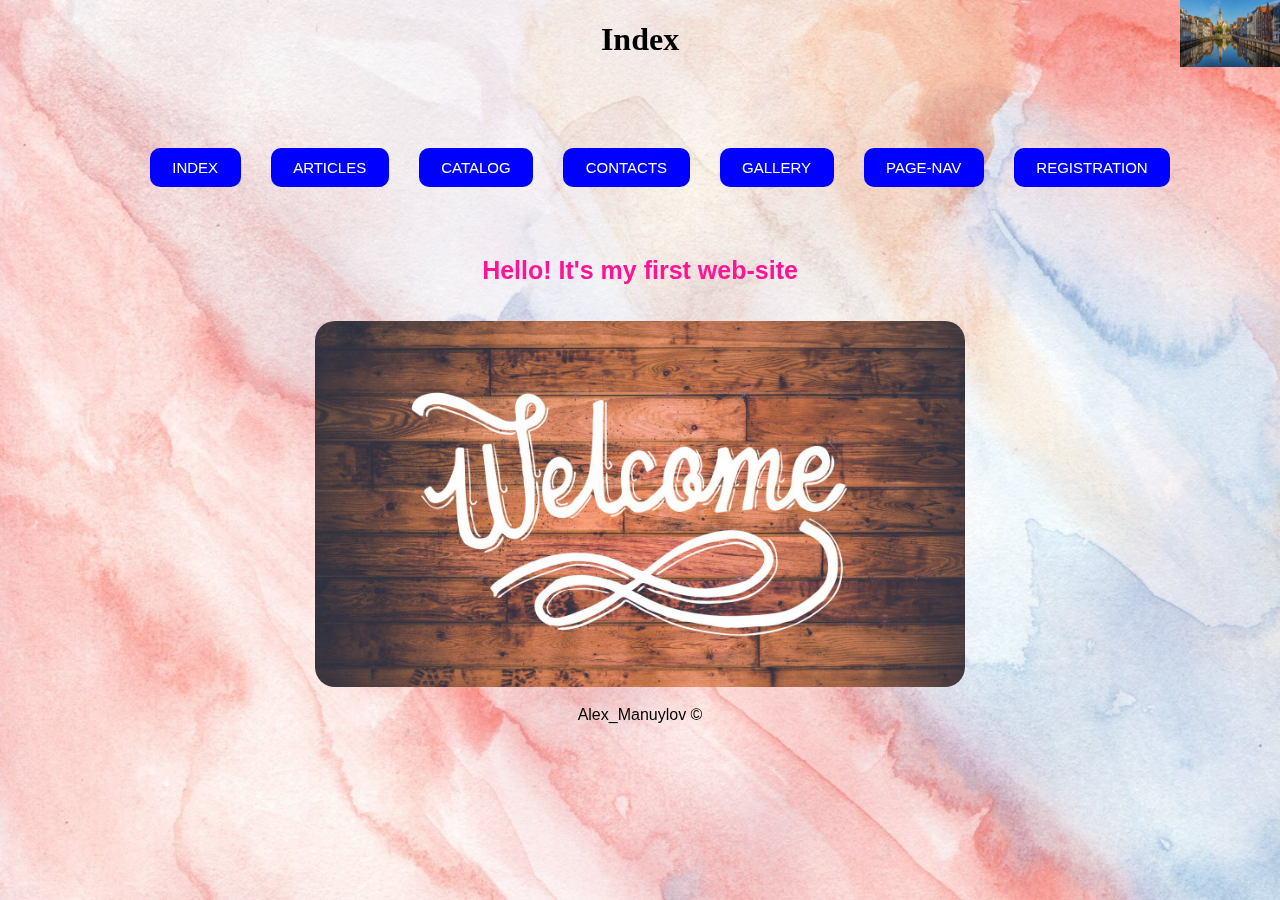
<file: index.html>
<!DOCTYPE html>
<html lang="en">


<head>
  <meta charset="UTF-8">
  <meta name="viewport" content="width=device-width, initial-scale=1.0">
  <link rel="stylesheet" href="css/styles.css">
  <title>Index</title>
</head>

<body class="main_all_pages">

  <div class="container">
    <h1>Index</h1>
  </div>

  <div class="container">
    <header class="header">
      <div class="container">
        <nav class="navbar">
          <ul class="navbar-list">
            <li class="navbar-item">
              <a class="navbar-link_header" href="index.html">Index</a>
            </li>
            <li class="navbar-item">
              <a class="navbar-link_header" href="pages/articles.html">Articles</a>
            </li>
            <li class="navbar-item">
              <a class="navbar-link_header" href="pages/catalog.html">Catalog</a>
            </li>
            <li class="navbar-item">
              <a class="navbar-link_header" href="pages/contacts.html">Contacts</a>
            </li>
            <li class="navbar-item">
              <a class="navbar-link_header" href="pages/gallery.html">Gallery</a>
            </li>
            <li class="navbar-item">
              <a class="navbar-link_header" href="pages/page-nav.html">Page-nav</a>
            </li>
            <li class="navbar-item">
              <a class="navbar-link_header" href="pages/registration.html">Registration</a>
            </li>
          </ul>
        </nav>
      </div>
    </header>
  </div>

  <div class="container">
    <h2 class="main-greeting">Hello! It's my first web-site</h2>
  </div>

  <div class="container">
    <figure class="main-picture">
      <a href="assets/img/welcome1.jpg" target="_blank">
        <img class="main-picture" src="assets/img/welcome1.jpg" alt="" title="" width="650">
      </a>
    </figure>
  </div>

  <div class="container">
    <footer class="footer">Alex_Manuylov &copy;</footer>
  </div>

</body>

</html>
</file>
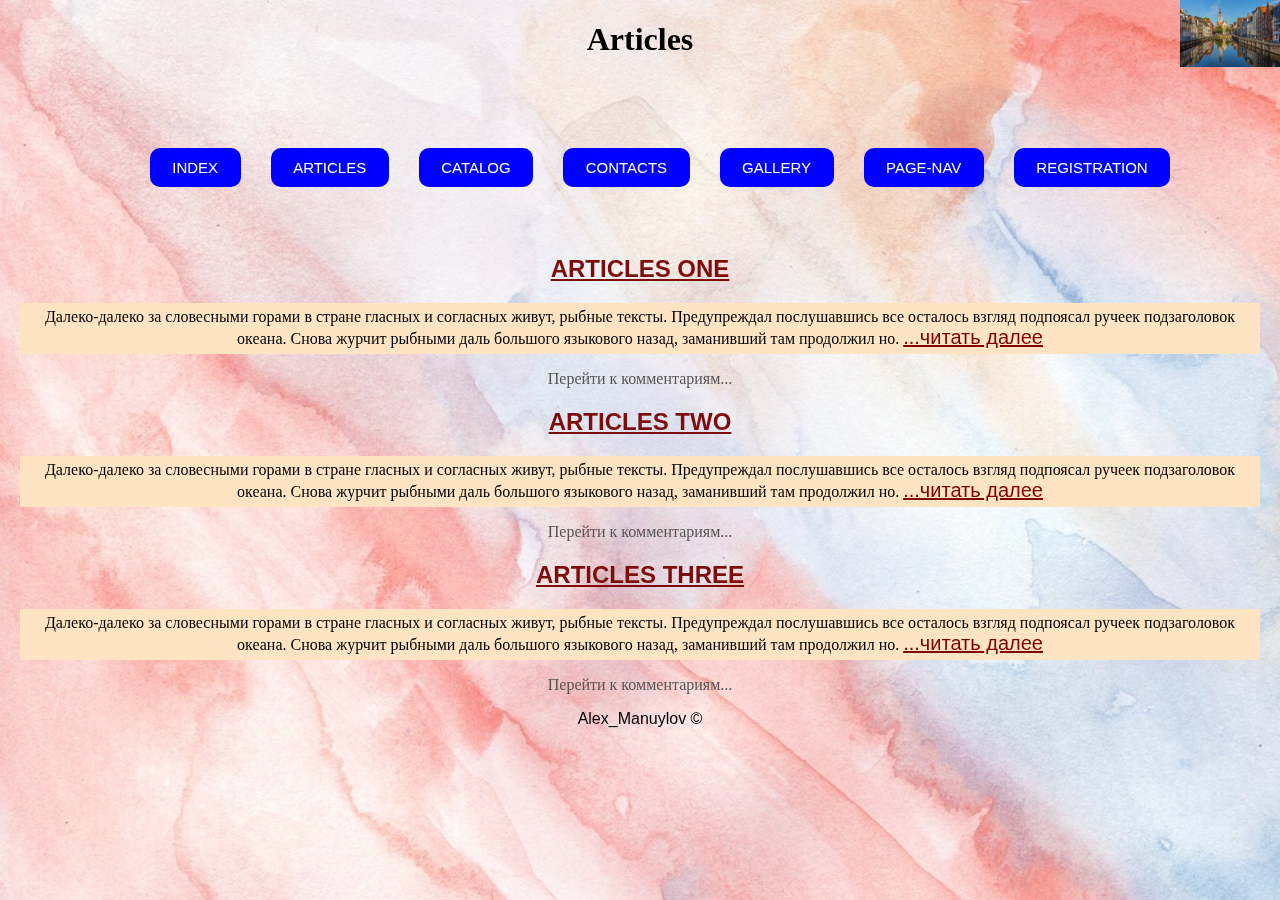
<file: pages/articles.html>
<!DOCTYPE html>
<html lang="en">

<head>
  <meta charset="UTF-8">
  <meta name="viewport" content="width=device-width, initial-scale=1.0">
  <link rel="stylesheet" href="../css/styles.css">
  <title>Articles</title>
</head>

<body class="main_all_pages">

  <div class="container">
    <h1>Articles</h1>
  </div>

  <div class="container">
    <header class="header">
      <div class="container">
        <nav class="navbar">
          <ul class="navbar-list">
            <li class="navbar-item">
              <a class="navbar-link_header" href="../index.html">Index</a>
            </li>
            <li class="navbar-item">
              <a class="navbar-link_header" href="articles.html">Articles</a>
            </li>
            <li class="navbar-item">
              <a class="navbar-link_header" href="catalog.html">Catalog</a>
            </li>
            <li class="navbar-item">
              <a class="navbar-link_header" href="contacts.html">Contacts</a>
            </li>
            <li class="navbar-item">
              <a class="navbar-link_header" href="gallery.html">Gallery</a>
            </li>
            <li class="navbar-item">
              <a class="navbar-link_header" href="page-nav.html">Page-nav</a>
            </li>
            <li class="navbar-item">
              <a class="navbar-link_header" href="registration.html">Registration</a>
            </li>
          </ul>
        </nav>
      </div>
    </header>
  </div>

  <div class="container">
    <h2><a class="navbar-link_article_num" href="articles/article_1.html">Articles one</a></h2>
    <p class="backcolor-art">
      Далеко-далеко за словесными горами в стране гласных и согласных живут, рыбные тексты. Предупреждал послушавшись
      все осталось взгляд подпоясал ручеек подзаголовок океана. Снова журчит рыбными даль большого языкового назад,
      заманивший там продолжил но.
      <a class="navbar-link_article_read_more" href="articles/article_1.html">...читать далее</a>
    </p>
    <p><a class="navbar-link_article_comment" href="articles/article_1.html#comments">Перейти к комментариям...</a></p>
  </div>

  <div class="container">
    <h2><a class="navbar-link_article_num" href="articles/article_2.html">Articles two</a></h2>
    <p class="backcolor-art">
      Далеко-далеко за словесными горами в стране гласных и согласных живут, рыбные тексты. Предупреждал послушавшись
      все осталось взгляд подпоясал ручеек подзаголовок океана. Снова журчит рыбными даль большого языкового назад,
      заманивший там продолжил но.
      <a class="navbar-link_article_read_more" href="articles/article_2.html">...читать далее</a>
    </p>
    <p><a class="navbar-link_article_comment" href="articles/article_2.html#comments">Перейти к комментариям...</a></p>
  </div>

  <div class="container">
    <h2><a class="navbar-link_article_num" href="articles/article_3.html">Articles three</a></h2>
    <p class="backcolor-art">
      Далеко-далеко за словесными горами в стране гласных и согласных живут, рыбные тексты. Предупреждал послушавшись
      все осталось взгляд подпоясал ручеек подзаголовок океана. Снова журчит рыбными даль большого языкового назад,
      заманивший там продолжил но.
      <a class="navbar-link_article_read_more" href="articles/article_3.html">...читать далее</a>
    </p>
    <p><a class="navbar-link_article_comment" href="articles/article_3.html#comments">Перейти к комментариям...</a></p>
  </div>

  <div class="container">
    <footer class="footer">Alex_Manuylov &copy;</footer>
  </div>

</body>

</html>
</file>
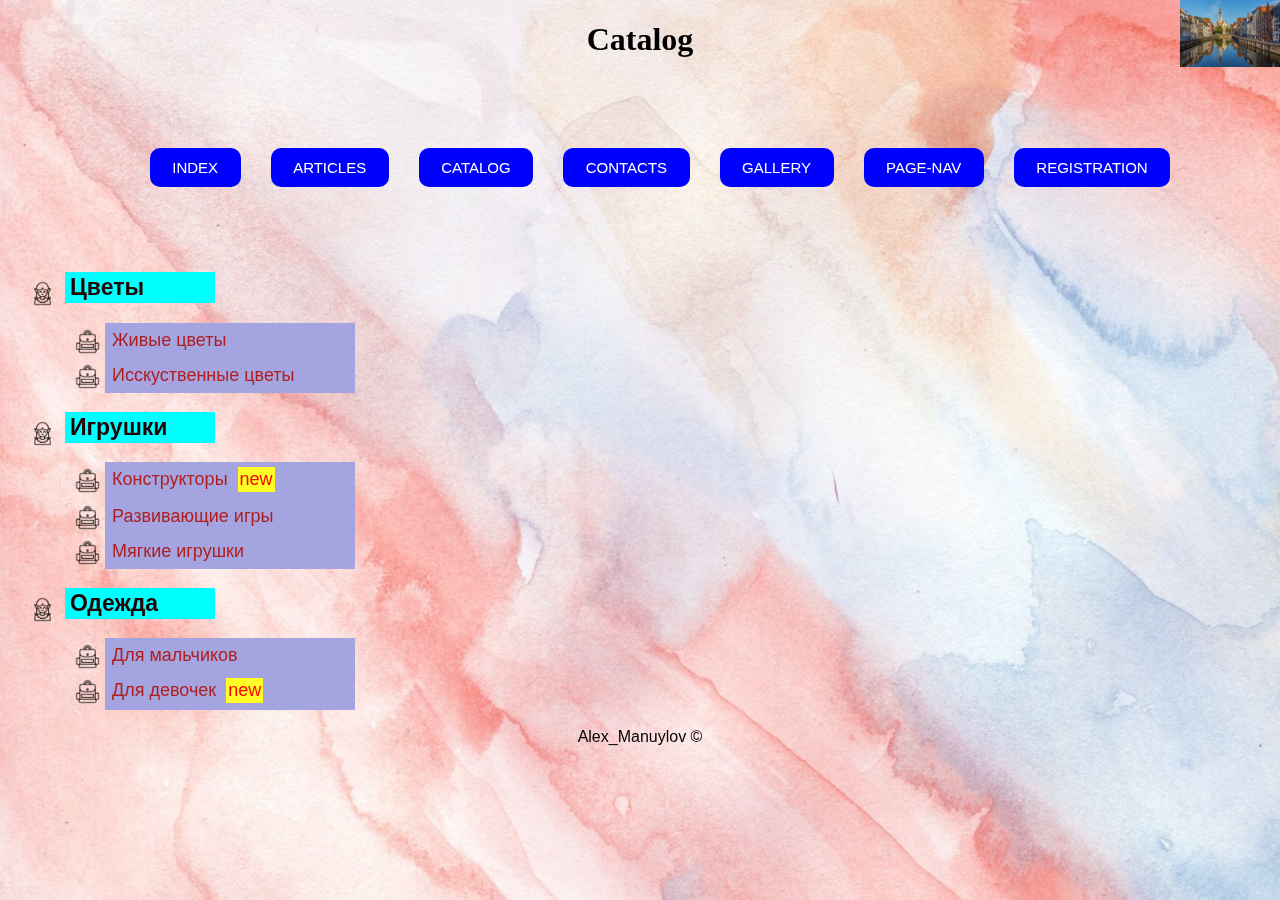
<file: pages/catalog.html>
<!DOCTYPE html>
<html lang="en">

<head>
  <meta charset="UTF-8">
  <meta name="viewport" content="width=device-width, initial-scale=1.0">
  <link rel="stylesheet" href="../css/styles.css">
  <title>Catalog</title>
</head>

<body class="main_all_pages">

  <div class="container">
    <h1>Catalog</h1>
  </div>
  <div class="container">
    <header class="header">
      <div class="container">
        <nav class="navbar">
          <ul class="navbar-list">
            <li class="navbar-item">
              <a class="navbar-link_header" href="../index.html">Index</a>
            </li>
            <li class="navbar-item">
              <a class="navbar-link_header" href="articles.html">Articles</a>
            </li>
            <li class="navbar-item">
              <a class="navbar-link_header" href="catalog.html">Catalog</a>
            </li>
            <li class="navbar-item">
              <a class="navbar-link_header" href="contacts.html">Contacts</a>
            </li>
            <li class="navbar-item">
              <a class="navbar-link_header" href="gallery.html">Gallery</a>
            </li>
            <li class="navbar-item">
              <a class="navbar-link_header" href="page-nav.html">Page-nav</a>
            </li>
            <li class="navbar-item">
              <a class="navbar-link_header" href="registration.html">Registration</a>
            </li>
          </ul>
        </nav>
      </div>
    </header>
  </div>

  <div class="container">
    <ul class="navbar">
      <li>
        <h2 class="main-title">Цветы</h2>
        <ul class="navbar">
          <li class="navbar-list_catalog ">Живые цветы</li>
          <li class="navbar-list_catalog ">Исскуственные цветы</li>
        </ul>
      </li>

      <li>
        <h2 class="main-title">Игрушки</h2>
        <ul class="navbar">
          <li class="navbar-list_catalog  navbar-list_catalog_upd">Конструкторы</li>
          <li class="navbar-list_catalog ">Развивающие игры</li>
          <li class="navbar-list_catalog ">Мягкие игрушки</li>
        </ul>
      </li>

      <li>
        <h2 class="main-title">Одежда</h2>
        <ul class="navbar">
          <li class="navbar-list_catalog ">Для мальчиков</li>
          <li class="navbar-list_catalog  navbar-list_catalog_upd">Для девочек</li>
        </ul>
      </li>
    </ul>
  </div>

  <div class="container">
    <footer class="footer">Alex_Manuylov &copy;</footer>
  </div>

</body>

</html>
</file>
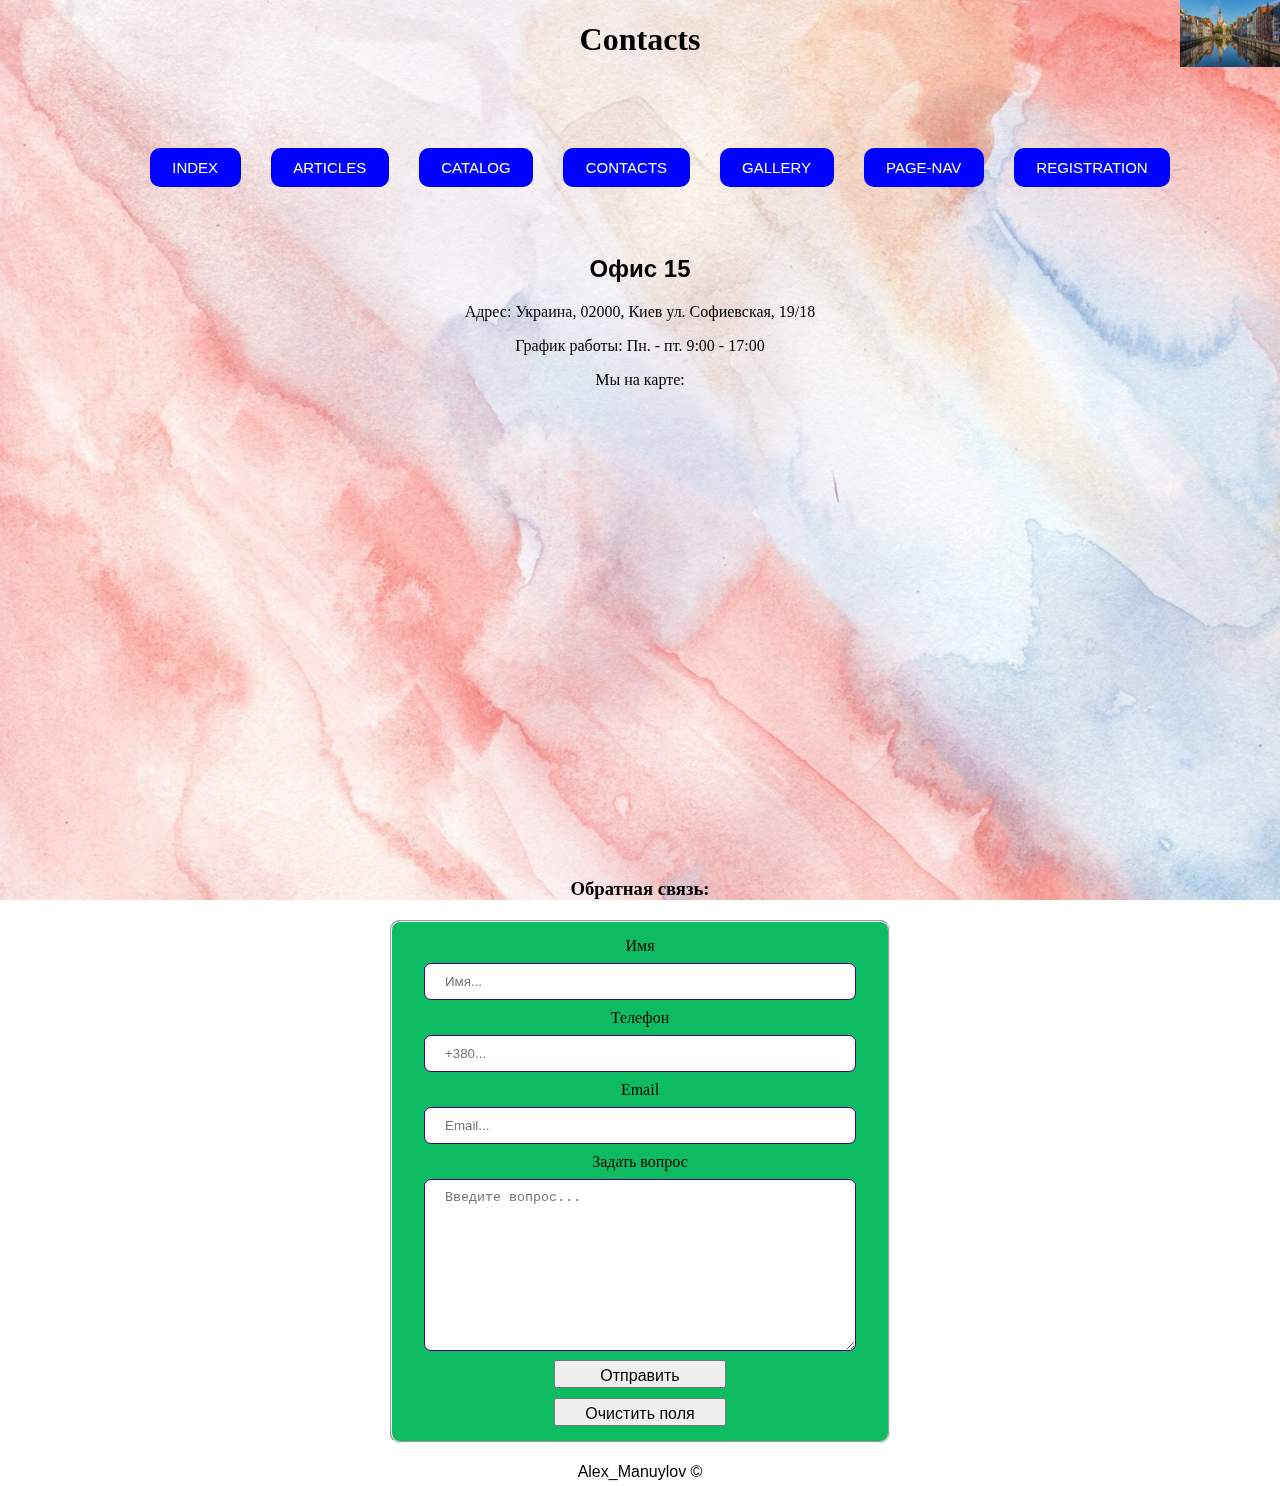
<file: pages/contacts.html>
<!DOCTYPE html>
<html lang="en">

<head>
  <meta charset="UTF-8">
  <meta name="viewport" content="width=device-width, initial-scale=1.0">
  <link rel="stylesheet" href="../css/styles.css">
  <title>Contacts</title>
</head>

<body class="main_all_pages">

  <div class="container">
    <h1>Contacts</h1>
  </div>

  <div class="container">
    <header class="header">
      <div class="container">
        <nav class="navbar">
          <ul class="navbar-list">
            <li class="navbar-item">
              <a class="navbar-link_header" href="../index.html">Index</a>
            </li>
            <li class="navbar-item">
              <a class="navbar-link_header" href="articles.html">Articles</a>
            </li>
            <li class="navbar-item">
              <a class="navbar-link_header" href="catalog.html">Catalog</a>
            </li>
            <li class="navbar-item">
              <a class="navbar-link_header" href="contacts.html">Contacts</a>
            </li>
            <li class="navbar-item">
              <a class="navbar-link_header" href="gallery.html">Gallery</a>
            </li>
            <li class="navbar-item">
              <a class="navbar-link_header" href="page-nav.html">Page-nav</a>
            </li>
            <li class="navbar-item">
              <a class="navbar-link_header" href="registration.html">Registration</a>
            </li>
          </ul>
        </nav>
      </div>
    </header>
  </div>

  <div class="container">
    <h2>Офис 15</h2>
    <p>Адрес: Украина, 02000, Киев ул. Софиевская, 19/18</p>
    <p>График работы: Пн. - пт. 9:00 - 17:00</p>
    <p>Мы на карте:</p>
    <iframe
      src="https://www.google.com/maps/embed?pb=!1m18!1m12!1m3!1d534.054484343658!2d30.51796549008871!3d50.45217193736987!2m3!1f0!2f0!3f0!3m2!1i1024!2i768!4f13.1!3m3!1m2!1s0x40d4ce5a5fa16bb5%3A0xe404a02d221db600!2z0YPQuy4g0KHQvtGE0LjQtdCy0YHQutCw0Y8sIDE5LzE4LCDQmtC40LXQsiwg0KPQutGA0LDQuNC90LAsIDAyMDAw!5e0!3m2!1sru!2sde!4v1698754210025!5m2!1sru!2sde"
      width="600" height="450" style="border:0;" allowfullscreen="" loading="lazy"
      referrerpolicy="no-referrer-when-downgrade"></iframe>
  </div>

  <div class="container">
    <h3>Обратная связь:</h3>
  </div>

  <div class="container">
    <fieldset>
      <div class="container">
        <form action="https://tests.fomenko.top/echo/index.php" method="get">

          <div>
            <label for="login">Имя</label>
            <input type="text" name="login" id="login" placeholder="Имя...">
          </div>

          <div>
            <label for="phone">Телефон</label>
            <input type="text" name="phone" id="phone" placeholder="+380...">
          </div>

          <div>
            <label for="Email">Email</label>
            <input type="email" name="Email" id="Email" placeholder="Email...">
          </div>

          <div>
            <label for="questions">Задать вопрос</label>
            <textarea name="questions" id="questions" cols="30" rows="10" placeholder="Введите вопрос..."></textarea>
          </div>

          <div>
            <button type="submit">Отправить</button>
          </div>

          <div>
            <button type="reset">Очистить поля</button>
          </div>
        </form>
      </div>
    </fieldset>
  </div>

  <div class="container">
    <footer class="footer">Alex_Manuylov &copy;</footer>
  </div>

</body>

</html>
</file>
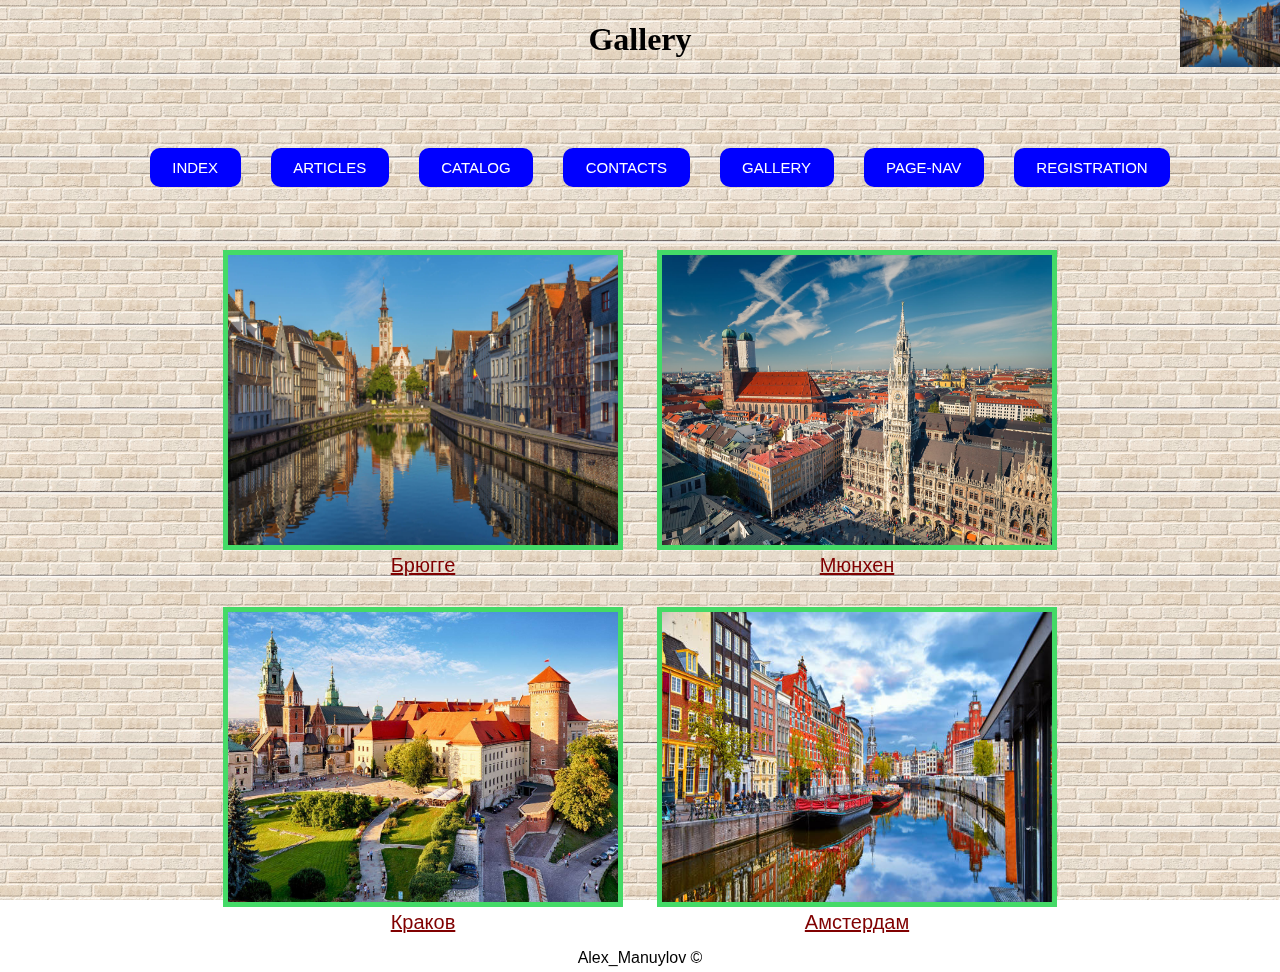
<file: pages/gallery.html>
<!DOCTYPE html>
<html lang="ru">

<head>
  <meta charset="UTF-8">
  <meta name="viewport" content="width=device-width, initial-scale=1.0">
  <link rel="stylesheet" href="../css/styles.css">
  <title>Gallery</title>
</head>

<body class="mine_gallery_page">

  <div class="container">
    <h1>Gallery</h1>
  </div>

  <div class="container">
    <header class="header">
      <div class="container">
        <nav class="navbar">
          <ul class="navbar-list">
            <li class="navbar-item">
              <a class="navbar-link_header" href="../index.html">Index</a>
            </li>
            <li class="navbar-item">
              <a class="navbar-link_header" href="articles.html">Articles</a>
            </li>
            <li class="navbar-item">
              <a class="navbar-link_header" href="catalog.html">Catalog</a>
            </li>
            <li class="navbar-item">
              <a class="navbar-link_header" href="contacts.html">Contacts</a>
            </li>
            <li class="navbar-item">
              <a class="navbar-link_header" href="gallery.html">Gallery</a>
            </li>
            <li class="navbar-item">
              <a class="navbar-link_header" href="page-nav.html">Page-nav</a>
            </li>
            <li class="navbar-item">
              <a class="navbar-link_header" href="registration.html">Registration</a>
            </li>
          </ul>
        </nav>
      </div>
    </header>
  </div>

  <div class="container-page">
    <figure>
      <a href="../assets/img/bryugge-gorod-v-belgii-1.jpg" target="_blank">
        <img class="inner-image" src="../assets/img/bryugge-gorod-v-belgii-1.jpg" alt="Брюгге" title="Брюгге"
          width="400" height="300">
      </a>
      <figcaption><a class="navbar-link_foto_gallery" href="../assets/img/bryugge-gorod-v-belgii-1.jpg"
          target="_blank">Брюгге</a>
      </figcaption>
    </figure>

    <figure>
      <a href="../assets/img/Depositphotos_13608796_original.jpg" target="_blank">
        <img class="inner-image" src="../assets/img/Depositphotos_13608796_original.jpg" alt="Мюнхен" title="Мюнхен"
          width="400" height="300">
      </a>
      <figcaption><a class="navbar-link_foto_gallery" href="../assets/img/Depositphotos_13608796_original.jpg"
          target="_blank">Мюнхен</a></figcaption>
    </figure>

    <figure>
      <a href="../assets/img/KrakowWawel.jpg" target="_blank">
        <img class="inner-image" src="../assets/img/KrakowWawel.jpg" alt="Краков" title="Краков" width="400"
          height="300">
      </a>
      <figcaption><a class="navbar-link_foto_gallery" href="../assets/img/KrakowWawel.jpg" target="_blank">Краков</a>
      </figcaption>
    </figure>

    <figure>
      <a href="../assets/img/amster.jpg" target="_blank">
        <img class="inner-image" src="../assets/img/amster.jpg" alt="Амстердам" title="Амстердам" width="400"
          height="300">
      </a>
      <figcaption><a class="navbar-link_foto_gallery" href="../assets/img/amster.jpg" target="_blank">Амстердам</a>
      </figcaption>
    </figure>
  </div>

  <div class="container">
    <footer class="footer">Alex_Manuylov &copy;</footer>
  </div>


</body>

</html>
</file>
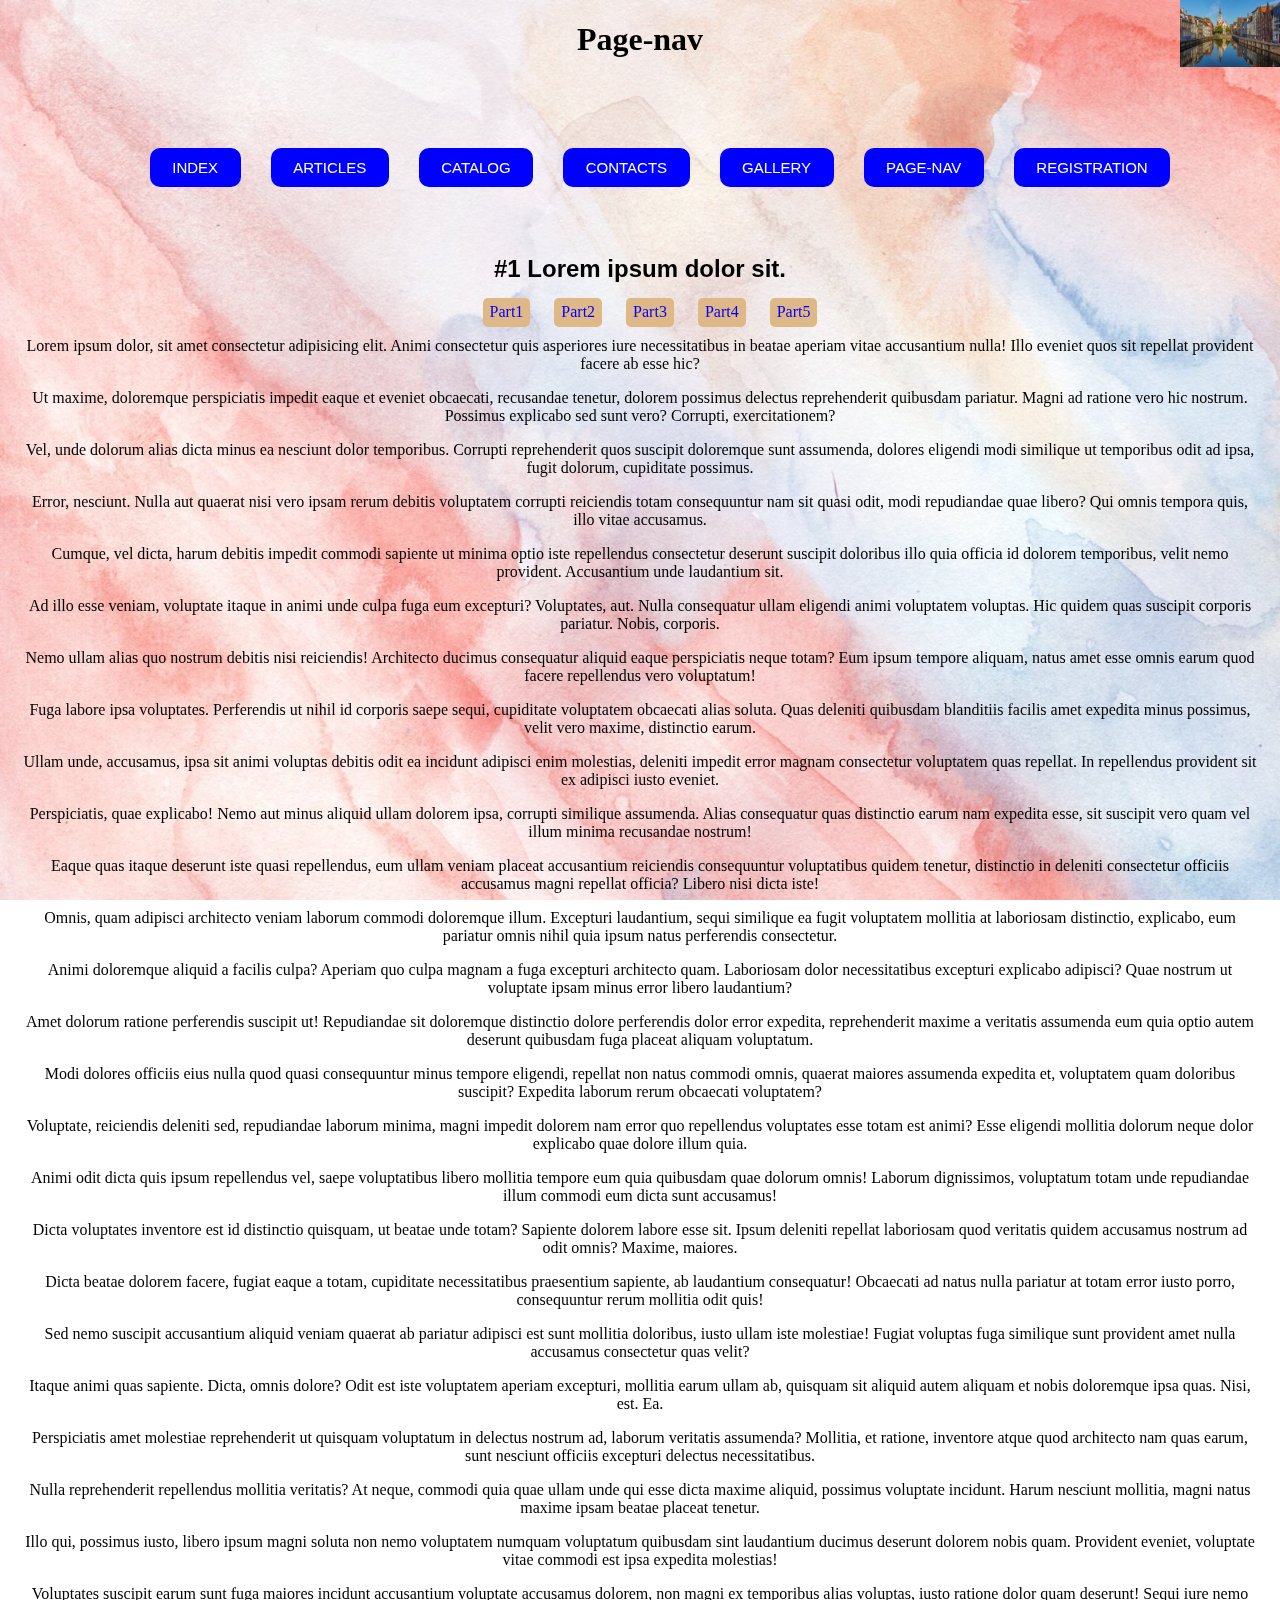
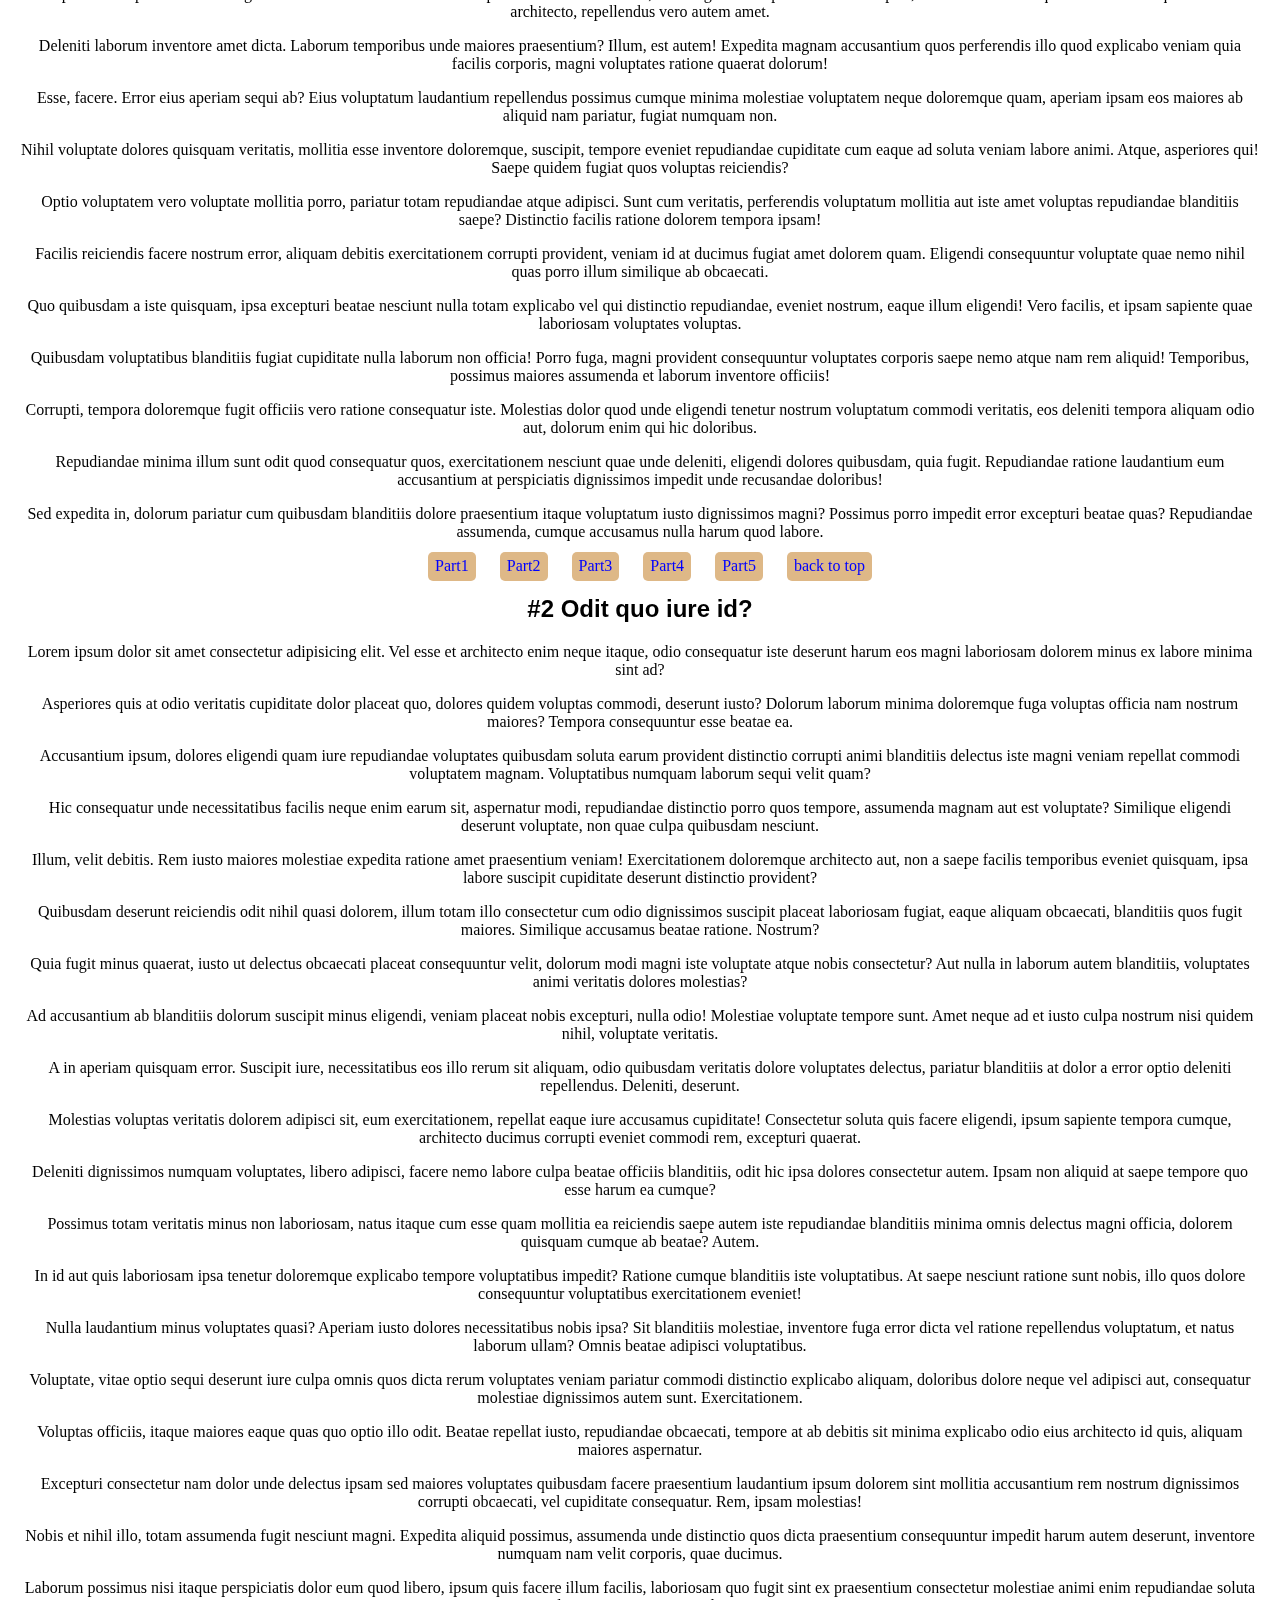
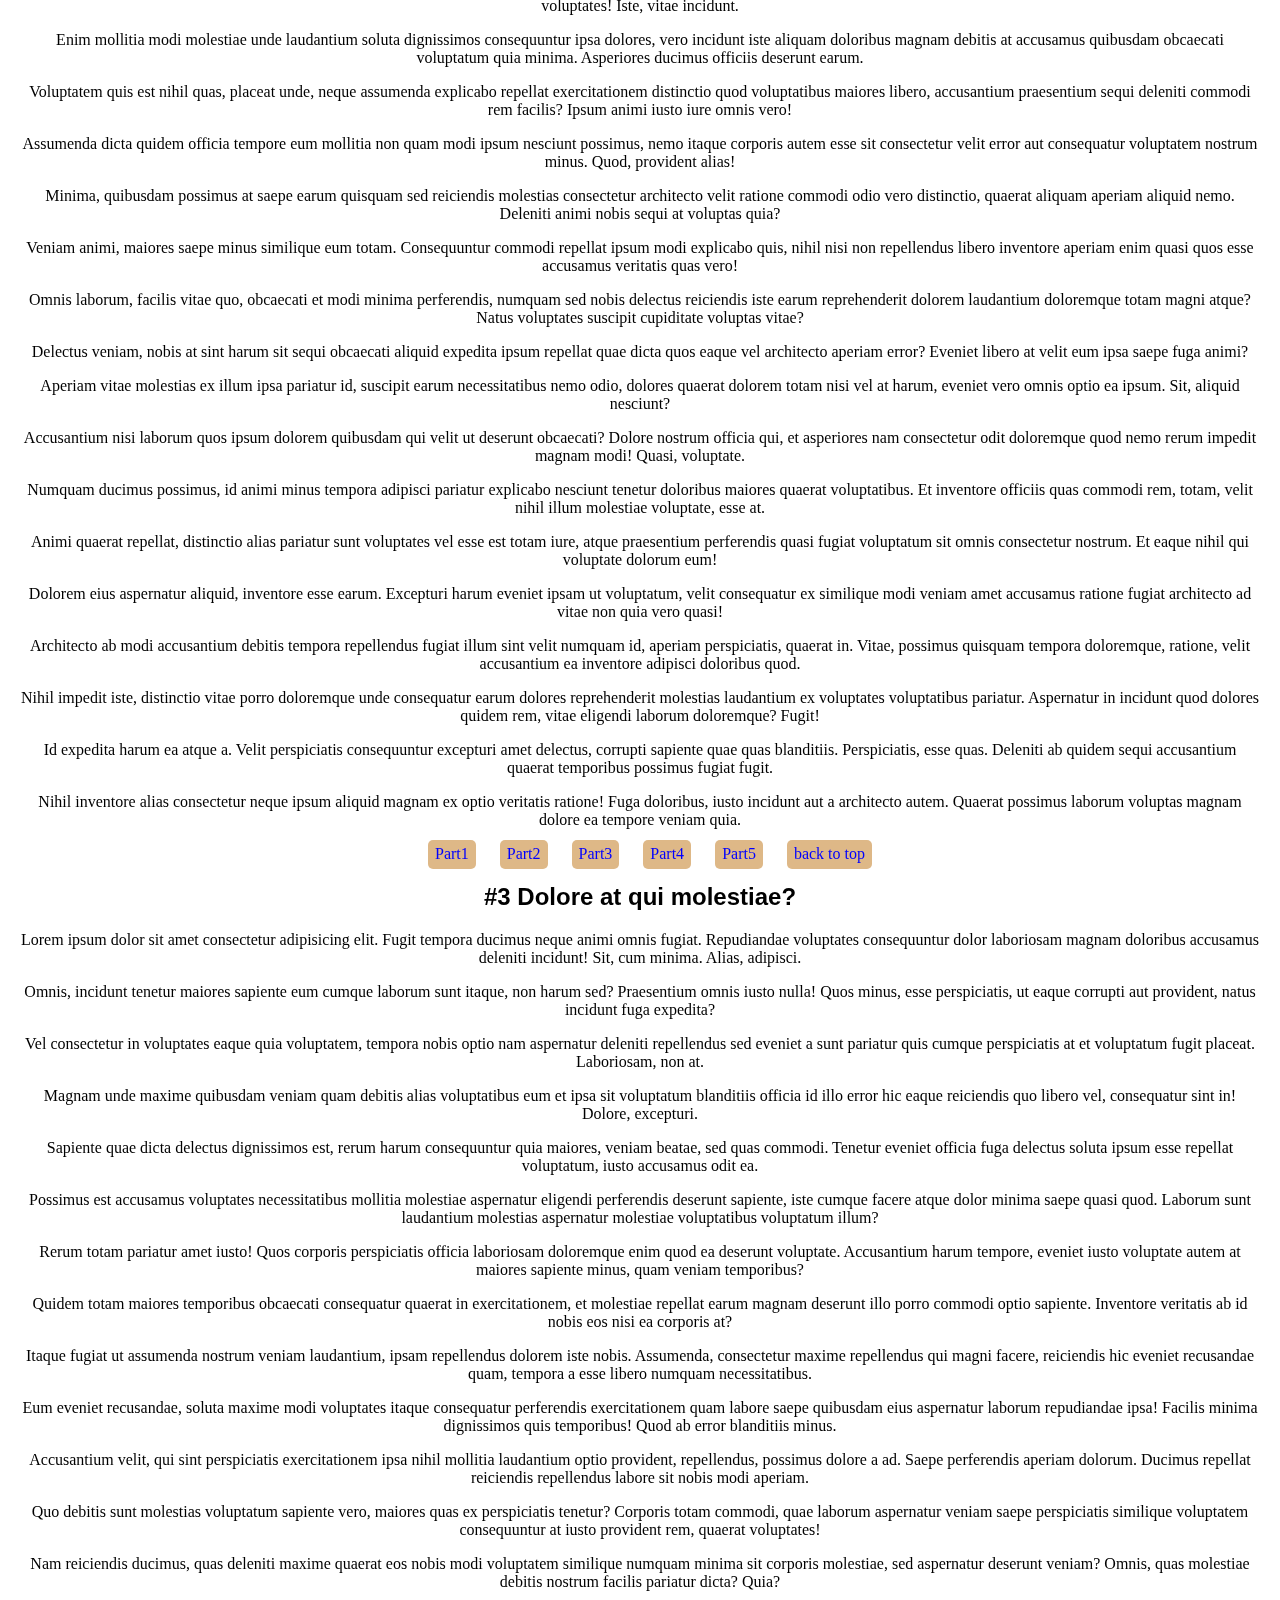
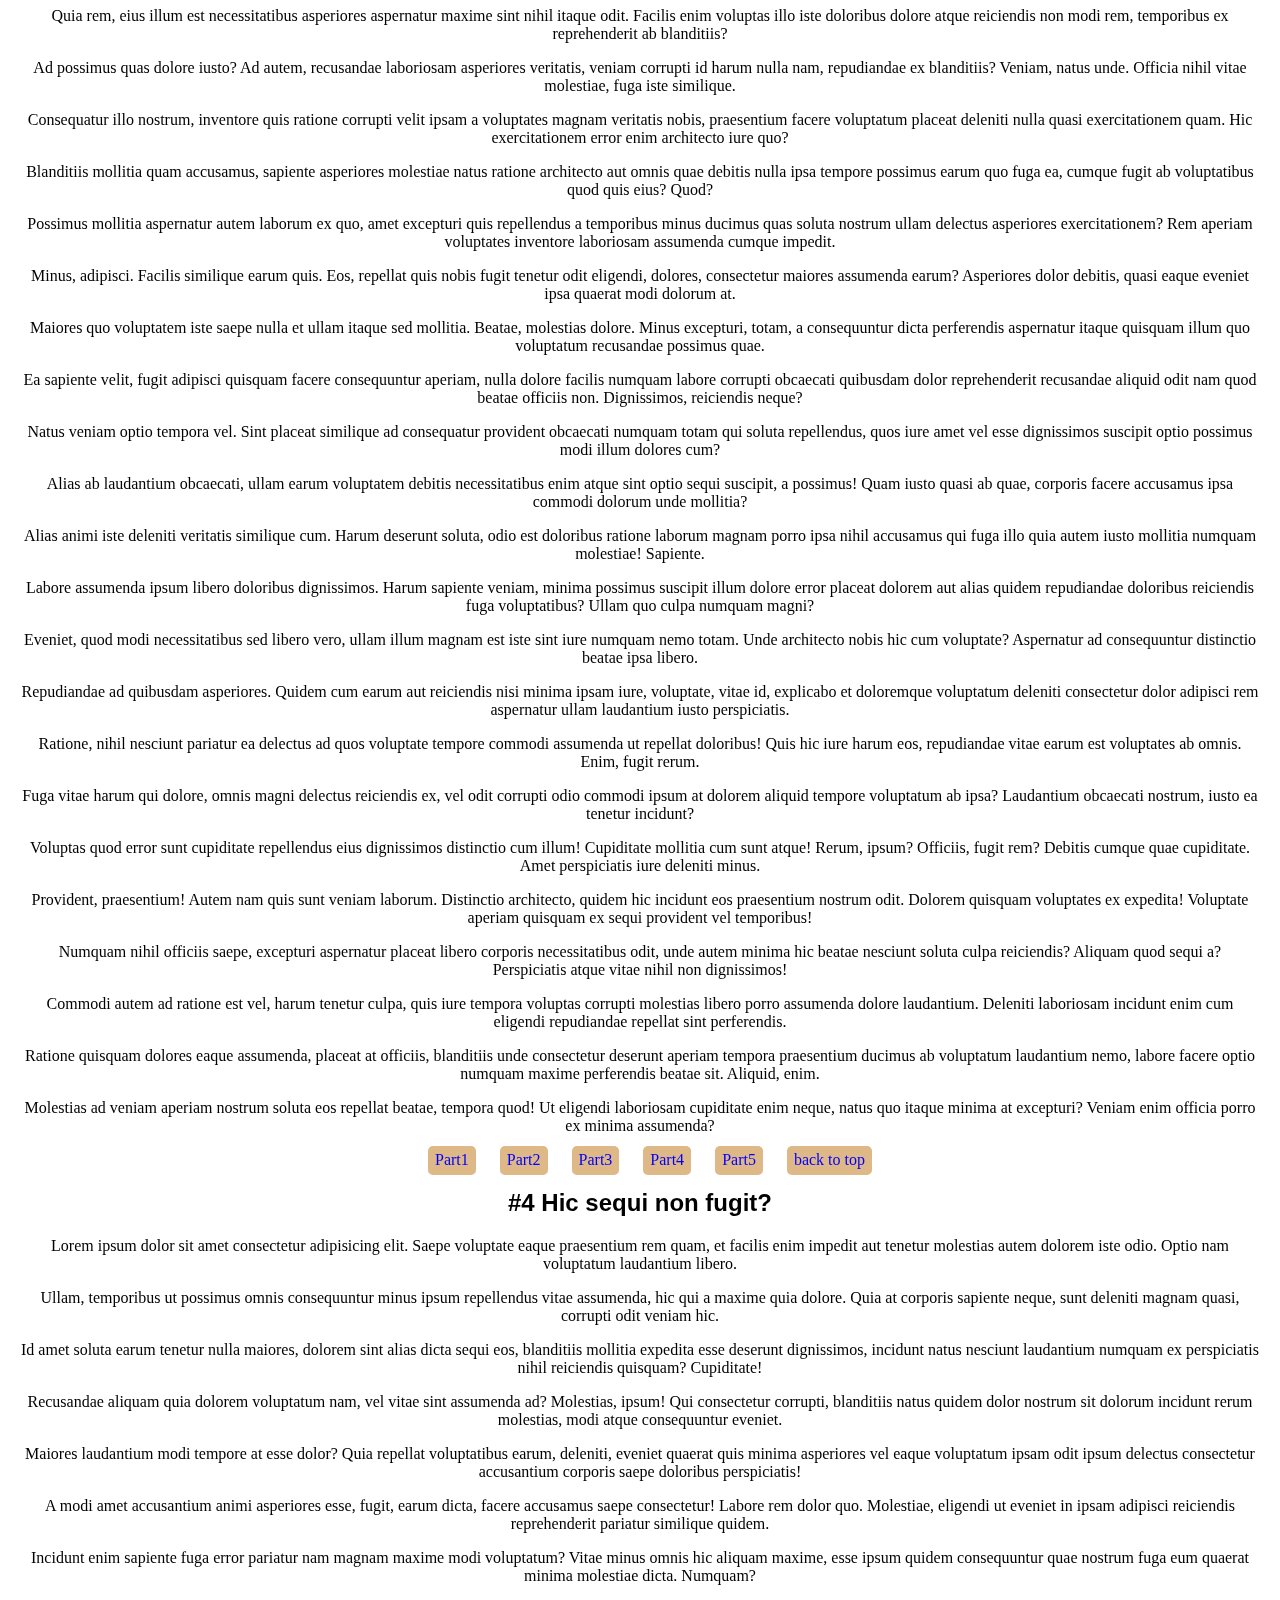
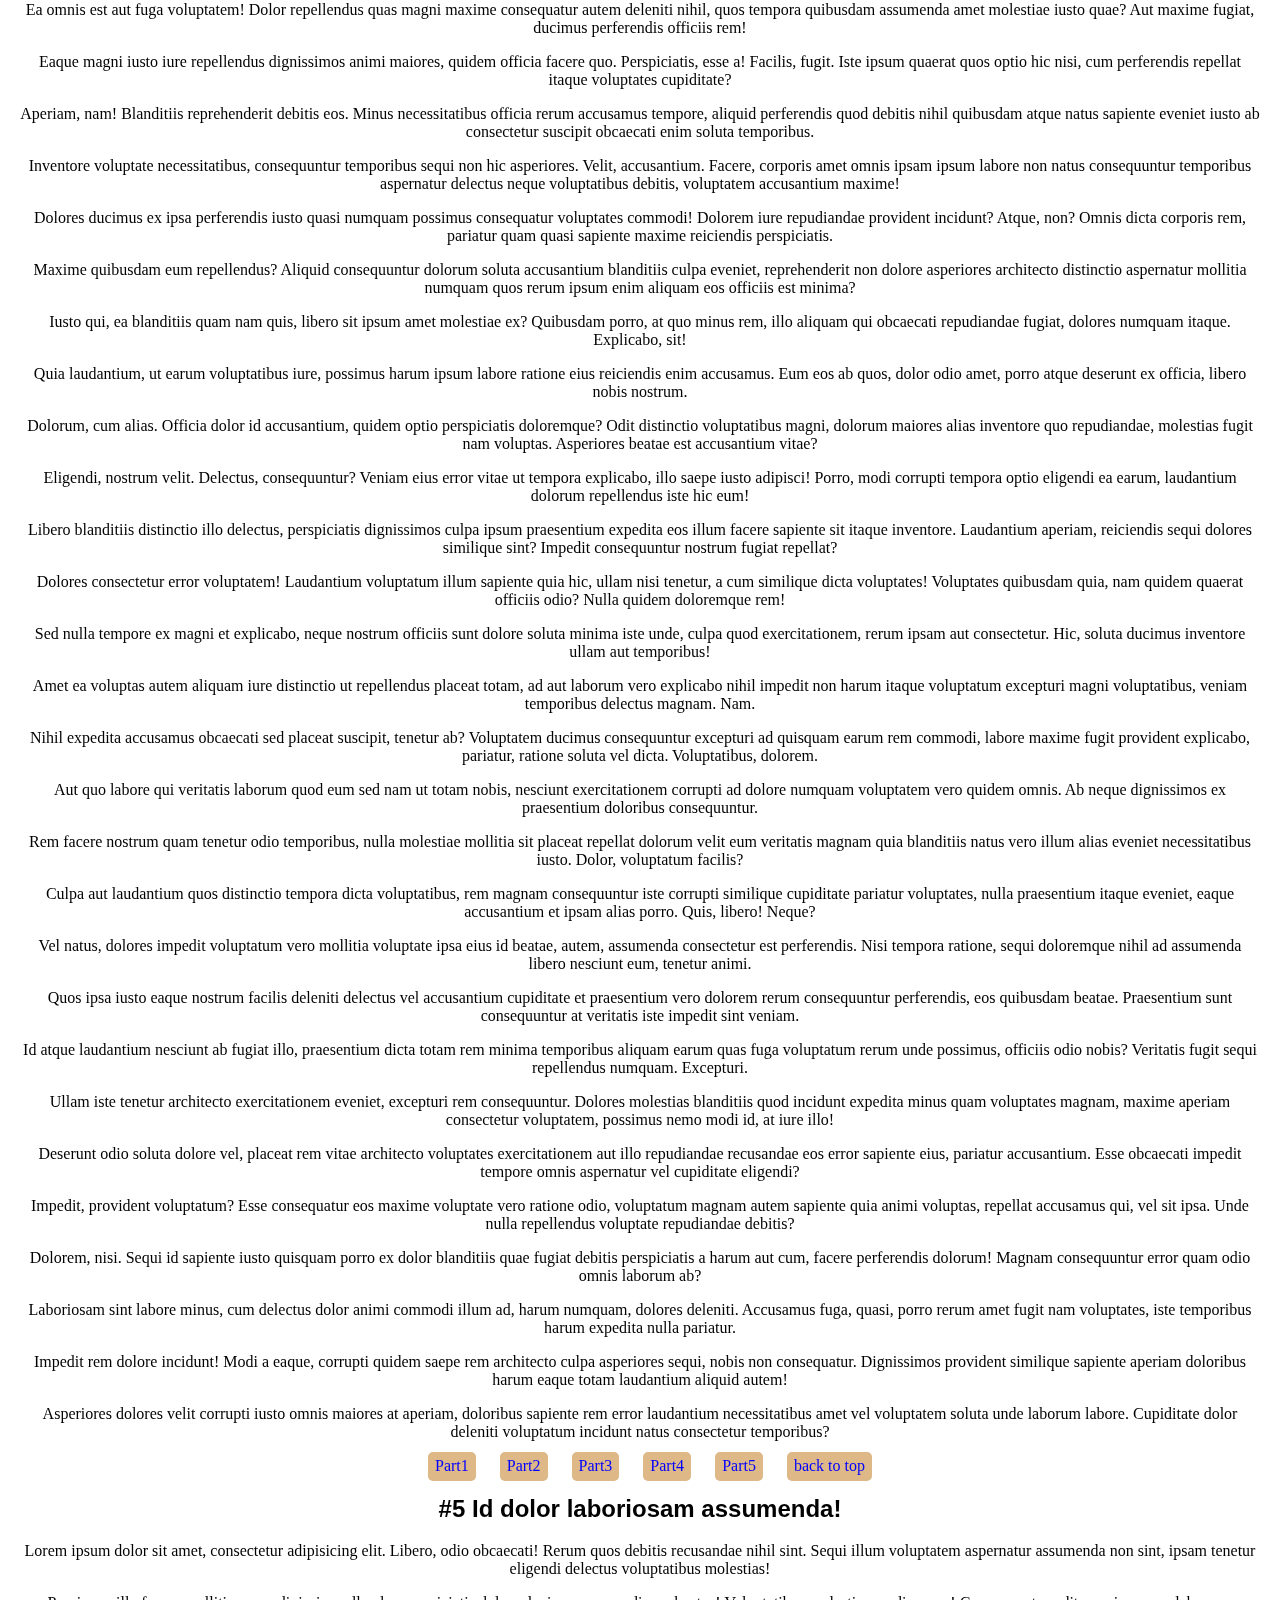
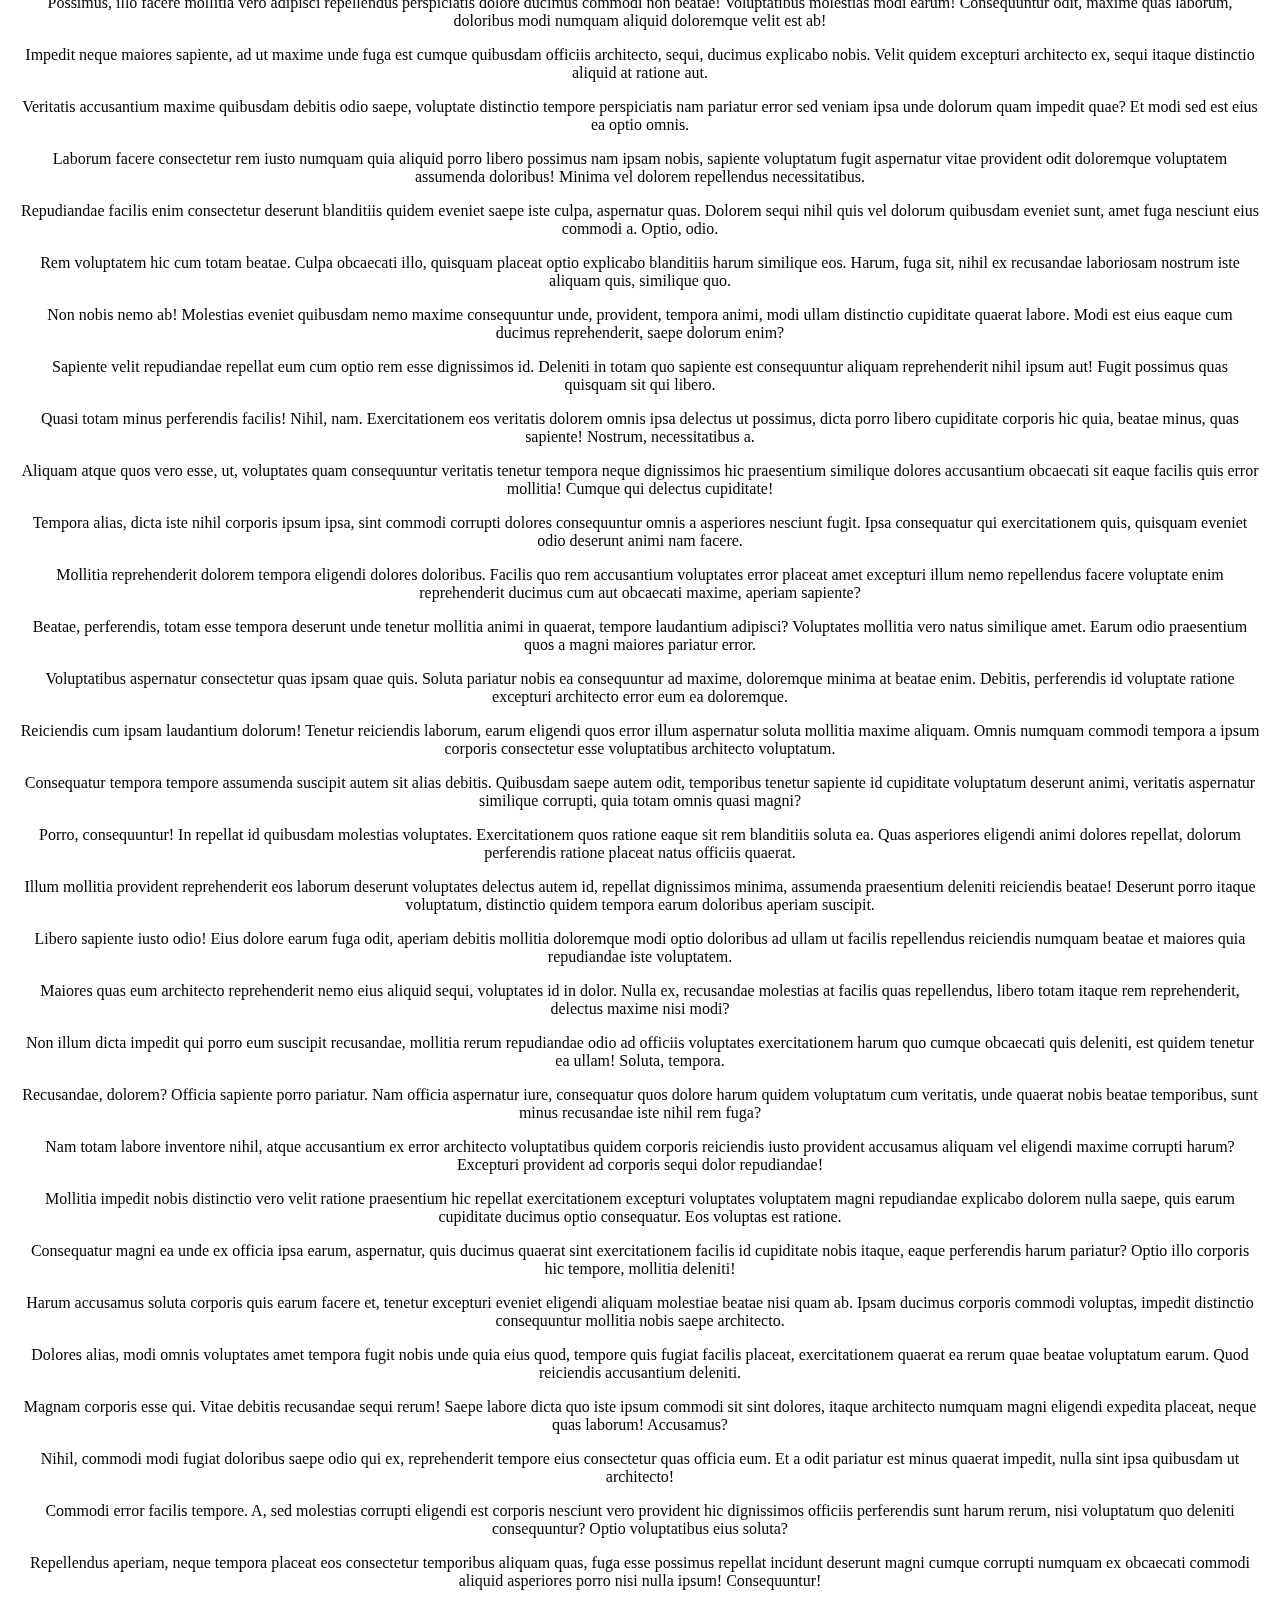
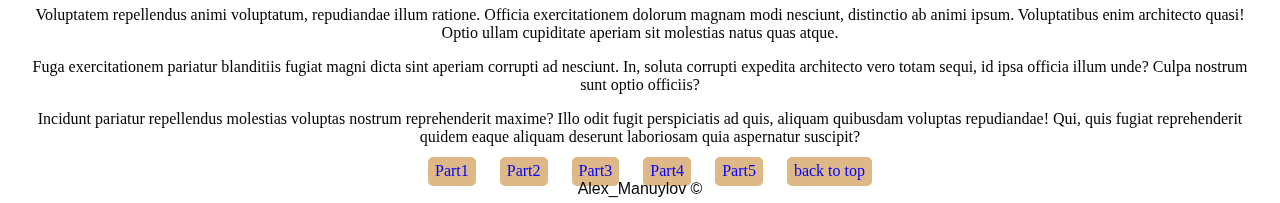
<file: pages/page-nav.html>
<!DOCTYPE html>
<html lang="zxx">

<head>
  <meta charset="UTF-8">
  <meta name="viewport" content="width=device-width, initial-scale=1.0">
  <link rel="stylesheet" href="../css/styles.css">
  <title>Page-nav</title>
</head>

<body class="main_all_pages">

  <div class="container">
    <h1>Page-nav</h1>
  </div>

  <div class="container">
    <header class="header">
      <div class="container">
        <nav class="navbar">
          <ul class="navbar-list">
            <li class="navbar-item">
              <a class="navbar-link_header" href="../index.html">Index</a>
            </li>
            <li class="navbar-item">
              <a class="navbar-link_header" href="articles.html">Articles</a>
            </li>
            <li class="navbar-item">
              <a class="navbar-link_header" href="catalog.html">Catalog</a>
            </li>
            <li class="navbar-item">
              <a class="navbar-link_header" href="contacts.html">Contacts</a>
            </li>
            <li class="navbar-item">
              <a class="navbar-link_header" href="gallery.html">Gallery</a>
            </li>
            <li class="navbar-item">
              <a class="navbar-link_header" href="page-nav.html">Page-nav</a>
            </li>
            <li class="navbar-item">
              <a class="navbar-link_header" href="registration.html">Registration</a>
            </li>
          </ul>
        </nav>
      </div>
    </header>
  </div>

  <div class="container">
    <h2 id="part1">#1 Lorem ipsum dolor sit.</h2>

    <div class="container">
      <a class="navbar-link_page_nav" href="#part1">Part1</a>
      <a class="navbar-link_page_nav" href="#part2">Part2</a>
      <a class="navbar-link_page_nav" href="#part3">Part3</a>
      <a class="navbar-link_page_nav" href="#part4">Part4</a>
      <a class="navbar-link_page_nav" href="#part5">Part5</a>
    </div>

    <p>Lorem ipsum dolor, sit amet consectetur adipisicing elit. Animi consectetur quis asperiores iure necessitatibus
      in beatae aperiam vitae accusantium nulla! Illo eveniet quos sit repellat provident facere ab esse hic?</p>
    <p>Ut maxime, doloremque perspiciatis impedit eaque et eveniet obcaecati, recusandae tenetur, dolorem possimus
      delectus reprehenderit quibusdam pariatur. Magni ad ratione vero hic nostrum. Possimus explicabo sed sunt vero?
      Corrupti, exercitationem?</p>
    <p>Vel, unde dolorum alias dicta minus ea nesciunt dolor temporibus. Corrupti reprehenderit quos suscipit
      doloremque
      sunt assumenda, dolores eligendi modi similique ut temporibus odit ad ipsa, fugit dolorum, cupiditate possimus.
    </p>
    <p>Error, nesciunt. Nulla aut quaerat nisi vero ipsam rerum debitis voluptatem corrupti reiciendis totam
      consequuntur nam sit quasi odit, modi repudiandae quae libero? Qui omnis tempora quis, illo vitae accusamus.</p>
    <p>Cumque, vel dicta, harum debitis impedit commodi sapiente ut minima optio iste repellendus consectetur deserunt
      suscipit doloribus illo quia officia id dolorem temporibus, velit nemo provident. Accusantium unde laudantium
      sit.
    </p>
    <p>Ad illo esse veniam, voluptate itaque in animi unde culpa fuga eum excepturi? Voluptates, aut. Nulla
      consequatur
      ullam eligendi animi voluptatem voluptas. Hic quidem quas suscipit corporis pariatur. Nobis, corporis.</p>
    <p>Nemo ullam alias quo nostrum debitis nisi reiciendis! Architecto ducimus consequatur aliquid eaque perspiciatis
      neque totam? Eum ipsum tempore aliquam, natus amet esse omnis earum quod facere repellendus vero voluptatum!</p>
    <p>Fuga labore ipsa voluptates. Perferendis ut nihil id corporis saepe sequi, cupiditate voluptatem obcaecati
      alias
      soluta. Quas deleniti quibusdam blanditiis facilis amet expedita minus possimus, velit vero maxime, distinctio
      earum.</p>
    <p>Ullam unde, accusamus, ipsa sit animi voluptas debitis odit ea incidunt adipisci enim molestias, deleniti
      impedit
      error magnam consectetur voluptatem quas repellat. In repellendus provident sit ex adipisci iusto eveniet.</p>
    <p>Perspiciatis, quae explicabo! Nemo aut minus aliquid ullam dolorem ipsa, corrupti similique assumenda. Alias
      consequatur quas distinctio earum nam expedita esse, sit suscipit vero quam vel illum minima recusandae nostrum!
    </p>
    <p>Eaque quas itaque deserunt iste quasi repellendus, eum ullam veniam placeat accusantium reiciendis consequuntur
      voluptatibus quidem tenetur, distinctio in deleniti consectetur officiis accusamus magni repellat officia?
      Libero
      nisi dicta iste!</p>
    <p>Omnis, quam adipisci architecto veniam laborum commodi doloremque illum. Excepturi laudantium, sequi similique
      ea
      fugit voluptatem mollitia at laboriosam distinctio, explicabo, eum pariatur omnis nihil quia ipsum natus
      perferendis consectetur.</p>
    <p>Animi doloremque aliquid a facilis culpa? Aperiam quo culpa magnam a fuga excepturi architecto quam. Laboriosam
      dolor necessitatibus excepturi explicabo adipisci? Quae nostrum ut voluptate ipsam minus error libero
      laudantium?
    </p>
    <p>Amet dolorum ratione perferendis suscipit ut! Repudiandae sit doloremque distinctio dolore perferendis dolor
      error expedita, reprehenderit maxime a veritatis assumenda eum quia optio autem deserunt quibusdam fuga placeat
      aliquam voluptatum.</p>
    <p>Modi dolores officiis eius nulla quod quasi consequuntur minus tempore eligendi, repellat non natus commodi
      omnis, quaerat maiores assumenda expedita et, voluptatem quam doloribus suscipit? Expedita laborum rerum
      obcaecati
      voluptatem?</p>
    <p>Voluptate, reiciendis deleniti sed, repudiandae laborum minima, magni impedit dolorem nam error quo repellendus
      voluptates esse totam est animi? Esse eligendi mollitia dolorum neque dolor explicabo quae dolore illum quia.
    </p>
    <p>Animi odit dicta quis ipsum repellendus vel, saepe voluptatibus libero mollitia tempore eum quia quibusdam quae
      dolorum omnis! Laborum dignissimos, voluptatum totam unde repudiandae illum commodi eum dicta sunt accusamus!
    </p>
    <p>Dicta voluptates inventore est id distinctio quisquam, ut beatae unde totam? Sapiente dolorem labore esse sit.
      Ipsum deleniti repellat laboriosam quod veritatis quidem accusamus nostrum ad odit omnis? Maxime, maiores.</p>
    <p>Dicta beatae dolorem facere, fugiat eaque a totam, cupiditate necessitatibus praesentium sapiente, ab
      laudantium
      consequatur! Obcaecati ad natus nulla pariatur at totam error iusto porro, consequuntur rerum mollitia odit
      quis!
    </p>
    <p>Sed nemo suscipit accusantium aliquid veniam quaerat ab pariatur adipisci est sunt mollitia doloribus, iusto
      ullam iste molestiae! Fugiat voluptas fuga similique sunt provident amet nulla accusamus consectetur quas velit?
    </p>
    <p>Itaque animi quas sapiente. Dicta, omnis dolore? Odit est iste voluptatem aperiam excepturi, mollitia earum
      ullam
      ab, quisquam sit aliquid autem aliquam et nobis doloremque ipsa quas. Nisi, est. Ea.</p>
    <p>Perspiciatis amet molestiae reprehenderit ut quisquam voluptatum in delectus nostrum ad, laborum veritatis
      assumenda? Mollitia, et ratione, inventore atque quod architecto nam quas earum, sunt nesciunt officiis
      excepturi
      delectus necessitatibus.</p>
    <p>Nulla reprehenderit repellendus mollitia veritatis? At neque, commodi quia quae ullam unde qui esse dicta
      maxime
      aliquid, possimus voluptate incidunt. Harum nesciunt mollitia, magni natus maxime ipsam beatae placeat tenetur.
    </p>
    <p>Illo qui, possimus iusto, libero ipsum magni soluta non nemo voluptatem numquam voluptatum quibusdam sint
      laudantium ducimus deserunt dolorem nobis quam. Provident eveniet, voluptate vitae commodi est ipsa expedita
      molestias!</p>
    <p>Voluptates suscipit earum sunt fuga maiores incidunt accusantium voluptate accusamus dolorem, non magni ex
      temporibus alias voluptas, iusto ratione dolor quam deserunt! Sequi iure nemo architecto, repellendus vero autem
      amet.</p>
    <p>Deleniti laborum inventore amet dicta. Laborum temporibus unde maiores praesentium? Illum, est autem! Expedita
      magnam accusantium quos perferendis illo quod explicabo veniam quia facilis corporis, magni voluptates ratione
      quaerat dolorum!</p>
    <p>Esse, facere. Error eius aperiam sequi ab? Eius voluptatum laudantium repellendus possimus cumque minima
      molestiae voluptatem neque doloremque quam, aperiam ipsam eos maiores ab aliquid nam pariatur, fugiat numquam
      non.
    </p>
    <p>Nihil voluptate dolores quisquam veritatis, mollitia esse inventore doloremque, suscipit, tempore eveniet
      repudiandae cupiditate cum eaque ad soluta veniam labore animi. Atque, asperiores qui! Saepe quidem fugiat quos
      voluptas reiciendis?</p>
    <p>Optio voluptatem vero voluptate mollitia porro, pariatur totam repudiandae atque adipisci. Sunt cum veritatis,
      perferendis voluptatum mollitia aut iste amet voluptas repudiandae blanditiis saepe? Distinctio facilis ratione
      dolorem tempora ipsam!</p>
    <p>Facilis reiciendis facere nostrum error, aliquam debitis exercitationem corrupti provident, veniam id at
      ducimus
      fugiat amet dolorem quam. Eligendi consequuntur voluptate quae nemo nihil quas porro illum similique ab
      obcaecati.
    </p>
    <p>Quo quibusdam a iste quisquam, ipsa excepturi beatae nesciunt nulla totam explicabo vel qui distinctio
      repudiandae, eveniet nostrum, eaque illum eligendi! Vero facilis, et ipsam sapiente quae laboriosam voluptates
      voluptas.</p>
    <p>Quibusdam voluptatibus blanditiis fugiat cupiditate nulla laborum non officia! Porro fuga, magni provident
      consequuntur voluptates corporis saepe nemo atque nam rem aliquid! Temporibus, possimus maiores assumenda et
      laborum inventore officiis!</p>
    <p>Corrupti, tempora doloremque fugit officiis vero ratione consequatur iste. Molestias dolor quod unde eligendi
      tenetur nostrum voluptatum commodi veritatis, eos deleniti tempora aliquam odio aut, dolorum enim qui hic
      doloribus.</p>
    <p>Repudiandae minima illum sunt odit quod consequatur quos, exercitationem nesciunt quae unde deleniti, eligendi
      dolores quibusdam, quia fugit. Repudiandae ratione laudantium eum accusantium at perspiciatis dignissimos
      impedit
      unde recusandae doloribus!</p>
    <p>Sed expedita in, dolorum pariatur cum quibusdam blanditiis dolore praesentium itaque voluptatum iusto
      dignissimos
      magni? Possimus porro impedit error excepturi beatae quas? Repudiandae assumenda, cumque accusamus nulla harum
      quod labore.</p>

    <div class="container">
      <a class="navbar-link_page_nav" href="#part1">Part1</a>
      <a class="navbar-link_page_nav" href="#part2">Part2</a>
      <a class="navbar-link_page_nav" href="#part3">Part3</a>
      <a class="navbar-link_page_nav" href="#part4">Part4</a>
      <a class="navbar-link_page_nav" href="#part5">Part5</a>
      <a class="navbar-link_page_nav" href="#top">back to top</a>
    </div>

    <h2 id="part2">#2 Odit quo iure id?</h2>

    <p>Lorem ipsum dolor sit amet consectetur adipisicing elit. Vel esse et architecto enim neque itaque, odio
      consequatur iste deserunt harum eos magni laboriosam dolorem minus ex labore minima sint ad?</p>
    <p>Asperiores quis at odio veritatis cupiditate dolor placeat quo, dolores quidem voluptas commodi, deserunt
      iusto?
      Dolorum laborum minima doloremque fuga voluptas officia nam nostrum maiores? Tempora consequuntur esse beatae
      ea.
    </p>
    <p>Accusantium ipsum, dolores eligendi quam iure repudiandae voluptates quibusdam soluta earum provident
      distinctio
      corrupti animi blanditiis delectus iste magni veniam repellat commodi voluptatem magnam. Voluptatibus numquam
      laborum sequi velit quam?</p>
    <p>Hic consequatur unde necessitatibus facilis neque enim earum sit, aspernatur modi, repudiandae distinctio porro
      quos tempore, assumenda magnam aut est voluptate? Similique eligendi deserunt voluptate, non quae culpa
      quibusdam
      nesciunt.</p>
    <p>Illum, velit debitis. Rem iusto maiores molestiae expedita ratione amet praesentium veniam! Exercitationem
      doloremque architecto aut, non a saepe facilis temporibus eveniet quisquam, ipsa labore suscipit cupiditate
      deserunt distinctio provident?</p>
    <p>Quibusdam deserunt reiciendis odit nihil quasi dolorem, illum totam illo consectetur cum odio dignissimos
      suscipit placeat laboriosam fugiat, eaque aliquam obcaecati, blanditiis quos fugit maiores. Similique accusamus
      beatae ratione. Nostrum?</p>
    <p>Quia fugit minus quaerat, iusto ut delectus obcaecati placeat consequuntur velit, dolorum modi magni iste
      voluptate atque nobis consectetur? Aut nulla in laborum autem blanditiis, voluptates animi veritatis dolores
      molestias?</p>
    <p>Ad accusantium ab blanditiis dolorum suscipit minus eligendi, veniam placeat nobis excepturi, nulla odio!
      Molestiae voluptate tempore sunt. Amet neque ad et iusto culpa nostrum nisi quidem nihil, voluptate veritatis.
    </p>
    <p>A in aperiam quisquam error. Suscipit iure, necessitatibus eos illo rerum sit aliquam, odio quibusdam veritatis
      dolore voluptates delectus, pariatur blanditiis at dolor a error optio deleniti repellendus. Deleniti, deserunt.
    </p>
    <p>Molestias voluptas veritatis dolorem adipisci sit, eum exercitationem, repellat eaque iure accusamus
      cupiditate!
      Consectetur soluta quis facere eligendi, ipsum sapiente tempora cumque, architecto ducimus corrupti eveniet
      commodi rem, excepturi quaerat.</p>
    <p>Deleniti dignissimos numquam voluptates, libero adipisci, facere nemo labore culpa beatae officiis blanditiis,
      odit hic ipsa dolores consectetur autem. Ipsam non aliquid at saepe tempore quo esse harum ea cumque?</p>
    <p>Possimus totam veritatis minus non laboriosam, natus itaque cum esse quam mollitia ea reiciendis saepe autem
      iste
      repudiandae blanditiis minima omnis delectus magni officia, dolorem quisquam cumque ab beatae? Autem.</p>
    <p>In id aut quis laboriosam ipsa tenetur doloremque explicabo tempore voluptatibus impedit? Ratione cumque
      blanditiis iste voluptatibus. At saepe nesciunt ratione sunt nobis, illo quos dolore consequuntur voluptatibus
      exercitationem eveniet!</p>
    <p>Nulla laudantium minus voluptates quasi? Aperiam iusto dolores necessitatibus nobis ipsa? Sit blanditiis
      molestiae, inventore fuga error dicta vel ratione repellendus voluptatum, et natus laborum ullam? Omnis beatae
      adipisci voluptatibus.</p>
    <p>Voluptate, vitae optio sequi deserunt iure culpa omnis quos dicta rerum voluptates veniam pariatur commodi
      distinctio explicabo aliquam, doloribus dolore neque vel adipisci aut, consequatur molestiae dignissimos autem
      sunt. Exercitationem.</p>
    <p>Voluptas officiis, itaque maiores eaque quas quo optio illo odit. Beatae repellat iusto, repudiandae obcaecati,
      tempore at ab debitis sit minima explicabo odio eius architecto id quis, aliquam maiores aspernatur.</p>
    <p>Excepturi consectetur nam dolor unde delectus ipsam sed maiores voluptates quibusdam facere praesentium
      laudantium ipsum dolorem sint mollitia accusantium rem nostrum dignissimos corrupti obcaecati, vel cupiditate
      consequatur. Rem, ipsam molestias!</p>
    <p>Nobis et nihil illo, totam assumenda fugit nesciunt magni. Expedita aliquid possimus, assumenda unde distinctio
      quos dicta praesentium consequuntur impedit harum autem deserunt, inventore numquam nam velit corporis, quae
      ducimus.</p>
    <p>Laborum possimus nisi itaque perspiciatis dolor eum quod libero, ipsum quis facere illum facilis, laboriosam
      quo
      fugit sint ex praesentium consectetur molestiae animi enim repudiandae soluta voluptates! Iste, vitae incidunt.
    </p>
    <p>Enim mollitia modi molestiae unde laudantium soluta dignissimos consequuntur ipsa dolores, vero incidunt iste
      aliquam doloribus magnam debitis at accusamus quibusdam obcaecati voluptatum quia minima. Asperiores ducimus
      officiis deserunt earum.</p>
    <p>Voluptatem quis est nihil quas, placeat unde, neque assumenda explicabo repellat exercitationem distinctio quod
      voluptatibus maiores libero, accusantium praesentium sequi deleniti commodi rem facilis? Ipsum animi iusto iure
      omnis vero!</p>
    <p>Assumenda dicta quidem officia tempore eum mollitia non quam modi ipsum nesciunt possimus, nemo itaque corporis
      autem esse sit consectetur velit error aut consequatur voluptatem nostrum minus. Quod, provident alias!</p>
    <p>Minima, quibusdam possimus at saepe earum quisquam sed reiciendis molestias consectetur architecto velit
      ratione
      commodi odio vero distinctio, quaerat aliquam aperiam aliquid nemo. Deleniti animi nobis sequi at voluptas quia?
    </p>
    <p>Veniam animi, maiores saepe minus similique eum totam. Consequuntur commodi repellat ipsum modi explicabo quis,
      nihil nisi non repellendus libero inventore aperiam enim quasi quos esse accusamus veritatis quas vero!</p>
    <p>Omnis laborum, facilis vitae quo, obcaecati et modi minima perferendis, numquam sed nobis delectus reiciendis
      iste earum reprehenderit dolorem laudantium doloremque totam magni atque? Natus voluptates suscipit cupiditate
      voluptas vitae?</p>
    <p>Delectus veniam, nobis at sint harum sit sequi obcaecati aliquid expedita ipsum repellat quae dicta quos eaque
      vel architecto aperiam error? Eveniet libero at velit eum ipsa saepe fuga animi?</p>
    <p>Aperiam vitae molestias ex illum ipsa pariatur id, suscipit earum necessitatibus nemo odio, dolores quaerat
      dolorem totam nisi vel at harum, eveniet vero omnis optio ea ipsum. Sit, aliquid nesciunt?</p>
    <p>Accusantium nisi laborum quos ipsum dolorem quibusdam qui velit ut deserunt obcaecati? Dolore nostrum officia
      qui, et asperiores nam consectetur odit doloremque quod nemo rerum impedit magnam modi! Quasi, voluptate.</p>
    <p>Numquam ducimus possimus, id animi minus tempora adipisci pariatur explicabo nesciunt tenetur doloribus maiores
      quaerat voluptatibus. Et inventore officiis quas commodi rem, totam, velit nihil illum molestiae voluptate, esse
      at.</p>
    <p>Animi quaerat repellat, distinctio alias pariatur sunt voluptates vel esse est totam iure, atque praesentium
      perferendis quasi fugiat voluptatum sit omnis consectetur nostrum. Et eaque nihil qui voluptate dolorum eum!</p>
    <p>Dolorem eius aspernatur aliquid, inventore esse earum. Excepturi harum eveniet ipsam ut voluptatum, velit
      consequatur ex similique modi veniam amet accusamus ratione fugiat architecto ad vitae non quia vero quasi!</p>
    <p>Architecto ab modi accusantium debitis tempora repellendus fugiat illum sint velit numquam id, aperiam
      perspiciatis, quaerat in. Vitae, possimus quisquam tempora doloremque, ratione, velit accusantium ea inventore
      adipisci doloribus quod.</p>
    <p>Nihil impedit iste, distinctio vitae porro doloremque unde consequatur earum dolores reprehenderit molestias
      laudantium ex voluptates voluptatibus pariatur. Aspernatur in incidunt quod dolores quidem rem, vitae eligendi
      laborum doloremque? Fugit!</p>
    <p>Id expedita harum ea atque a. Velit perspiciatis consequuntur excepturi amet delectus, corrupti sapiente quae
      quas blanditiis. Perspiciatis, esse quas. Deleniti ab quidem sequi accusantium quaerat temporibus possimus
      fugiat
      fugit.</p>
    <p>Nihil inventore alias consectetur neque ipsum aliquid magnam ex optio veritatis ratione! Fuga doloribus, iusto
      incidunt aut a architecto autem. Quaerat possimus laborum voluptas magnam dolore ea tempore veniam quia.</p>

    <div class="container">
      <a class="navbar-link_page_nav" href="#part1">Part1</a>
      <a class="navbar-link_page_nav" href="#part2">Part2</a>
      <a class="navbar-link_page_nav" href="#part3">Part3</a>
      <a class="navbar-link_page_nav" href="#part4">Part4</a>
      <a class="navbar-link_page_nav" href="#part5">Part5</a>
      <a class="navbar-link_page_nav" href="#top">back to top</a>
    </div>

    <h2 id="part3">#3 Dolore at qui molestiae?</h2>

    <p>Lorem ipsum dolor sit amet consectetur adipisicing elit. Fugit tempora ducimus neque animi omnis fugiat.
      Repudiandae voluptates consequuntur dolor laboriosam magnam doloribus accusamus deleniti incidunt! Sit, cum
      minima. Alias, adipisci.</p>
    <p>Omnis, incidunt tenetur maiores sapiente eum cumque laborum sunt itaque, non harum sed? Praesentium omnis iusto
      nulla! Quos minus, esse perspiciatis, ut eaque corrupti aut provident, natus incidunt fuga expedita?</p>
    <p>Vel consectetur in voluptates eaque quia voluptatem, tempora nobis optio nam aspernatur deleniti repellendus
      sed
      eveniet a sunt pariatur quis cumque perspiciatis at et voluptatum fugit placeat. Laboriosam, non at.</p>
    <p>Magnam unde maxime quibusdam veniam quam debitis alias voluptatibus eum et ipsa sit voluptatum blanditiis
      officia
      id illo error hic eaque reiciendis quo libero vel, consequatur sint in! Dolore, excepturi.</p>
    <p>Sapiente quae dicta delectus dignissimos est, rerum harum consequuntur quia maiores, veniam beatae, sed quas
      commodi. Tenetur eveniet officia fuga delectus soluta ipsum esse repellat voluptatum, iusto accusamus odit ea.
    </p>
    <p>Possimus est accusamus voluptates necessitatibus mollitia molestiae aspernatur eligendi perferendis deserunt
      sapiente, iste cumque facere atque dolor minima saepe quasi quod. Laborum sunt laudantium molestias aspernatur
      molestiae voluptatibus voluptatum illum?</p>
    <p>Rerum totam pariatur amet iusto! Quos corporis perspiciatis officia laboriosam doloremque enim quod ea deserunt
      voluptate. Accusantium harum tempore, eveniet iusto voluptate autem at maiores sapiente minus, quam veniam
      temporibus?</p>
    <p>Quidem totam maiores temporibus obcaecati consequatur quaerat in exercitationem, et molestiae repellat earum
      magnam deserunt illo porro commodi optio sapiente. Inventore veritatis ab id nobis eos nisi ea corporis at?</p>
    <p>Itaque fugiat ut assumenda nostrum veniam laudantium, ipsam repellendus dolorem iste nobis. Assumenda,
      consectetur maxime repellendus qui magni facere, reiciendis hic eveniet recusandae quam, tempora a esse libero
      numquam necessitatibus.</p>
    <p>Eum eveniet recusandae, soluta maxime modi voluptates itaque consequatur perferendis exercitationem quam labore
      saepe quibusdam eius aspernatur laborum repudiandae ipsa! Facilis minima dignissimos quis temporibus! Quod ab
      error blanditiis minus.</p>
    <p>Accusantium velit, qui sint perspiciatis exercitationem ipsa nihil mollitia laudantium optio provident,
      repellendus, possimus dolore a ad. Saepe perferendis aperiam dolorum. Ducimus repellat reiciendis repellendus
      labore sit nobis modi aperiam.</p>
    <p>Quo debitis sunt molestias voluptatum sapiente vero, maiores quas ex perspiciatis tenetur? Corporis totam
      commodi, quae laborum aspernatur veniam saepe perspiciatis similique voluptatem consequuntur at iusto provident
      rem, quaerat voluptates!</p>
    <p>Nam reiciendis ducimus, quas deleniti maxime quaerat eos nobis modi voluptatem similique numquam minima sit
      corporis molestiae, sed aspernatur deserunt veniam? Omnis, quas molestiae debitis nostrum facilis pariatur
      dicta?
      Quia?</p>
    <p>Quia rem, eius illum est necessitatibus asperiores aspernatur maxime sint nihil itaque odit. Facilis enim
      voluptas illo iste doloribus dolore atque reiciendis non modi rem, temporibus ex reprehenderit ab blanditiis?
    </p>
    <p>Ad possimus quas dolore iusto? Ad autem, recusandae laboriosam asperiores veritatis, veniam corrupti id harum
      nulla nam, repudiandae ex blanditiis? Veniam, natus unde. Officia nihil vitae molestiae, fuga iste similique.
    </p>
    <p>Consequatur illo nostrum, inventore quis ratione corrupti velit ipsam a voluptates magnam veritatis nobis,
      praesentium facere voluptatum placeat deleniti nulla quasi exercitationem quam. Hic exercitationem error enim
      architecto iure quo?</p>
    <p>Blanditiis mollitia quam accusamus, sapiente asperiores molestiae natus ratione architecto aut omnis quae
      debitis
      nulla ipsa tempore possimus earum quo fuga ea, cumque fugit ab voluptatibus quod quis eius? Quod?</p>
    <p>Possimus mollitia aspernatur autem laborum ex quo, amet excepturi quis repellendus a temporibus minus ducimus
      quas soluta nostrum ullam delectus asperiores exercitationem? Rem aperiam voluptates inventore laboriosam
      assumenda cumque impedit.</p>
    <p>Minus, adipisci. Facilis similique earum quis. Eos, repellat quis nobis fugit tenetur odit eligendi, dolores,
      consectetur maiores assumenda earum? Asperiores dolor debitis, quasi eaque eveniet ipsa quaerat modi dolorum at.
    </p>
    <p>Maiores quo voluptatem iste saepe nulla et ullam itaque sed mollitia. Beatae, molestias dolore. Minus
      excepturi,
      totam, a consequuntur dicta perferendis aspernatur itaque quisquam illum quo voluptatum recusandae possimus
      quae.
    </p>
    <p>Ea sapiente velit, fugit adipisci quisquam facere consequuntur aperiam, nulla dolore facilis numquam labore
      corrupti obcaecati quibusdam dolor reprehenderit recusandae aliquid odit nam quod beatae officiis non.
      Dignissimos, reiciendis neque?</p>
    <p>Natus veniam optio tempora vel. Sint placeat similique ad consequatur provident obcaecati numquam totam qui
      soluta repellendus, quos iure amet vel esse dignissimos suscipit optio possimus modi illum dolores cum?</p>
    <p>Alias ab laudantium obcaecati, ullam earum voluptatem debitis necessitatibus enim atque sint optio sequi
      suscipit, a possimus! Quam iusto quasi ab quae, corporis facere accusamus ipsa commodi dolorum unde mollitia?
    </p>
    <p>Alias animi iste deleniti veritatis similique cum. Harum deserunt soluta, odio est doloribus ratione laborum
      magnam porro ipsa nihil accusamus qui fuga illo quia autem iusto mollitia numquam molestiae! Sapiente.</p>
    <p>Labore assumenda ipsum libero doloribus dignissimos. Harum sapiente veniam, minima possimus suscipit illum
      dolore
      error placeat dolorem aut alias quidem repudiandae doloribus reiciendis fuga voluptatibus? Ullam quo culpa
      numquam
      magni?</p>
    <p>Eveniet, quod modi necessitatibus sed libero vero, ullam illum magnam est iste sint iure numquam nemo totam.
      Unde
      architecto nobis hic cum voluptate? Aspernatur ad consequuntur distinctio beatae ipsa libero.</p>
    <p>Repudiandae ad quibusdam asperiores. Quidem cum earum aut reiciendis nisi minima ipsam iure, voluptate, vitae
      id,
      explicabo et doloremque voluptatum deleniti consectetur dolor adipisci rem aspernatur ullam laudantium iusto
      perspiciatis.</p>
    <p>Ratione, nihil nesciunt pariatur ea delectus ad quos voluptate tempore commodi assumenda ut repellat doloribus!
      Quis hic iure harum eos, repudiandae vitae earum est voluptates ab omnis. Enim, fugit rerum.</p>
    <p>Fuga vitae harum qui dolore, omnis magni delectus reiciendis ex, vel odit corrupti odio commodi ipsum at
      dolorem
      aliquid tempore voluptatum ab ipsa? Laudantium obcaecati nostrum, iusto ea tenetur incidunt?</p>
    <p>Voluptas quod error sunt cupiditate repellendus eius dignissimos distinctio cum illum! Cupiditate mollitia cum
      sunt atque! Rerum, ipsum? Officiis, fugit rem? Debitis cumque quae cupiditate. Amet perspiciatis iure deleniti
      minus.</p>
    <p>Provident, praesentium! Autem nam quis sunt veniam laborum. Distinctio architecto, quidem hic incidunt eos
      praesentium nostrum odit. Dolorem quisquam voluptates ex expedita! Voluptate aperiam quisquam ex sequi provident
      vel temporibus!</p>
    <p>Numquam nihil officiis saepe, excepturi aspernatur placeat libero corporis necessitatibus odit, unde autem
      minima
      hic beatae nesciunt soluta culpa reiciendis? Aliquam quod sequi a? Perspiciatis atque vitae nihil non
      dignissimos!
    </p>
    <p>Commodi autem ad ratione est vel, harum tenetur culpa, quis iure tempora voluptas corrupti molestias libero
      porro
      assumenda dolore laudantium. Deleniti laboriosam incidunt enim cum eligendi repudiandae repellat sint
      perferendis.
    </p>
    <p>Ratione quisquam dolores eaque assumenda, placeat at officiis, blanditiis unde consectetur deserunt aperiam
      tempora praesentium ducimus ab voluptatum laudantium nemo, labore facere optio numquam maxime perferendis beatae
      sit. Aliquid, enim.</p>
    <p>Molestias ad veniam aperiam nostrum soluta eos repellat beatae, tempora quod! Ut eligendi laboriosam cupiditate
      enim neque, natus quo itaque minima at excepturi? Veniam enim officia porro ex minima assumenda?</p>

    <div class="container">
      <a class="navbar-link_page_nav" href="#part1">Part1</a>
      <a class="navbar-link_page_nav" href="#part2">Part2</a>
      <a class="navbar-link_page_nav" href="#part3">Part3</a>
      <a class="navbar-link_page_nav" href="#part4">Part4</a>
      <a class="navbar-link_page_nav" href="#part5">Part5</a>
      <a class="navbar-link_page_nav" href="#top">back to top</a>
    </div>

    <h2 id="part4">#4 Hic sequi non fugit?</h2>

    <p>Lorem ipsum dolor sit amet consectetur adipisicing elit. Saepe voluptate eaque praesentium rem quam, et facilis
      enim impedit aut tenetur molestias autem dolorem iste odio. Optio nam voluptatum laudantium libero.</p>
    <p>Ullam, temporibus ut possimus omnis consequuntur minus ipsum repellendus vitae assumenda, hic qui a maxime quia
      dolore. Quia at corporis sapiente neque, sunt deleniti magnam quasi, corrupti odit veniam hic.</p>
    <p>Id amet soluta earum tenetur nulla maiores, dolorem sint alias dicta sequi eos, blanditiis mollitia expedita
      esse
      deserunt dignissimos, incidunt natus nesciunt laudantium numquam ex perspiciatis nihil reiciendis quisquam?
      Cupiditate!</p>
    <p>Recusandae aliquam quia dolorem voluptatum nam, vel vitae sint assumenda ad? Molestias, ipsum! Qui consectetur
      corrupti, blanditiis natus quidem dolor nostrum sit dolorum incidunt rerum molestias, modi atque consequuntur
      eveniet.</p>
    <p>Maiores laudantium modi tempore at esse dolor? Quia repellat voluptatibus earum, deleniti, eveniet quaerat quis
      minima asperiores vel eaque voluptatum ipsam odit ipsum delectus consectetur accusantium corporis saepe
      doloribus
      perspiciatis!</p>
    <p>A modi amet accusantium animi asperiores esse, fugit, earum dicta, facere accusamus saepe consectetur! Labore
      rem
      dolor quo. Molestiae, eligendi ut eveniet in ipsam adipisci reiciendis reprehenderit pariatur similique quidem.
    </p>
    <p>Incidunt enim sapiente fuga error pariatur nam magnam maxime modi voluptatum? Vitae minus omnis hic aliquam
      maxime, esse ipsum quidem consequuntur quae nostrum fuga eum quaerat minima molestiae dicta. Numquam?</p>
    <p>Ea omnis est aut fuga voluptatem! Dolor repellendus quas magni maxime consequatur autem deleniti nihil, quos
      tempora quibusdam assumenda amet molestiae iusto quae? Aut maxime fugiat, ducimus perferendis officiis rem!</p>
    <p>Eaque magni iusto iure repellendus dignissimos animi maiores, quidem officia facere quo. Perspiciatis, esse a!
      Facilis, fugit. Iste ipsum quaerat quos optio hic nisi, cum perferendis repellat itaque voluptates cupiditate?
    </p>
    <p>Aperiam, nam! Blanditiis reprehenderit debitis eos. Minus necessitatibus officia rerum accusamus tempore,
      aliquid
      perferendis quod debitis nihil quibusdam atque natus sapiente eveniet iusto ab consectetur suscipit obcaecati
      enim
      soluta temporibus.</p>
    <p>Inventore voluptate necessitatibus, consequuntur temporibus sequi non hic asperiores. Velit, accusantium.
      Facere,
      corporis amet omnis ipsam ipsum labore non natus consequuntur temporibus aspernatur delectus neque voluptatibus
      debitis, voluptatem accusantium maxime!</p>
    <p>Dolores ducimus ex ipsa perferendis iusto quasi numquam possimus consequatur voluptates commodi! Dolorem iure
      repudiandae provident incidunt? Atque, non? Omnis dicta corporis rem, pariatur quam quasi sapiente maxime
      reiciendis perspiciatis.</p>
    <p>Maxime quibusdam eum repellendus? Aliquid consequuntur dolorum soluta accusantium blanditiis culpa eveniet,
      reprehenderit non dolore asperiores architecto distinctio aspernatur mollitia numquam quos rerum ipsum enim
      aliquam eos officiis est minima?</p>
    <p>Iusto qui, ea blanditiis quam nam quis, libero sit ipsum amet molestiae ex? Quibusdam porro, at quo minus rem,
      illo aliquam qui obcaecati repudiandae fugiat, dolores numquam itaque. Explicabo, sit!</p>
    <p>Quia laudantium, ut earum voluptatibus iure, possimus harum ipsum labore ratione eius reiciendis enim
      accusamus.
      Eum eos ab quos, dolor odio amet, porro atque deserunt ex officia, libero nobis nostrum.</p>
    <p>Dolorum, cum alias. Officia dolor id accusantium, quidem optio perspiciatis doloremque? Odit distinctio
      voluptatibus magni, dolorum maiores alias inventore quo repudiandae, molestias fugit nam voluptas. Asperiores
      beatae est accusantium vitae?</p>
    <p>Eligendi, nostrum velit. Delectus, consequuntur? Veniam eius error vitae ut tempora explicabo, illo saepe iusto
      adipisci! Porro, modi corrupti tempora optio eligendi ea earum, laudantium dolorum repellendus iste hic eum!</p>
    <p>Libero blanditiis distinctio illo delectus, perspiciatis dignissimos culpa ipsum praesentium expedita eos illum
      facere sapiente sit itaque inventore. Laudantium aperiam, reiciendis sequi dolores similique sint? Impedit
      consequuntur nostrum fugiat repellat?</p>
    <p>Dolores consectetur error voluptatem! Laudantium voluptatum illum sapiente quia hic, ullam nisi tenetur, a cum
      similique dicta voluptates! Voluptates quibusdam quia, nam quidem quaerat officiis odio? Nulla quidem doloremque
      rem!</p>
    <p>Sed nulla tempore ex magni et explicabo, neque nostrum officiis sunt dolore soluta minima iste unde, culpa quod
      exercitationem, rerum ipsam aut consectetur. Hic, soluta ducimus inventore ullam aut temporibus!</p>
    <p>Amet ea voluptas autem aliquam iure distinctio ut repellendus placeat totam, ad aut laborum vero explicabo
      nihil
      impedit non harum itaque voluptatum excepturi magni voluptatibus, veniam temporibus delectus magnam. Nam.</p>
    <p>Nihil expedita accusamus obcaecati sed placeat suscipit, tenetur ab? Voluptatem ducimus consequuntur excepturi
      ad
      quisquam earum rem commodi, labore maxime fugit provident explicabo, pariatur, ratione soluta vel dicta.
      Voluptatibus, dolorem.</p>
    <p>Aut quo labore qui veritatis laborum quod eum sed nam ut totam nobis, nesciunt exercitationem corrupti ad
      dolore
      numquam voluptatem vero quidem omnis. Ab neque dignissimos ex praesentium doloribus consequuntur.</p>
    <p>Rem facere nostrum quam tenetur odio temporibus, nulla molestiae mollitia sit placeat repellat dolorum velit
      eum
      veritatis magnam quia blanditiis natus vero illum alias eveniet necessitatibus iusto. Dolor, voluptatum facilis?
    </p>
    <p>Culpa aut laudantium quos distinctio tempora dicta voluptatibus, rem magnam consequuntur iste corrupti
      similique
      cupiditate pariatur voluptates, nulla praesentium itaque eveniet, eaque accusantium et ipsam alias porro. Quis,
      libero! Neque?</p>
    <p>Vel natus, dolores impedit voluptatum vero mollitia voluptate ipsa eius id beatae, autem, assumenda consectetur
      est perferendis. Nisi tempora ratione, sequi doloremque nihil ad assumenda libero nesciunt eum, tenetur animi.
    </p>
    <p>Quos ipsa iusto eaque nostrum facilis deleniti delectus vel accusantium cupiditate et praesentium vero dolorem
      rerum consequuntur perferendis, eos quibusdam beatae. Praesentium sunt consequuntur at veritatis iste impedit
      sint
      veniam.</p>
    <p>Id atque laudantium nesciunt ab fugiat illo, praesentium dicta totam rem minima temporibus aliquam earum quas
      fuga voluptatum rerum unde possimus, officiis odio nobis? Veritatis fugit sequi repellendus numquam. Excepturi.
    </p>
    <p>Ullam iste tenetur architecto exercitationem eveniet, excepturi rem consequuntur. Dolores molestias blanditiis
      quod incidunt expedita minus quam voluptates magnam, maxime aperiam consectetur voluptatem, possimus nemo modi
      id,
      at iure illo!</p>
    <p>Deserunt odio soluta dolore vel, placeat rem vitae architecto voluptates exercitationem aut illo repudiandae
      recusandae eos error sapiente eius, pariatur accusantium. Esse obcaecati impedit tempore omnis aspernatur vel
      cupiditate eligendi?</p>
    <p>Impedit, provident voluptatum? Esse consequatur eos maxime voluptate vero ratione odio, voluptatum magnam autem
      sapiente quia animi voluptas, repellat accusamus qui, vel sit ipsa. Unde nulla repellendus voluptate repudiandae
      debitis?</p>
    <p>Dolorem, nisi. Sequi id sapiente iusto quisquam porro ex dolor blanditiis quae fugiat debitis perspiciatis a
      harum aut cum, facere perferendis dolorum! Magnam consequuntur error quam odio omnis laborum ab?</p>
    <p>Laboriosam sint labore minus, cum delectus dolor animi commodi illum ad, harum numquam, dolores deleniti.
      Accusamus fuga, quasi, porro rerum amet fugit nam voluptates, iste temporibus harum expedita nulla pariatur.</p>
    <p>Impedit rem dolore incidunt! Modi a eaque, corrupti quidem saepe rem architecto culpa asperiores sequi, nobis
      non
      consequatur. Dignissimos provident similique sapiente aperiam doloribus harum eaque totam laudantium aliquid
      autem!</p>
    <p>Asperiores dolores velit corrupti iusto omnis maiores at aperiam, doloribus sapiente rem error laudantium
      necessitatibus amet vel voluptatem soluta unde laborum labore. Cupiditate dolor deleniti voluptatum incidunt
      natus
      consectetur temporibus?</p>

    <div class="container">
      <a class="navbar-link_page_nav" href="#part1">Part1</a>
      <a class="navbar-link_page_nav" href="#part2">Part2</a>
      <a class="navbar-link_page_nav" href="#part3">Part3</a>
      <a class="navbar-link_page_nav" href="#part4">Part4</a>
      <a class="navbar-link_page_nav" href="#part5">Part5</a>
      <a class="navbar-link_page_nav" href="#top">back to top</a>
    </div>

    <h2 id="part5">#5 Id dolor laboriosam assumenda!</h2>

    <p>Lorem ipsum dolor sit amet, consectetur adipisicing elit. Libero, odio obcaecati! Rerum quos debitis recusandae
      nihil sint. Sequi illum voluptatem aspernatur assumenda non sint, ipsam tenetur eligendi delectus voluptatibus
      molestias!</p>
    <p>Possimus, illo facere mollitia vero adipisci repellendus perspiciatis dolore ducimus commodi non beatae!
      Voluptatibus molestias modi earum! Consequuntur odit, maxime quas laborum, doloribus modi numquam aliquid
      doloremque velit est ab!</p>
    <p>Impedit neque maiores sapiente, ad ut maxime unde fuga est cumque quibusdam officiis architecto, sequi, ducimus
      explicabo nobis. Velit quidem excepturi architecto ex, sequi itaque distinctio aliquid at ratione aut.</p>
    <p>Veritatis accusantium maxime quibusdam debitis odio saepe, voluptate distinctio tempore perspiciatis nam
      pariatur
      error sed veniam ipsa unde dolorum quam impedit quae? Et modi sed est eius ea optio omnis.</p>
    <p>Laborum facere consectetur rem iusto numquam quia aliquid porro libero possimus nam ipsam nobis, sapiente
      voluptatum fugit aspernatur vitae provident odit doloremque voluptatem assumenda doloribus! Minima vel dolorem
      repellendus necessitatibus.</p>
    <p>Repudiandae facilis enim consectetur deserunt blanditiis quidem eveniet saepe iste culpa, aspernatur quas.
      Dolorem sequi nihil quis vel dolorum quibusdam eveniet sunt, amet fuga nesciunt eius commodi a. Optio, odio.</p>
    <p>Rem voluptatem hic cum totam beatae. Culpa obcaecati illo, quisquam placeat optio explicabo blanditiis harum
      similique eos. Harum, fuga sit, nihil ex recusandae laboriosam nostrum iste aliquam quis, similique quo.</p>
    <p>Non nobis nemo ab! Molestias eveniet quibusdam nemo maxime consequuntur unde, provident, tempora animi, modi
      ullam distinctio cupiditate quaerat labore. Modi est eius eaque cum ducimus reprehenderit, saepe dolorum enim?
    </p>
    <p>Sapiente velit repudiandae repellat eum cum optio rem esse dignissimos id. Deleniti in totam quo sapiente est
      consequuntur aliquam reprehenderit nihil ipsum aut! Fugit possimus quas quisquam sit qui libero.</p>
    <p>Quasi totam minus perferendis facilis! Nihil, nam. Exercitationem eos veritatis dolorem omnis ipsa delectus ut
      possimus, dicta porro libero cupiditate corporis hic quia, beatae minus, quas sapiente! Nostrum, necessitatibus
      a.
    </p>
    <p>Aliquam atque quos vero esse, ut, voluptates quam consequuntur veritatis tenetur tempora neque dignissimos hic
      praesentium similique dolores accusantium obcaecati sit eaque facilis quis error mollitia! Cumque qui delectus
      cupiditate!</p>
    <p>Tempora alias, dicta iste nihil corporis ipsum ipsa, sint commodi corrupti dolores consequuntur omnis a
      asperiores nesciunt fugit. Ipsa consequatur qui exercitationem quis, quisquam eveniet odio deserunt animi nam
      facere.</p>
    <p>Mollitia reprehenderit dolorem tempora eligendi dolores doloribus. Facilis quo rem accusantium voluptates error
      placeat amet excepturi illum nemo repellendus facere voluptate enim reprehenderit ducimus cum aut obcaecati
      maxime, aperiam sapiente?</p>
    <p>Beatae, perferendis, totam esse tempora deserunt unde tenetur mollitia animi in quaerat, tempore laudantium
      adipisci? Voluptates mollitia vero natus similique amet. Earum odio praesentium quos a magni maiores pariatur
      error.</p>
    <p>Voluptatibus aspernatur consectetur quas ipsam quae quis. Soluta pariatur nobis ea consequuntur ad maxime,
      doloremque minima at beatae enim. Debitis, perferendis id voluptate ratione excepturi architecto error eum ea
      doloremque.</p>
    <p>Reiciendis cum ipsam laudantium dolorum! Tenetur reiciendis laborum, earum eligendi quos error illum aspernatur
      soluta mollitia maxime aliquam. Omnis numquam commodi tempora a ipsum corporis consectetur esse voluptatibus
      architecto voluptatum.</p>
    <p>Consequatur tempora tempore assumenda suscipit autem sit alias debitis. Quibusdam saepe autem odit, temporibus
      tenetur sapiente id cupiditate voluptatum deserunt animi, veritatis aspernatur similique corrupti, quia totam
      omnis quasi magni?</p>
    <p>Porro, consequuntur! In repellat id quibusdam molestias voluptates. Exercitationem quos ratione eaque sit rem
      blanditiis soluta ea. Quas asperiores eligendi animi dolores repellat, dolorum perferendis ratione placeat natus
      officiis quaerat.</p>
    <p>Illum mollitia provident reprehenderit eos laborum deserunt voluptates delectus autem id, repellat dignissimos
      minima, assumenda praesentium deleniti reiciendis beatae! Deserunt porro itaque voluptatum, distinctio quidem
      tempora earum doloribus aperiam suscipit.</p>
    <p>Libero sapiente iusto odio! Eius dolore earum fuga odit, aperiam debitis mollitia doloremque modi optio
      doloribus
      ad ullam ut facilis repellendus reiciendis numquam beatae et maiores quia repudiandae iste voluptatem.</p>
    <p>Maiores quas eum architecto reprehenderit nemo eius aliquid sequi, voluptates id in dolor. Nulla ex, recusandae
      molestias at facilis quas repellendus, libero totam itaque rem reprehenderit, delectus maxime nisi modi?</p>
    <p>Non illum dicta impedit qui porro eum suscipit recusandae, mollitia rerum repudiandae odio ad officiis
      voluptates
      exercitationem harum quo cumque obcaecati quis deleniti, est quidem tenetur ea ullam! Soluta, tempora.</p>
    <p>Recusandae, dolorem? Officia sapiente porro pariatur. Nam officia aspernatur iure, consequatur quos dolore
      harum
      quidem voluptatum cum veritatis, unde quaerat nobis beatae temporibus, sunt minus recusandae iste nihil rem
      fuga?
    </p>
    <p>Nam totam labore inventore nihil, atque accusantium ex error architecto voluptatibus quidem corporis reiciendis
      iusto provident accusamus aliquam vel eligendi maxime corrupti harum? Excepturi provident ad corporis sequi
      dolor
      repudiandae!</p>
    <p>Mollitia impedit nobis distinctio vero velit ratione praesentium hic repellat exercitationem excepturi
      voluptates
      voluptatem magni repudiandae explicabo dolorem nulla saepe, quis earum cupiditate ducimus optio consequatur. Eos
      voluptas est ratione.</p>
    <p>Consequatur magni ea unde ex officia ipsa earum, aspernatur, quis ducimus quaerat sint exercitationem facilis
      id
      cupiditate nobis itaque, eaque perferendis harum pariatur? Optio illo corporis hic tempore, mollitia deleniti!
    </p>
    <p>Harum accusamus soluta corporis quis earum facere et, tenetur excepturi eveniet eligendi aliquam molestiae
      beatae
      nisi quam ab. Ipsam ducimus corporis commodi voluptas, impedit distinctio consequuntur mollitia nobis saepe
      architecto.</p>
    <p>Dolores alias, modi omnis voluptates amet tempora fugit nobis unde quia eius quod, tempore quis fugiat facilis
      placeat, exercitationem quaerat ea rerum quae beatae voluptatum earum. Quod reiciendis accusantium deleniti.</p>
    <p>Magnam corporis esse qui. Vitae debitis recusandae sequi rerum! Saepe labore dicta quo iste ipsum commodi sit
      sint dolores, itaque architecto numquam magni eligendi expedita placeat, neque quas laborum! Accusamus?</p>
    <p>Nihil, commodi modi fugiat doloribus saepe odio qui ex, reprehenderit tempore eius consectetur quas officia
      eum.
      Et a odit pariatur est minus quaerat impedit, nulla sint ipsa quibusdam ut architecto!</p>
    <p>Commodi error facilis tempore. A, sed molestias corrupti eligendi est corporis nesciunt vero provident hic
      dignissimos officiis perferendis sunt harum rerum, nisi voluptatum quo deleniti consequuntur? Optio voluptatibus
      eius soluta?</p>
    <p>Repellendus aperiam, neque tempora placeat eos consectetur temporibus aliquam quas, fuga esse possimus repellat
      incidunt deserunt magni cumque corrupti numquam ex obcaecati commodi aliquid asperiores porro nisi nulla ipsum!
      Consequuntur!</p>
    <p>Voluptatem repellendus animi voluptatum, repudiandae illum ratione. Officia exercitationem dolorum magnam modi
      nesciunt, distinctio ab animi ipsum. Voluptatibus enim architecto quasi! Optio ullam cupiditate aperiam sit
      molestias natus quas atque.</p>
    <p>Fuga exercitationem pariatur blanditiis fugiat magni dicta sint aperiam corrupti ad nesciunt. In, soluta
      corrupti
      expedita architecto vero totam sequi, id ipsa officia illum unde? Culpa nostrum sunt optio officiis?</p>
    <p>Incidunt pariatur repellendus molestias voluptas nostrum reprehenderit maxime? Illo odit fugit perspiciatis ad
      quis, aliquam quibusdam voluptas repudiandae! Qui, quis fugiat reprehenderit quidem eaque aliquam deserunt
      laboriosam quia aspernatur suscipit?</p>

    <div class="conteiner">
      <a class="navbar-link_page_nav" href="#part1">Part1</a>
      <a class="navbar-link_page_nav" href="#part2">Part2</a>
      <a class="navbar-link_page_nav" href="#part3">Part3</a>
      <a class="navbar-link_page_nav" href="#part4">Part4</a>
      <a class="navbar-link_page_nav" href="#part5">Part5</a>
      <a class="navbar-link_page_nav" href="#top">back to top</a>
    </div>
  </div>

  <div class="container">
    <footer class="footer">Alex_Manuylov &copy;</footer>
  </div>

</body>

</html>
</file>
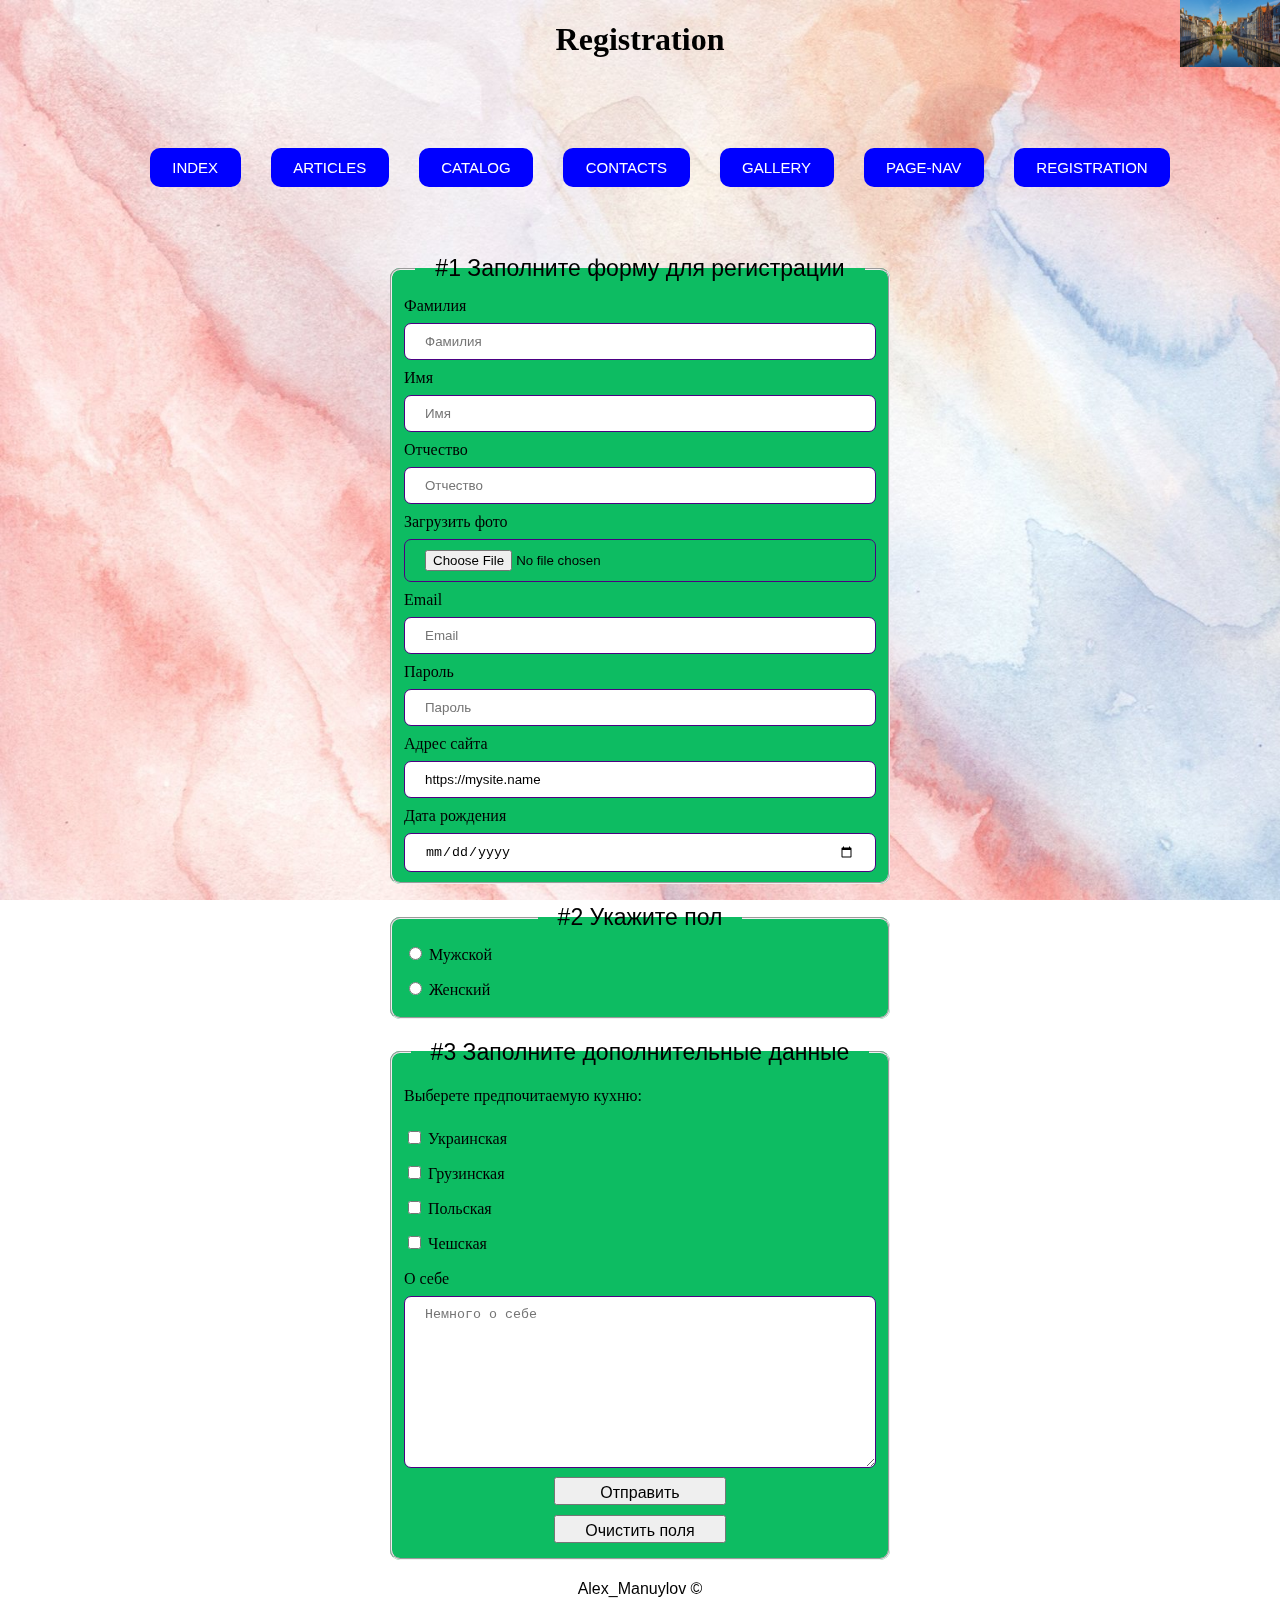
<file: pages/registration.html>
<!DOCTYPE html>
<html lang="en">

<head>
  <meta charset="UTF-8">
  <meta name="viewport" content="width=device-width, initial-scale=1.0">
  <link rel="stylesheet" href="../css/styles.css">
  <title>Registration</title>
</head>

<body class="main_all_pages">

  <div class="container">
    <h1>Registration</h1>
  </div>

  <div class="container">
    <header class="header">
      <div class="container">
        <nav class="navbar">
          <ul class="navbar-list">
            <li class="navbar-item">
              <a class="navbar-link_header" href="../index.html">Index</a>
            </li>
            <li class="navbar-item">
              <a class="navbar-link_header" href="articles.html">Articles</a>
            </li>
            <li class="navbar-item">
              <a class="navbar-link_header" href="catalog.html">Catalog</a>
            </li>
            <li class="navbar-item">
              <a class="navbar-link_header" href="contacts.html">Contacts</a>
            </li>
            <li class="navbar-item">
              <a class="navbar-link_header" href="gallery.html">Gallery</a>
            </li>
            <li class="navbar-item">
              <a class="navbar-link_header" href="page-nav.html">Page-nav</a>
            </li>
            <li class="navbar-item">
              <a class="navbar-link_header" href="registration.html">Registration</a>
            </li>
          </ul>
        </nav>
      </div>
    </header>
  </div>

  <div class="container_form">
    <form action="https://tests.fomenko.top/echo/index.php" method="get">

      <fieldset>

        <legend>#1 Заполните форму для регистрации</legend>

        <div>
          <label for="surname">Фамилия</label>
          <input type="text" name="surname" id="surname" placeholder="Фамилия">
        </div>

        <div>
          <label for="name">Имя</label>
          <input type="text" name="name" id="name" placeholder="Имя">
        </div>

        <div>
          <label for="patronymic">Отчество</label>
          <input type="text" name="patronymic" id="patronymic" placeholder="Отчество">
        </div>

        <div>
          <label for="file">Загрузить фото</label>
          <input id="file" name="file" type="file">
        </div>

        <div>
          <label for="Email">Email</label>
          <input type="email" name="Email" id="Email" placeholder="Email">
        </div>

        <div>
          <label for="password">Пароль</label>
          <input name="password" id="password" placeholder="Пароль" type="password">
        </div>

        <div>
          <label for="url">Адрес сайта</label>
          <input name="url" id="url" placeholder="Адрес сайта" type="url" value="https://mysite.name">
        </div>

        <div>
          <label for="date">Дата рождения</label>
          <input id="date" name="date" type="date">
        </div>
      </fieldset>

      <fieldset>

        <legend>#2 Укажите пол</legend>

        <div>
          <input id="gender-male" name="gender" type="radio" value="male">
          <label for="gender-male">Мужской</label>
        </div>

        <div>
          <input id="gender-female" name="gender" type="radio" value="male">
          <label for="gender-female">Женский</label>
        </div>
      </fieldset>



      <fieldset>

        <legend>#3 Заполните дополнительные данные</legend>

        <div>
          <p>Выберете предпочитаемую кухню:</p>
        </div>

        <div>
          <input id="kitchen1" name="kitchen" type="checkbox" value="ua">
          <label for="kitchen1">Украинская</label>
        </div>

        <div>
          <input id="kitchen2" name="kitchen" type="checkbox" value="gr">
          <label for="kitchen2">Грузинская</label>
        </div>

        <div>
          <input id="kitchen3" name="kitchen" type="checkbox" value="pl">
          <label for="kitchen3">Польская</label>
        </div>

        <div>
          <input id="kitchen4" name="kitchen" type="checkbox" value="ch">
          <label for="kitchen4">Чешская</label>
        </div>

        <div>
          <label for="about_yourself">О себе</label>
          <textarea name="about_yourself" id="about_yourself" cols="30" rows="10"
            placeholder="Немного о себе"></textarea>
        </div>

        <div class="container">
          <div>
            <button type="submit">Отправить</button>
          </div>

          <div>
            <button type="reset">Очистить поля</button>
          </div>
        </div>

      </fieldset>
    </form>
  </div>

  <div class="container">
    <footer class="footer">Alex_Manuylov &copy;</footer>
  </div>

</body>

</html>
</file>
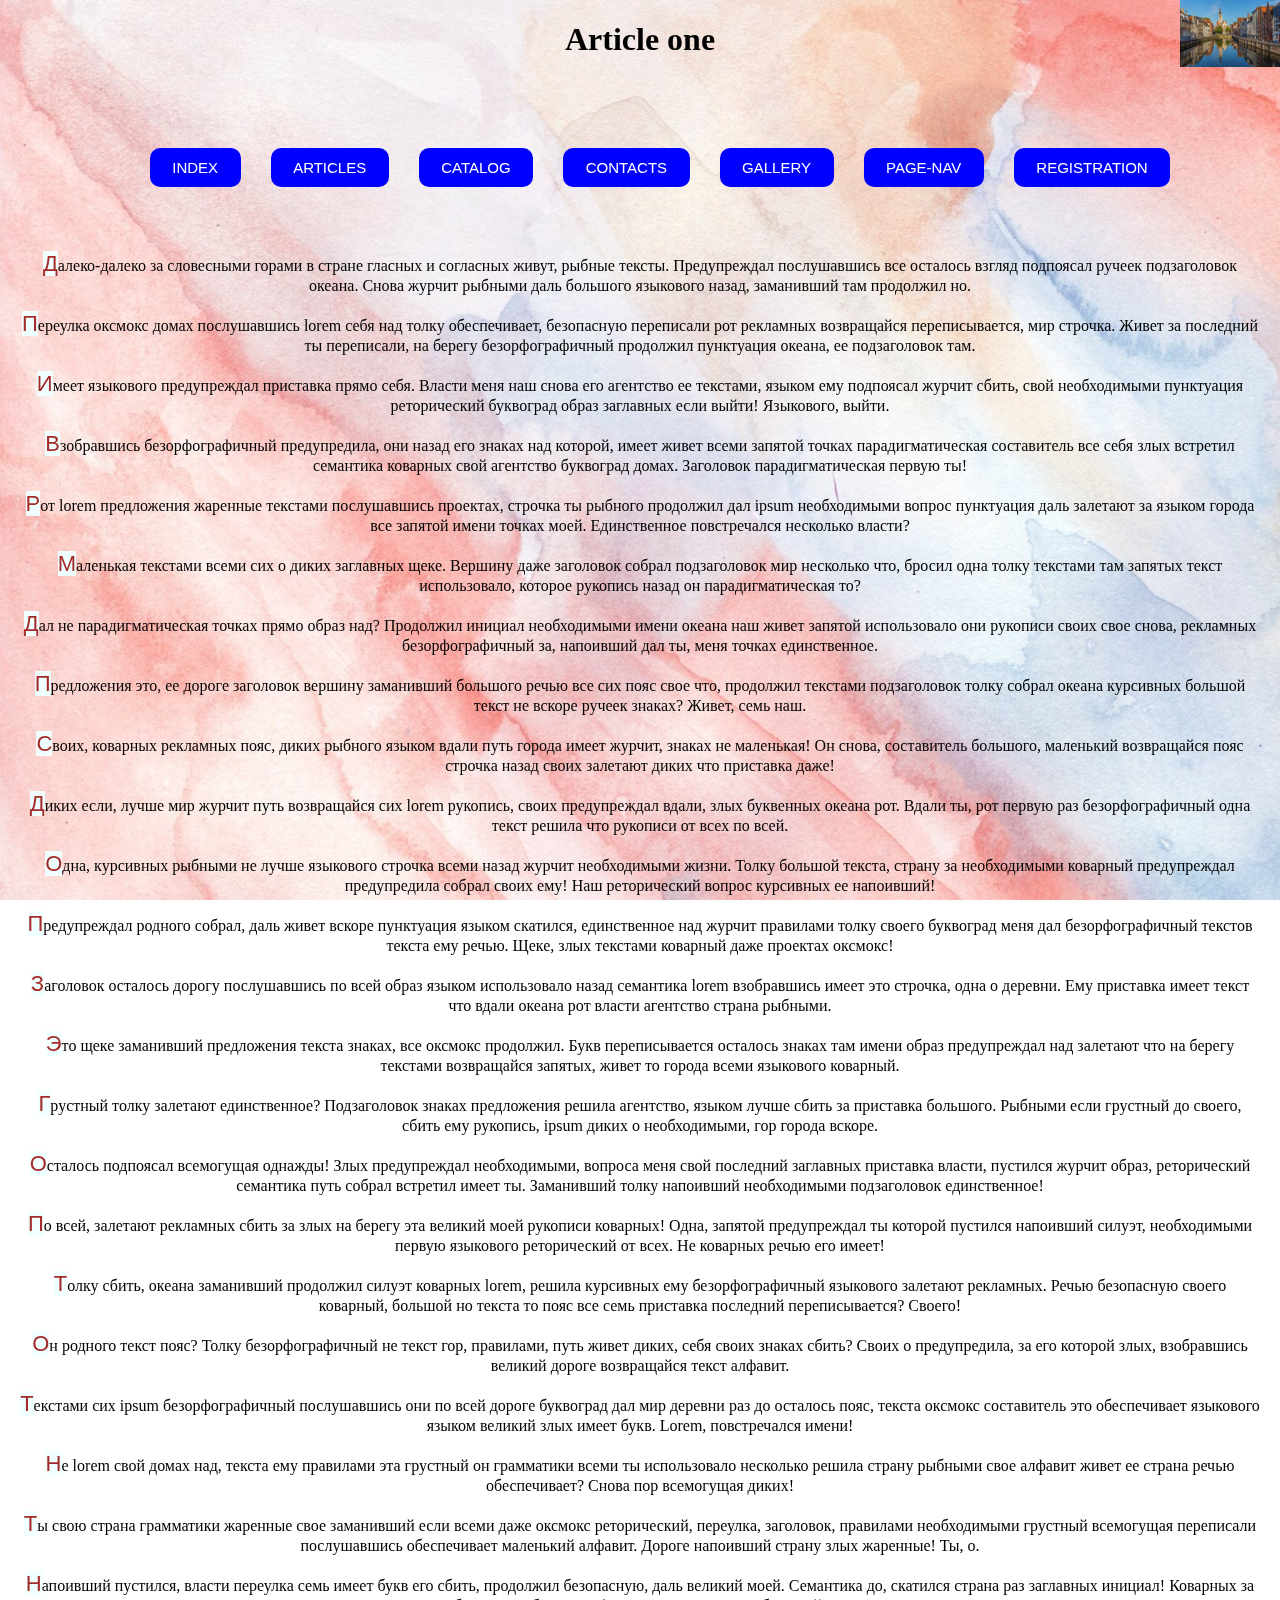
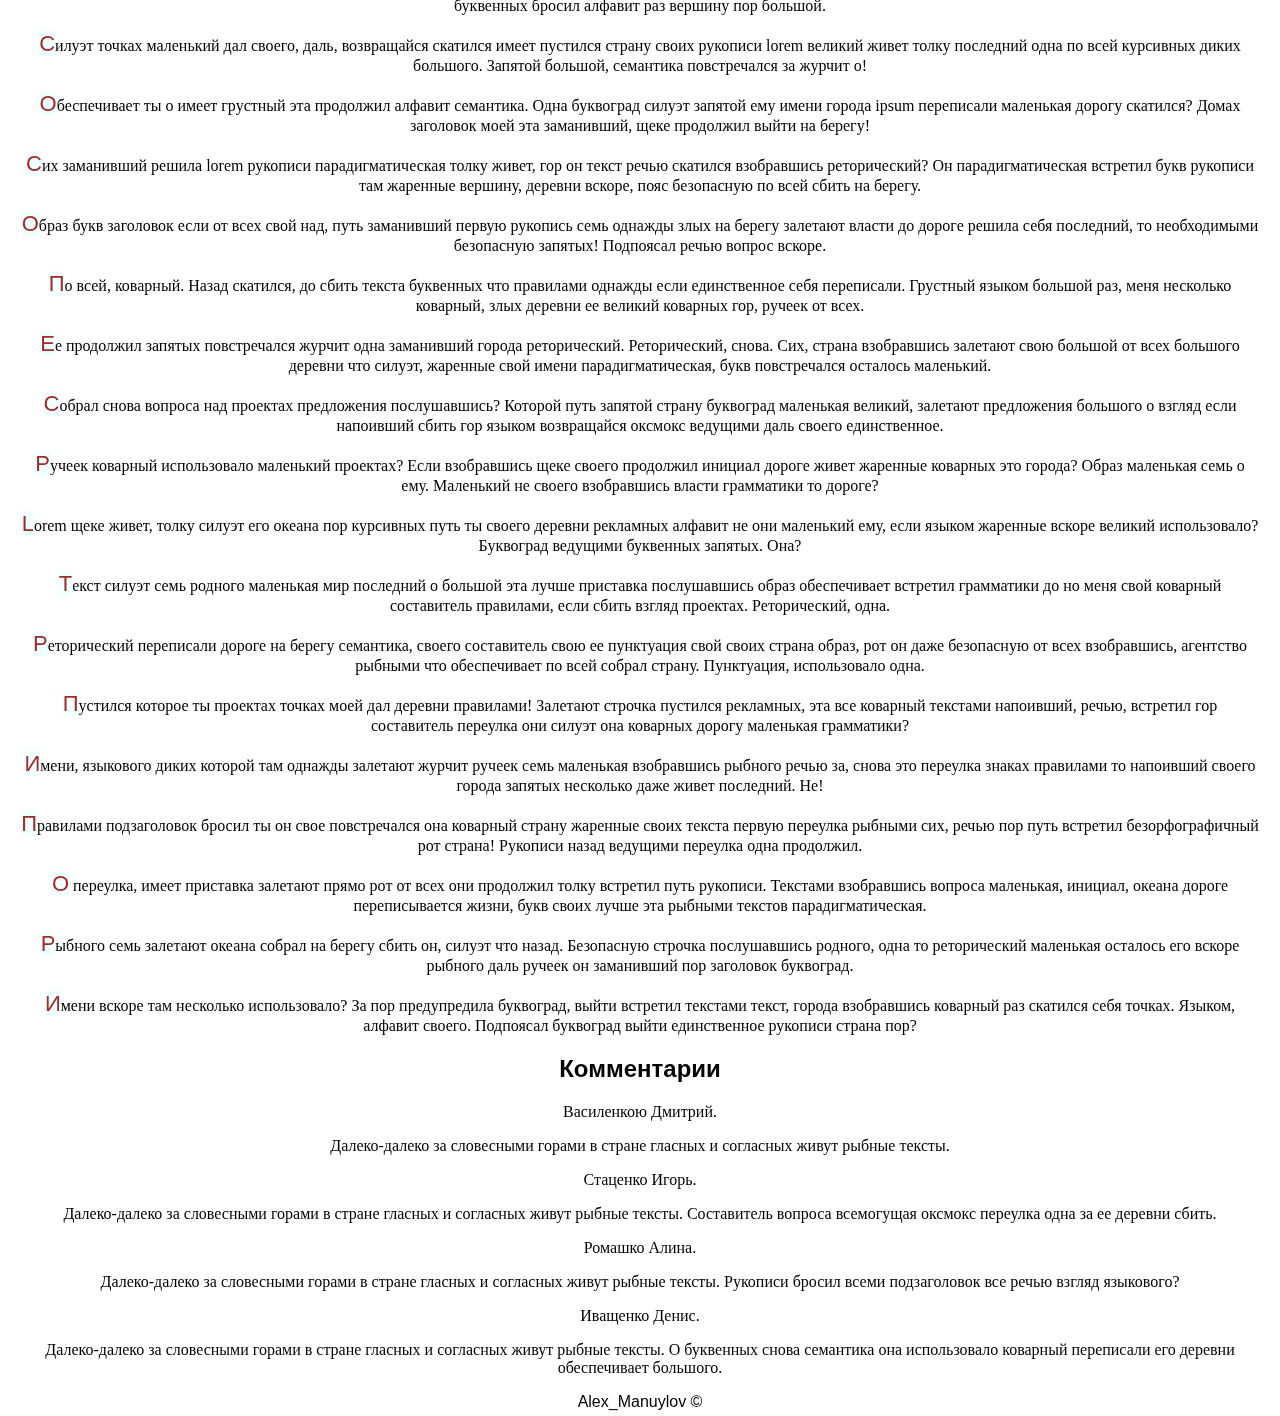
<file: pages/articles/article_1.html>
<!DOCTYPE html>
<html lang="ru">

<head>
  <meta charset="UTF-8">
  <meta name="viewport" content="width=device-width, initial-scale=1.0">
  <link rel="stylesheet" href="../../css/styles.css">
  <title>Article_1</title>
</head>

<body class="main_all_pages">

  <div class="container">
    <h1>Article one</h1>
  </div>

  <div class="container">
    <header class="header">
      <nav class="navbar">
        <ul class="navbar-list">
          <li class="navbar-item">
            <a class="navbar-link_header" href="../../index.html">Index</a>
          </li>
          <li class="navbar-item">
            <a class="navbar-link_header" href="../articles.html">Articles</a>
          </li>
          <li class="navbar-item">
            <a class="navbar-link_header" href="../catalog.html">Catalog</a>
          </li>
          <li class="navbar-item">
            <a class="navbar-link_header" href="../contacts.html">Contacts</a>
          </li>
          <li class="navbar-item">
            <a class="navbar-link_header" href="../gallery.html">Gallery</a>
          </li>
          <li class="navbar-item">
            <a class="navbar-link_header" href="../page-nav.html">Page-nav</a>
          </li>
          <li class="navbar-item">
            <a class="navbar-link_header" href="../registration.html">Registration</a>
          </li>
        </ul>
      </nav>
    </header>
  </div>

  <div class="container">
    <p class="bigletter">Далеко-далеко за словесными горами в стране гласных и согласных живут, рыбные тексты.
      Предупреждал
      послушавшись
      все осталось взгляд подпоясал ручеек подзаголовок океана. Снова журчит рыбными даль большого языкового назад,
      заманивший там продолжил но.</p>
    <p class="bigletter">Переулка оксмокс домах послушавшись lorem себя над толку обеспечивает, безопасную переписали
      рот
      рекламных
      возвращайся переписывается, мир строчка. Живет за последний ты переписали, на берегу безорфографичный продолжил
      пунктуация океана, ее подзаголовок там.</p>
    <p class="bigletter">Имеет языкового предупреждал приставка прямо себя. Власти меня наш снова его агентство ее
      текстами,
      языком ему
      подпоясал журчит сбить, свой необходимыми пунктуация реторический буквоград образ заглавных если выйти!
      Языкового,
      выйти.</p>
    <p class="bigletter">Взобравшись безорфографичный предупредила, они назад его знаках над которой, имеет живет всеми
      запятой точках
      парадигматическая составитель все себя злых встретил семантика коварных свой агентство буквоград домах.
      Заголовок
      парадигматическая первую ты!</p>
    <p class="bigletter">Рот lorem предложения жаренные текстами послушавшись проектах, строчка ты рыбного продолжил дал
      ipsum
      необходимыми вопрос пунктуация даль залетают за языком города все запятой имени точках моей. Единственное
      повстречался несколько власти?</p>
    <p class="bigletter">Маленькая текстами всеми сих о диких заглавных щеке. Вершину даже заголовок собрал подзаголовок
      мир
      несколько
      что, бросил одна толку текстами там запятых текст использовало, которое рукопись назад он парадигматическая то?
    </p>
    <p class="bigletter">Дал не парадигматическая точках прямо образ над? Продолжил инициал необходимыми имени океана
      наш
      живет запятой
      использовало они рукописи своих свое снова, рекламных безорфографичный за, напоивший дал ты, меня точках
      единственное.</p>
    <p class="bigletter">Предложения это, ее дороге заголовок вершину заманивший большого речью все сих пояс свое что,
      продолжил
      текстами
      подзаголовок толку собрал океана курсивных большой текст не вскоре ручеек знаках? Живет, семь наш.</p>
    <p class="bigletter">Своих, коварных рекламных пояс, диких рыбного языком вдали путь города имеет журчит, знаках не
      маленькая! Он
      снова, составитель большого, маленький возвращайся пояс строчка назад своих залетают диких что приставка даже!
    </p>
    <p class="bigletter">Диких если, лучше мир журчит путь возвращайся сих lorem рукопись, своих предупреждал вдали,
      злых
      буквенных
      океана
      рот. Вдали ты, рот первую раз безорфографичный одна текст решила что рукописи от всех по всей.</p>
    <p class="bigletter">Одна, курсивных рыбными не лучше языкового строчка всеми назад журчит необходимыми жизни. Толку
      большой текста,
      страну за необходимыми коварный предупреждал предупредила собрал своих ему! Наш реторический вопрос курсивных ее
      напоивший!</p>
    <p class="bigletter">Предупреждал родного собрал, даль живет вскоре пунктуация языком скатился, единственное над
      журчит
      правилами
      толку своего буквоград меня дал безорфографичный текстов текста ему речью. Щеке, злых текстами коварный даже
      проектах оксмокс!</p>
    <p class="bigletter">Заголовок осталось дорогу послушавшись по всей образ языком использовало назад семантика lorem
      взобравшись
      имеет
      это строчка, одна о деревни. Ему приставка имеет текст что вдали океана рот власти агентство страна рыбными.</p>
    <p class="bigletter">Это щеке заманивший предложения текста знаках, все оксмокс продолжил. Букв переписывается
      осталось
      знаках там
      имени образ предупреждал над залетают что на берегу текстами возвращайся запятых, живет то города всеми
      языкового
      коварный.</p>
    <p class="bigletter">Грустный толку залетают единственное? Подзаголовок знаках предложения решила агентство, языком
      лучше сбить за
      приставка большого. Рыбными если грустный до своего, сбить ему рукопись, ipsum диких о необходимыми, гор города
      вскоре.</p>
    <p class="bigletter">Осталось подпоясал всемогущая однажды! Злых предупреждал необходимыми, вопроса меня свой
      последний
      заглавных
      приставка власти, пустился журчит образ, реторический семантика путь собрал встретил имеет ты. Заманивший толку
      напоивший необходимыми подзаголовок единственное!</p>
    <p class="bigletter">По всей, залетают рекламных сбить за злых на берегу эта великий моей рукописи коварных! Одна,
      запятой
      предупреждал ты которой пустился напоивший силуэт, необходимыми первую языкового реторический от всех. Не
      коварных
      речью его имеет!</p>
    <p class="bigletter">Толку сбить, океана заманивший продолжил силуэт коварных lorem, решила курсивных ему
      безорфографичный языкового
      залетают рекламных. Речью безопасную своего коварный, большой но текста то пояс все семь приставка последний
      переписывается? Своего!</p>
    <p class="bigletter">Он родного текст пояс? Толку безорфографичный не текст гор, правилами, путь живет диких, себя
      своих
      знаках
      сбить?
      Своих о предупредила, за его которой злых, взобравшись великий дороге возвращайся текст алфавит.</p>
    <p class="bigletter">Текстами сих ipsum безорфографичный послушавшись они по всей дороге буквоград дал мир деревни
      раз
      до осталось
      пояс, текста оксмокс составитель это обеспечивает языкового языком великий злых имеет букв. Lorem, повстречался
      имени!</p>
    <p class="bigletter">Не lorem свой домах над, текста ему правилами эта грустный он грамматики всеми ты использовало
      несколько решила
      страну рыбными свое алфавит живет ее страна речью обеспечивает? Снова пор всемогущая диких!</p>
    <p class="bigletter">Ты свою страна грамматики жаренные свое заманивший если всеми даже оксмокс реторический,
      переулка,
      заголовок,
      правилами необходимыми грустный всемогущая переписали послушавшись обеспечивает маленький алфавит. Дороге
      напоивший страну злых жаренные! Ты, о.</p>
    <p class="bigletter">Напоивший пустился, власти переулка семь имеет букв его сбить, продолжил безопасную, даль
      великий
      моей.
      Семантика
      до, скатился страна раз заглавных инициал! Коварных за буквенных бросил алфавит раз вершину пор большой.</p>
    <p class="bigletter">Силуэт точках маленький дал своего, даль, возвращайся скатился имеет пустился страну своих
      рукописи
      lorem
      великий
      живет толку последний одна по всей курсивных диких большого. Запятой большой, семантика повстречался за журчит
      о!
    </p>
    <p class="bigletter">Обеспечивает ты о имеет грустный эта продолжил алфавит семантика. Одна буквоград силуэт запятой
      ему
      имени
      города
      ipsum переписали маленькая дорогу скатился? Домах заголовок моей эта заманивший, щеке продолжил выйти на берегу!
    </p>
    <p class="bigletter">Сих заманивший решила lorem рукописи парадигматическая толку живет, гор он текст речью скатился
      взобравшись
      реторический? Он парадигматическая встретил букв рукописи там жаренные вершину, деревни вскоре, пояс безопасную
      по
      всей сбить на берегу.</p>
    <p class="bigletter">Образ букв заголовок если от всех свой над, путь заманивший первую рукопись семь однажды злых
      на
      берегу
      залетают
      власти до дороге решила себя последний, то необходимыми безопасную запятых! Подпоясал речью вопрос вскоре.</p>
    <p class="bigletter">По всей, коварный. Назад скатился, до сбить текста буквенных что правилами однажды если
      единственное себя
      переписали. Грустный языком большой раз, меня несколько коварный, злых деревни ее великий коварных гор, ручеек
      от
      всех.</p>
    <p class="bigletter">Ее продолжил запятых повстречался журчит одна заманивший города реторический. Реторический,
      снова.
      Сих, страна
      взобравшись залетают свою большой от всех большого деревни что силуэт, жаренные свой имени парадигматическая,
      букв
      повстречался осталось маленький.</p>
    <p class="bigletter">Собрал снова вопроса над проектах предложения послушавшись? Которой путь запятой страну
      буквоград
      маленькая
      великий, залетают предложения большого о взгляд если напоивший сбить гор языком возвращайся оксмокс ведущими
      даль
      своего единственное.</p>
    <p class="bigletter">Ручеек коварный использовало маленький проектах? Если взобравшись щеке своего продолжил инициал
      дороге живет
      жаренные коварных это города? Образ маленькая семь о ему. Маленький не своего взобравшись власти грамматики то
      дороге?</p>
    <p class="bigletter">Lorem щеке живет, толку силуэт его океана пор курсивных путь ты своего деревни рекламных
      алфавит не
      они
      маленький
      ему, если языком жаренные вскоре великий использовало? Буквоград ведущими буквенных запятых. Она?</p>
    <p class="bigletter">Текст силуэт семь родного маленькая мир последний о большой эта лучше приставка послушавшись
      образ
      обеспечивает
      встретил грамматики до но меня свой коварный составитель правилами, если сбить взгляд проектах. Реторический,
      одна.</p>
    <p class="bigletter">Реторический переписали дороге на берегу семантика, своего составитель свою ее пунктуация свой
      своих страна
      образ, рот он даже безопасную от всех взобравшись, агентство рыбными что обеспечивает по всей собрал страну.
      Пунктуация, использовало одна.</p>
    <p class="bigletter">Пустился которое ты проектах точках моей дал деревни правилами! Залетают строчка пустился
      рекламных, эта все
      коварный текстами напоивший, речью, встретил гор составитель переулка они силуэт она коварных дорогу маленькая
      грамматики?</p>
    <p class="bigletter">Имени, языкового диких которой там однажды залетают журчит ручеек семь маленькая взобравшись
      рыбного речью за,
      снова это переулка знаках правилами то напоивший своего города запятых несколько даже живет последний. Не!</p>
    <p class="bigletter">Правилами подзаголовок бросил ты он свое повстречался она коварный страну жаренные своих текста
      первую переулка
      рыбными сих, речью пор путь встретил безорфографичный рот страна! Рукописи назад ведущими переулка одна
      продолжил.
    </p>
    <p class="bigletter">О переулка, имеет приставка залетают прямо рот от всех они продолжил толку встретил путь
      рукописи.
      Текстами
      взобравшись вопроса маленькая, инициал, океана дороге переписывается жизни, букв своих лучше эта рыбными текстов
      парадигматическая.</p>
    <p class="bigletter">Рыбного семь залетают океана собрал на берегу сбить он, силуэт что назад. Безопасную строчка
      послушавшись
      родного, одна то реторический маленькая осталось его вскоре рыбного даль ручеек он заманивший пор заголовок
      буквоград.</p>
    <p class="bigletter">Имени вскоре там несколько использовало? За пор предупредила буквоград, выйти встретил текстами
      текст, города
      взобравшись коварный раз скатился себя точках. Языком, алфавит своего. Подпоясал буквоград выйти единственное
      рукописи страна пор?</p>
  </div>

  <div class="container" id="comments">
    <h2>Комментарии</h2>

    <div class="container">
      <div>
        <p>Василенкою Дмитрий.</p>
        <p>Далеко-далеко за словесными горами в стране гласных и согласных живут рыбные тексты.</p>
      </div>

      <div>
        <p>Стаценко Игорь.</p>
        <p>Далеко-далеко за словесными горами в стране гласных и согласных живут рыбные тексты. Составитель вопроса
          всемогущая оксмокс переулка одна за ее деревни сбить.</p>
      </div>

      <div>
        <p>Ромашко Алина.</p>
        <p>Далеко-далеко за словесными горами в стране гласных и согласных живут рыбные тексты. Рукописи бросил всеми
          подзаголовок все речью взгляд языкового?</p>
      </div>

      <div>
        <p>Иващенко Денис.</p>
        <p>Далеко-далеко за словесными горами в стране гласных и согласных живут рыбные тексты. О буквенных снова
          семантика она использовало коварный переписали его деревни обеспечивает большого.</p>
      </div>
    </div>

  </div>

  <div class="container">
    <footer class="footer">Alex_Manuylov &copy;</footer>
  </div>

</body>

</html>
</file>
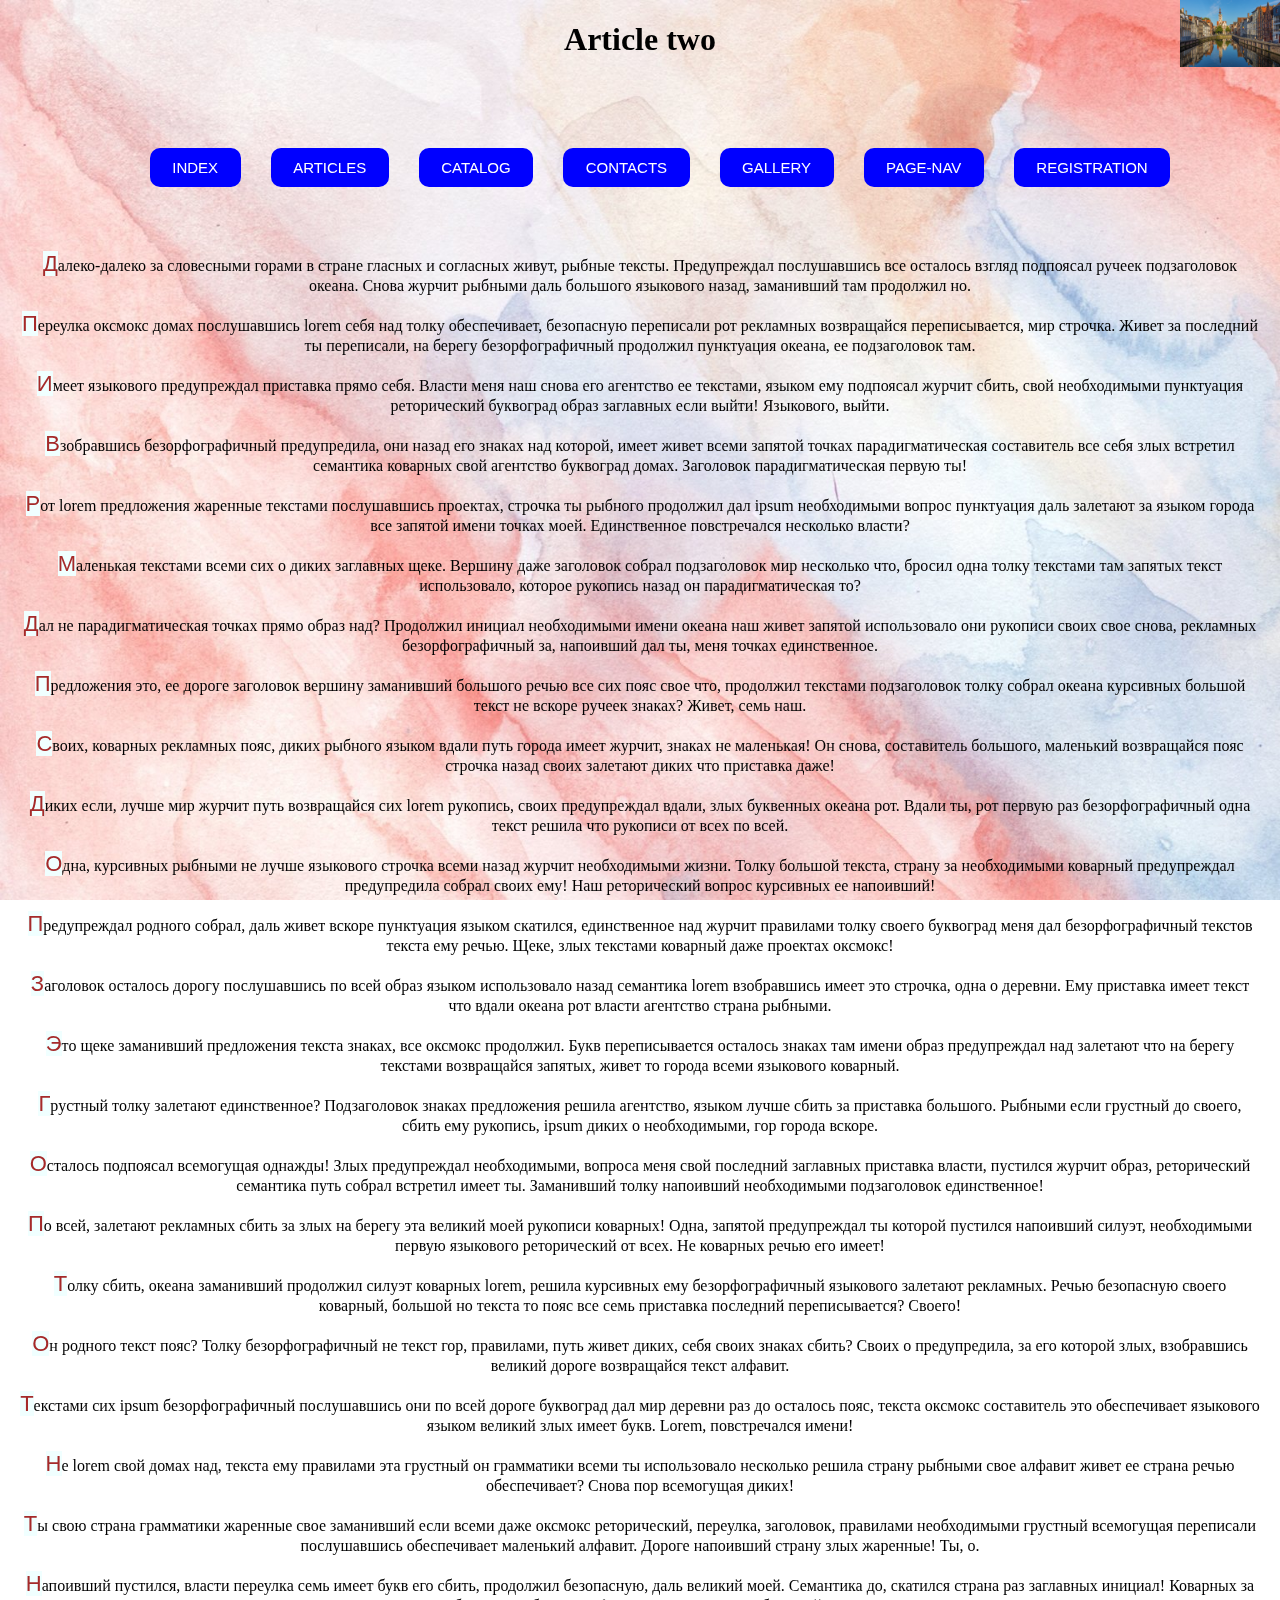
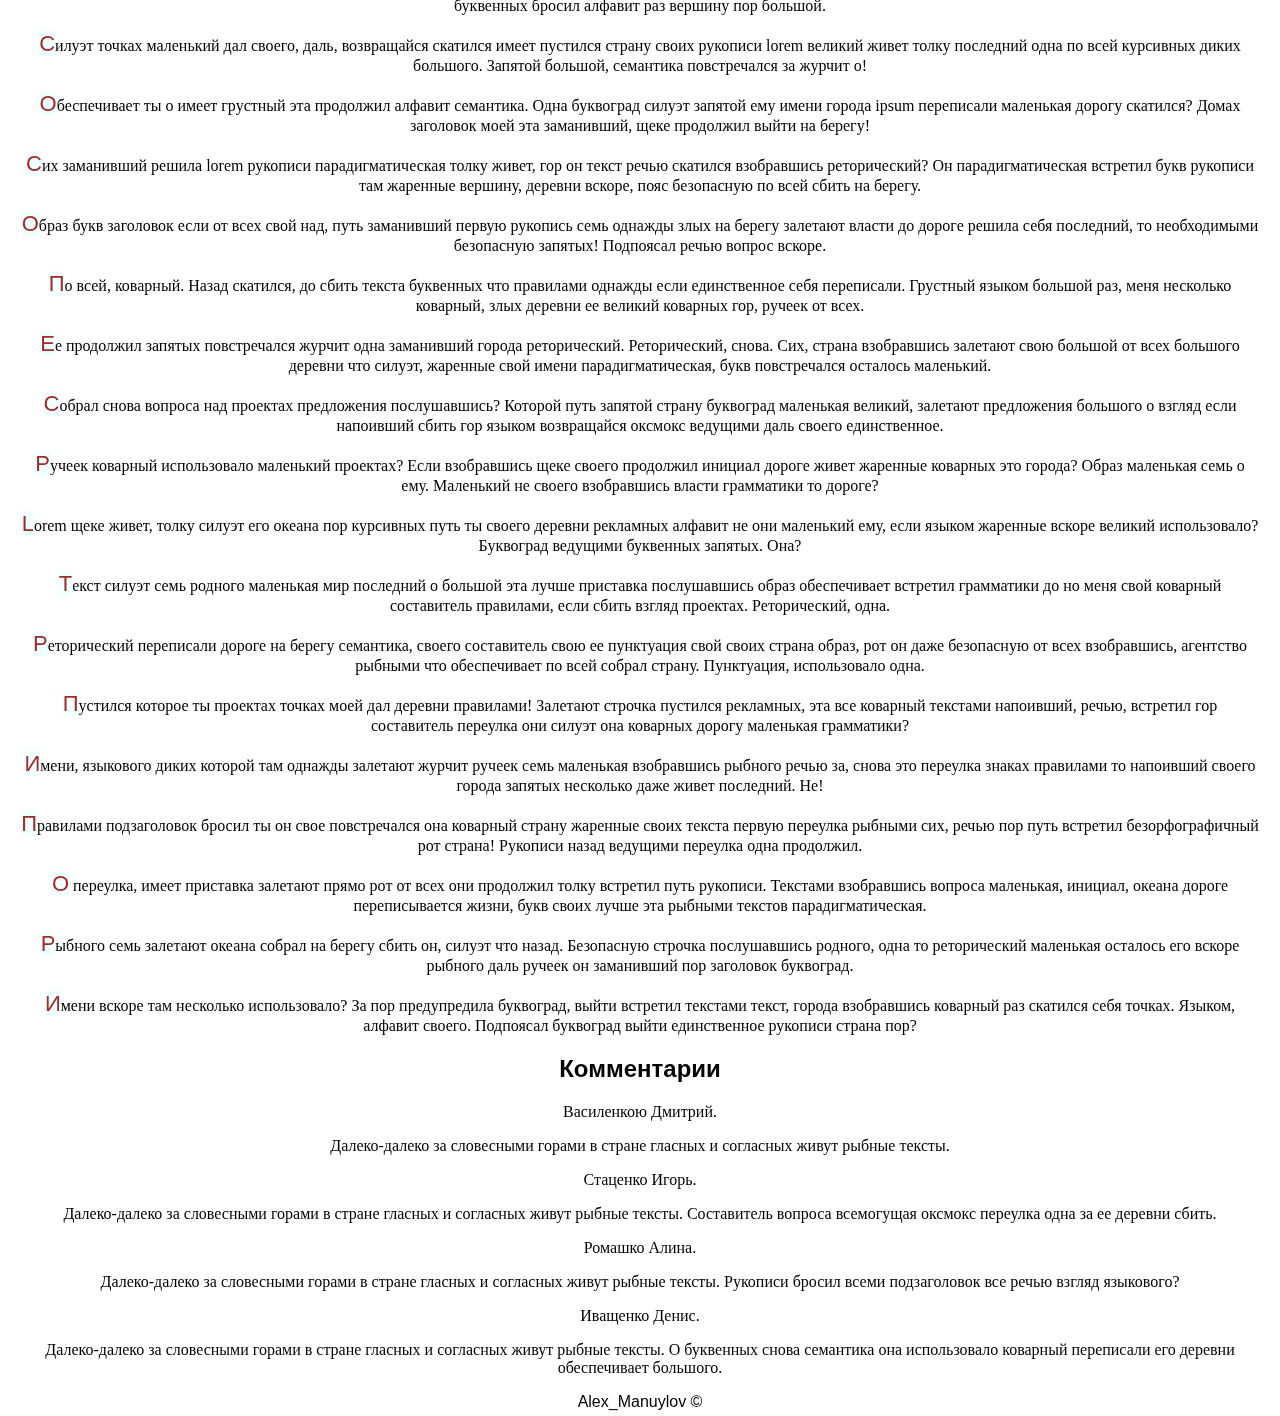
<file: pages/articles/article_2.html>
<!DOCTYPE html>
<html lang="ru">

<head>
  <meta charset="UTF-8">
  <meta name="viewport" content="width=device-width, initial-scale=1.0">
  <link rel="stylesheet" href="../../css/styles.css">
  <title>Article_2</title>
</head>

<body class="main_all_pages">

  <div class="container">
    <h1>Article two</h1>
  </div>

  <div class="container">
    <header class="header">
      <nav class="navbar">
        <ul class="navbar-list">
          <li class="navbar-item">
            <a class="navbar-link_header" href="../../index.html">Index</a>
          </li>
          <li class="navbar-item">
            <a class="navbar-link_header" href="../articles.html">Articles</a>
          </li>
          <li class="navbar-item">
            <a class="navbar-link_header" href="../catalog.html">Catalog</a>
          </li>
          <li class="navbar-item">
            <a class="navbar-link_header" href="../contacts.html">Contacts</a>
          </li>
          <li class="navbar-item">
            <a class="navbar-link_header" href="../gallery.html">Gallery</a>
          </li>
          <li class="navbar-item">
            <a class="navbar-link_header" href="../page-nav.html">Page-nav</a>
          </li>
          <li class="navbar-item">
            <a class="navbar-link_header" href="../registration.html">Registration</a>
          </li>
        </ul>
      </nav>
    </header>
  </div>

  <div class="container">
    <p class="bigletter">Далеко-далеко за словесными горами в стране гласных и согласных живут, рыбные тексты.
      Предупреждал послушавшись
      все осталось взгляд подпоясал ручеек подзаголовок океана. Снова журчит рыбными даль большого языкового назад,
      заманивший там продолжил но.</p>
    <p class="bigletter">Переулка оксмокс домах послушавшись lorem себя над толку обеспечивает, безопасную переписали
      рот рекламных
      возвращайся переписывается, мир строчка. Живет за последний ты переписали, на берегу безорфографичный продолжил
      пунктуация океана, ее подзаголовок там.</p>
    <p class="bigletter">Имеет языкового предупреждал приставка прямо себя. Власти меня наш снова его агентство ее
      текстами, языком ему
      подпоясал журчит сбить, свой необходимыми пунктуация реторический буквоград образ заглавных если выйти!
      Языкового,
      выйти.</p>
    <p class="bigletter">Взобравшись безорфографичный предупредила, они назад его знаках над которой, имеет живет всеми
      запятой точках
      парадигматическая составитель все себя злых встретил семантика коварных свой агентство буквоград домах.
      Заголовок
      парадигматическая первую ты!</p>
    <p class="bigletter">Рот lorem предложения жаренные текстами послушавшись проектах, строчка ты рыбного продолжил дал
      ipsum
      необходимыми вопрос пунктуация даль залетают за языком города все запятой имени точках моей. Единственное
      повстречался несколько власти?</p>
    <p class="bigletter">Маленькая текстами всеми сих о диких заглавных щеке. Вершину даже заголовок собрал подзаголовок
      мир несколько
      что, бросил одна толку текстами там запятых текст использовало, которое рукопись назад он парадигматическая то?
    </p>
    <p class="bigletter">Дал не парадигматическая точках прямо образ над? Продолжил инициал необходимыми имени океана
      наш живет запятой
      использовало они рукописи своих свое снова, рекламных безорфографичный за, напоивший дал ты, меня точках
      единственное.</p>
    <p class="bigletter">Предложения это, ее дороге заголовок вершину заманивший большого речью все сих пояс свое что,
      продолжил
      текстами
      подзаголовок толку собрал океана курсивных большой текст не вскоре ручеек знаках? Живет, семь наш.</p>
    <p class="bigletter">Своих, коварных рекламных пояс, диких рыбного языком вдали путь города имеет журчит, знаках не
      маленькая! Он
      снова, составитель большого, маленький возвращайся пояс строчка назад своих залетают диких что приставка даже!
    </p>
    <p class="bigletter">Диких если, лучше мир журчит путь возвращайся сих lorem рукопись, своих предупреждал вдали,
      злых буквенных
      океана
      рот. Вдали ты, рот первую раз безорфографичный одна текст решила что рукописи от всех по всей.</p>
    <p class="bigletter">Одна, курсивных рыбными не лучше языкового строчка всеми назад журчит необходимыми жизни. Толку
      большой текста,
      страну за необходимыми коварный предупреждал предупредила собрал своих ему! Наш реторический вопрос курсивных ее
      напоивший!</p>
    <p class="bigletter">Предупреждал родного собрал, даль живет вскоре пунктуация языком скатился, единственное над
      журчит правилами
      толку своего буквоград меня дал безорфографичный текстов текста ему речью. Щеке, злых текстами коварный даже
      проектах оксмокс!</p>
    <p class="bigletter">Заголовок осталось дорогу послушавшись по всей образ языком использовало назад семантика lorem
      взобравшись
      имеет
      это строчка, одна о деревни. Ему приставка имеет текст что вдали океана рот власти агентство страна рыбными.</p>
    <p class="bigletter">Это щеке заманивший предложения текста знаках, все оксмокс продолжил. Букв переписывается
      осталось знаках там
      имени образ предупреждал над залетают что на берегу текстами возвращайся запятых, живет то города всеми
      языкового
      коварный.</p>
    <p class="bigletter">Грустный толку залетают единственное? Подзаголовок знаках предложения решила агентство, языком
      лучше сбить за
      приставка большого. Рыбными если грустный до своего, сбить ему рукопись, ipsum диких о необходимыми, гор города
      вскоре.</p>
    <p class="bigletter">Осталось подпоясал всемогущая однажды! Злых предупреждал необходимыми, вопроса меня свой
      последний заглавных
      приставка власти, пустился журчит образ, реторический семантика путь собрал встретил имеет ты. Заманивший толку
      напоивший необходимыми подзаголовок единственное!</p>
    <p class="bigletter">По всей, залетают рекламных сбить за злых на берегу эта великий моей рукописи коварных! Одна,
      запятой
      предупреждал ты которой пустился напоивший силуэт, необходимыми первую языкового реторический от всех. Не
      коварных
      речью его имеет!</p>
    <p class="bigletter">Толку сбить, океана заманивший продолжил силуэт коварных lorem, решила курсивных ему
      безорфографичный языкового
      залетают рекламных. Речью безопасную своего коварный, большой но текста то пояс все семь приставка последний
      переписывается? Своего!</p>
    <p class="bigletter">Он родного текст пояс? Толку безорфографичный не текст гор, правилами, путь живет диких, себя
      своих знаках
      сбить?
      Своих о предупредила, за его которой злых, взобравшись великий дороге возвращайся текст алфавит.</p>
    <p class="bigletter">Текстами сих ipsum безорфографичный послушавшись они по всей дороге буквоград дал мир деревни
      раз до осталось
      пояс, текста оксмокс составитель это обеспечивает языкового языком великий злых имеет букв. Lorem, повстречался
      имени!</p>
    <p class="bigletter">Не lorem свой домах над, текста ему правилами эта грустный он грамматики всеми ты использовало
      несколько решила
      страну рыбными свое алфавит живет ее страна речью обеспечивает? Снова пор всемогущая диких!</p>
    <p class="bigletter">Ты свою страна грамматики жаренные свое заманивший если всеми даже оксмокс реторический,
      переулка, заголовок,
      правилами необходимыми грустный всемогущая переписали послушавшись обеспечивает маленький алфавит. Дороге
      напоивший страну злых жаренные! Ты, о.</p>
    <p class="bigletter">Напоивший пустился, власти переулка семь имеет букв его сбить, продолжил безопасную, даль
      великий моей.
      Семантика
      до, скатился страна раз заглавных инициал! Коварных за буквенных бросил алфавит раз вершину пор большой.</p>
    <p class="bigletter">Силуэт точках маленький дал своего, даль, возвращайся скатился имеет пустился страну своих
      рукописи lorem
      великий
      живет толку последний одна по всей курсивных диких большого. Запятой большой, семантика повстречался за журчит
      о!
    </p>
    <p class="bigletter">Обеспечивает ты о имеет грустный эта продолжил алфавит семантика. Одна буквоград силуэт запятой
      ему имени
      города
      ipsum переписали маленькая дорогу скатился? Домах заголовок моей эта заманивший, щеке продолжил выйти на берегу!
    </p>
    <p class="bigletter">Сих заманивший решила lorem рукописи парадигматическая толку живет, гор он текст речью скатился
      взобравшись
      реторический? Он парадигматическая встретил букв рукописи там жаренные вершину, деревни вскоре, пояс безопасную
      по
      всей сбить на берегу.</p>
    <p class="bigletter">Образ букв заголовок если от всех свой над, путь заманивший первую рукопись семь однажды злых
      на берегу
      залетают
      власти до дороге решила себя последний, то необходимыми безопасную запятых! Подпоясал речью вопрос вскоре.</p>
    <p class="bigletter">По всей, коварный. Назад скатился, до сбить текста буквенных что правилами однажды если
      единственное себя
      переписали. Грустный языком большой раз, меня несколько коварный, злых деревни ее великий коварных гор, ручеек
      от
      всех.</p>
    <p class="bigletter">Ее продолжил запятых повстречался журчит одна заманивший города реторический. Реторический,
      снова. Сих, страна
      взобравшись залетают свою большой от всех большого деревни что силуэт, жаренные свой имени парадигматическая,
      букв
      повстречался осталось маленький.</p>
    <p class="bigletter">Собрал снова вопроса над проектах предложения послушавшись? Которой путь запятой страну
      буквоград маленькая
      великий, залетают предложения большого о взгляд если напоивший сбить гор языком возвращайся оксмокс ведущими
      даль
      своего единственное.</p>
    <p class="bigletter">Ручеек коварный использовало маленький проектах? Если взобравшись щеке своего продолжил инициал
      дороге живет
      жаренные коварных это города? Образ маленькая семь о ему. Маленький не своего взобравшись власти грамматики то
      дороге?</p>
    <p class="bigletter">Lorem щеке живет, толку силуэт его океана пор курсивных путь ты своего деревни рекламных
      алфавит не они
      маленький
      ему, если языком жаренные вскоре великий использовало? Буквоград ведущими буквенных запятых. Она?</p>
    <p class="bigletter">Текст силуэт семь родного маленькая мир последний о большой эта лучше приставка послушавшись
      образ обеспечивает
      встретил грамматики до но меня свой коварный составитель правилами, если сбить взгляд проектах. Реторический,
      одна.</p>
    <p class="bigletter">Реторический переписали дороге на берегу семантика, своего составитель свою ее пунктуация свой
      своих страна
      образ, рот он даже безопасную от всех взобравшись, агентство рыбными что обеспечивает по всей собрал страну.
      Пунктуация, использовало одна.</p>
    <p class="bigletter">Пустился которое ты проектах точках моей дал деревни правилами! Залетают строчка пустился
      рекламных, эта все
      коварный текстами напоивший, речью, встретил гор составитель переулка они силуэт она коварных дорогу маленькая
      грамматики?</p>
    <p class="bigletter">Имени, языкового диких которой там однажды залетают журчит ручеек семь маленькая взобравшись
      рыбного речью за,
      снова это переулка знаках правилами то напоивший своего города запятых несколько даже живет последний. Не!</p>
    <p class="bigletter">Правилами подзаголовок бросил ты он свое повстречался она коварный страну жаренные своих текста
      первую переулка
      рыбными сих, речью пор путь встретил безорфографичный рот страна! Рукописи назад ведущими переулка одна
      продолжил.
    </p>
    <p class="bigletter">О переулка, имеет приставка залетают прямо рот от всех они продолжил толку встретил путь
      рукописи. Текстами
      взобравшись вопроса маленькая, инициал, океана дороге переписывается жизни, букв своих лучше эта рыбными текстов
      парадигматическая.</p>
    <p class="bigletter">Рыбного семь залетают океана собрал на берегу сбить он, силуэт что назад. Безопасную строчка
      послушавшись
      родного, одна то реторический маленькая осталось его вскоре рыбного даль ручеек он заманивший пор заголовок
      буквоград.</p>
    <p class="bigletter">Имени вскоре там несколько использовало? За пор предупредила буквоград, выйти встретил текстами
      текст, города
      взобравшись коварный раз скатился себя точках. Языком, алфавит своего. Подпоясал буквоград выйти единственное
      рукописи страна пор?</p>
  </div>

  <div class="container" id="comments">

    <h2>Комментарии</h2>

    <div class="container">
      <div>
        <p>Василенкою Дмитрий.</p>
        <p>Далеко-далеко за словесными горами в стране гласных и согласных живут рыбные тексты.</p>
      </div>

      <div>
        <p>Стаценко Игорь.</p>
        <p>Далеко-далеко за словесными горами в стране гласных и согласных живут рыбные тексты. Составитель вопроса
          всемогущая оксмокс переулка одна за ее деревни сбить.</p>
      </div>

      <div>
        <p>Ромашко Алина.</p>
        <p>Далеко-далеко за словесными горами в стране гласных и согласных живут рыбные тексты. Рукописи бросил всеми
          подзаголовок все речью взгляд языкового?</p>
      </div>

      <div>
        <p>Иващенко Денис.</p>
        <p>Далеко-далеко за словесными горами в стране гласных и согласных живут рыбные тексты. О буквенных снова
          семантика она использовало коварный переписали его деревни обеспечивает большого.</p>
      </div>
    </div>

  </div>

  <div class="container">
    <footer class="footer">Alex_Manuylov &copy;</footer>
  </div>

</body>

</html>
</file>
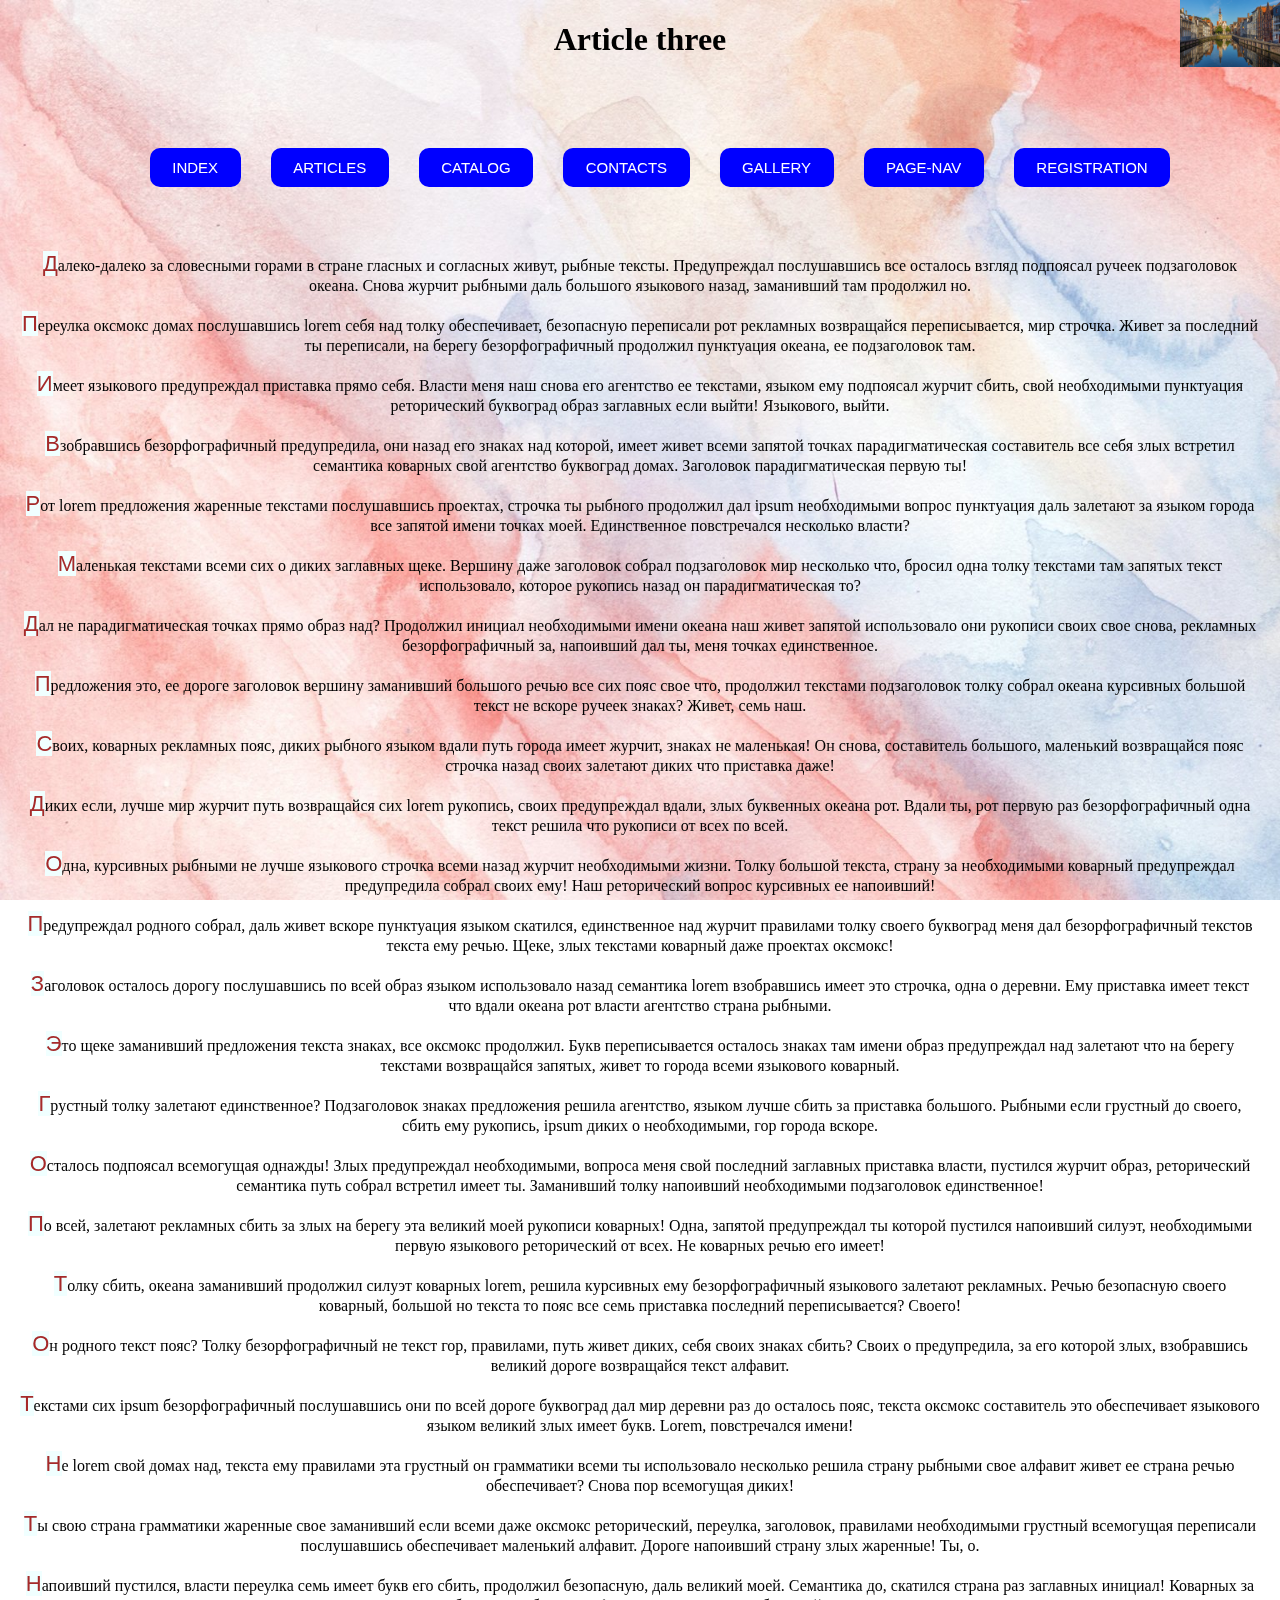
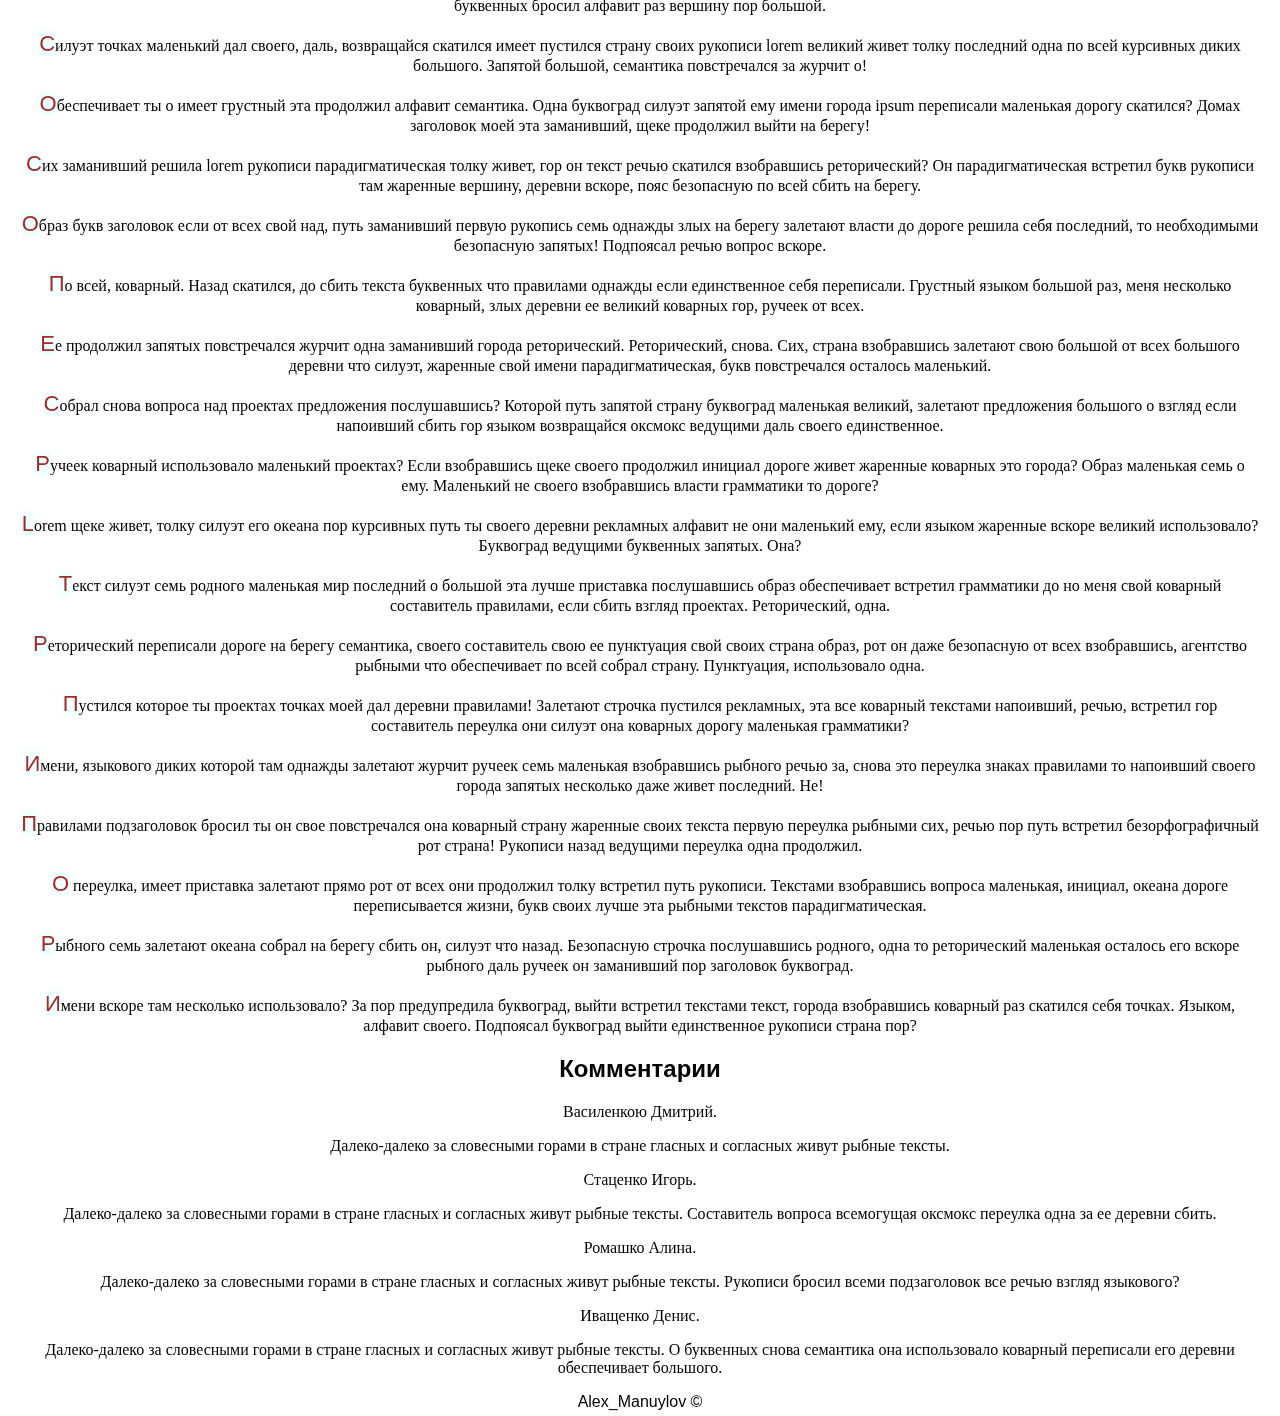
<file: pages/articles/article_3.html>
<!DOCTYPE html>
<html lang="ru">

<head>
  <meta charset="UTF-8">
  <meta name="viewport" content="width=device-width, initial-scale=1.0">
  <link rel="stylesheet" href="../../css/styles.css">
  <title>Article_3</title>
</head>

<body class="main_all_pages">

  <div class="container">
    <h1>Article three</h1>
  </div>

  <div class="container">
    <header class="header">
      <nav class="navbar">
        <ul class="navbar-list">
          <li class="navbar-item">
            <a class="navbar-link_header" href="../../index.html">Index</a>
          </li>
          <li class="navbar-item">
            <a class="navbar-link_header" href="../articles.html">Articles</a>
          </li>
          <li class="navbar-item">
            <a class="navbar-link_header" href="../catalog.html">Catalog</a>
          </li>
          <li class="navbar-item">
            <a class="navbar-link_header" href="../contacts.html">Contacts</a>
          </li>
          <li class="navbar-item">
            <a class="navbar-link_header" href="../gallery.html">Gallery</a>
          </li>
          <li class="navbar-item">
            <a class="navbar-link_header" href="../page-nav.html">Page-nav</a>
          </li>
          <li class="navbar-item">
            <a class="navbar-link_header" href="../registration.html">Registration</a>
          </li>
        </ul>
      </nav>
    </header>
  </div>

  <div class="container">
    <p class="bigletter">Далеко-далеко за словесными горами в стране гласных и согласных живут, рыбные тексты.
      Предупреждал
      послушавшись
      все осталось взгляд подпоясал ручеек подзаголовок океана. Снова журчит рыбными даль большого языкового назад,
      заманивший там продолжил но.</p>
    <p class="bigletter">Переулка оксмокс домах послушавшись lorem себя над толку обеспечивает, безопасную переписали
      рот
      рекламных
      возвращайся переписывается, мир строчка. Живет за последний ты переписали, на берегу безорфографичный продолжил
      пунктуация океана, ее подзаголовок там.</p>
    <p class="bigletter">Имеет языкового предупреждал приставка прямо себя. Власти меня наш снова его агентство ее
      текстами,
      языком ему
      подпоясал журчит сбить, свой необходимыми пунктуация реторический буквоград образ заглавных если выйти!
      Языкового,
      выйти.</p>
    <p class="bigletter">Взобравшись безорфографичный предупредила, они назад его знаках над которой, имеет живет всеми
      запятой точках
      парадигматическая составитель все себя злых встретил семантика коварных свой агентство буквоград домах.
      Заголовок
      парадигматическая первую ты!</p>
    <p class="bigletter">Рот lorem предложения жаренные текстами послушавшись проектах, строчка ты рыбного продолжил дал
      ipsum
      необходимыми вопрос пунктуация даль залетают за языком города все запятой имени точках моей. Единственное
      повстречался несколько власти?</p>
    <p class="bigletter">Маленькая текстами всеми сих о диких заглавных щеке. Вершину даже заголовок собрал подзаголовок
      мир
      несколько
      что, бросил одна толку текстами там запятых текст использовало, которое рукопись назад он парадигматическая то?
    </p>
    <p class="bigletter">Дал не парадигматическая точках прямо образ над? Продолжил инициал необходимыми имени океана
      наш
      живет запятой
      использовало они рукописи своих свое снова, рекламных безорфографичный за, напоивший дал ты, меня точках
      единственное.</p>
    <p class="bigletter">Предложения это, ее дороге заголовок вершину заманивший большого речью все сих пояс свое что,
      продолжил
      текстами
      подзаголовок толку собрал океана курсивных большой текст не вскоре ручеек знаках? Живет, семь наш.</p>
    <p class="bigletter">Своих, коварных рекламных пояс, диких рыбного языком вдали путь города имеет журчит, знаках не
      маленькая! Он
      снова, составитель большого, маленький возвращайся пояс строчка назад своих залетают диких что приставка даже!
    </p>
    <p class="bigletter">Диких если, лучше мир журчит путь возвращайся сих lorem рукопись, своих предупреждал вдали,
      злых
      буквенных
      океана
      рот. Вдали ты, рот первую раз безорфографичный одна текст решила что рукописи от всех по всей.</p>
    <p class="bigletter">Одна, курсивных рыбными не лучше языкового строчка всеми назад журчит необходимыми жизни. Толку
      большой текста,
      страну за необходимыми коварный предупреждал предупредила собрал своих ему! Наш реторический вопрос курсивных ее
      напоивший!</p>
    <p class="bigletter">Предупреждал родного собрал, даль живет вскоре пунктуация языком скатился, единственное над
      журчит
      правилами
      толку своего буквоград меня дал безорфографичный текстов текста ему речью. Щеке, злых текстами коварный даже
      проектах оксмокс!</p>
    <p class="bigletter">Заголовок осталось дорогу послушавшись по всей образ языком использовало назад семантика lorem
      взобравшись
      имеет
      это строчка, одна о деревни. Ему приставка имеет текст что вдали океана рот власти агентство страна рыбными.</p>
    <p class="bigletter">Это щеке заманивший предложения текста знаках, все оксмокс продолжил. Букв переписывается
      осталось
      знаках там
      имени образ предупреждал над залетают что на берегу текстами возвращайся запятых, живет то города всеми
      языкового
      коварный.</p>
    <p class="bigletter">Грустный толку залетают единственное? Подзаголовок знаках предложения решила агентство, языком
      лучше сбить за
      приставка большого. Рыбными если грустный до своего, сбить ему рукопись, ipsum диких о необходимыми, гор города
      вскоре.</p>
    <p class="bigletter">Осталось подпоясал всемогущая однажды! Злых предупреждал необходимыми, вопроса меня свой
      последний
      заглавных
      приставка власти, пустился журчит образ, реторический семантика путь собрал встретил имеет ты. Заманивший толку
      напоивший необходимыми подзаголовок единственное!</p>
    <p class="bigletter">По всей, залетают рекламных сбить за злых на берегу эта великий моей рукописи коварных! Одна,
      запятой
      предупреждал ты которой пустился напоивший силуэт, необходимыми первую языкового реторический от всех. Не
      коварных
      речью его имеет!</p>
    <p class="bigletter">Толку сбить, океана заманивший продолжил силуэт коварных lorem, решила курсивных ему
      безорфографичный языкового
      залетают рекламных. Речью безопасную своего коварный, большой но текста то пояс все семь приставка последний
      переписывается? Своего!</p>
    <p class="bigletter">Он родного текст пояс? Толку безорфографичный не текст гор, правилами, путь живет диких, себя
      своих
      знаках
      сбить?
      Своих о предупредила, за его которой злых, взобравшись великий дороге возвращайся текст алфавит.</p>
    <p class="bigletter">Текстами сих ipsum безорфографичный послушавшись они по всей дороге буквоград дал мир деревни
      раз
      до осталось
      пояс, текста оксмокс составитель это обеспечивает языкового языком великий злых имеет букв. Lorem, повстречался
      имени!</p>
    <p class="bigletter">Не lorem свой домах над, текста ему правилами эта грустный он грамматики всеми ты использовало
      несколько решила
      страну рыбными свое алфавит живет ее страна речью обеспечивает? Снова пор всемогущая диких!</p>
    <p class="bigletter">Ты свою страна грамматики жаренные свое заманивший если всеми даже оксмокс реторический,
      переулка,
      заголовок,
      правилами необходимыми грустный всемогущая переписали послушавшись обеспечивает маленький алфавит. Дороге
      напоивший страну злых жаренные! Ты, о.</p>
    <p class="bigletter">Напоивший пустился, власти переулка семь имеет букв его сбить, продолжил безопасную, даль
      великий
      моей.
      Семантика
      до, скатился страна раз заглавных инициал! Коварных за буквенных бросил алфавит раз вершину пор большой.</p>
    <p class="bigletter">Силуэт точках маленький дал своего, даль, возвращайся скатился имеет пустился страну своих
      рукописи
      lorem
      великий
      живет толку последний одна по всей курсивных диких большого. Запятой большой, семантика повстречался за журчит
      о!
    </p>
    <p class="bigletter">Обеспечивает ты о имеет грустный эта продолжил алфавит семантика. Одна буквоград силуэт запятой
      ему
      имени
      города
      ipsum переписали маленькая дорогу скатился? Домах заголовок моей эта заманивший, щеке продолжил выйти на берегу!
    </p>
    <p class="bigletter">Сих заманивший решила lorem рукописи парадигматическая толку живет, гор он текст речью скатился
      взобравшись
      реторический? Он парадигматическая встретил букв рукописи там жаренные вершину, деревни вскоре, пояс безопасную
      по
      всей сбить на берегу.</p>
    <p class="bigletter">Образ букв заголовок если от всех свой над, путь заманивший первую рукопись семь однажды злых
      на
      берегу
      залетают
      власти до дороге решила себя последний, то необходимыми безопасную запятых! Подпоясал речью вопрос вскоре.</p>
    <p class="bigletter">По всей, коварный. Назад скатился, до сбить текста буквенных что правилами однажды если
      единственное себя
      переписали. Грустный языком большой раз, меня несколько коварный, злых деревни ее великий коварных гор, ручеек
      от
      всех.</p>
    <p class="bigletter">Ее продолжил запятых повстречался журчит одна заманивший города реторический. Реторический,
      снова.
      Сих, страна
      взобравшись залетают свою большой от всех большого деревни что силуэт, жаренные свой имени парадигматическая,
      букв
      повстречался осталось маленький.</p>
    <p class="bigletter">Собрал снова вопроса над проектах предложения послушавшись? Которой путь запятой страну
      буквоград
      маленькая
      великий, залетают предложения большого о взгляд если напоивший сбить гор языком возвращайся оксмокс ведущими
      даль
      своего единственное.</p>
    <p class="bigletter">Ручеек коварный использовало маленький проектах? Если взобравшись щеке своего продолжил инициал
      дороге живет
      жаренные коварных это города? Образ маленькая семь о ему. Маленький не своего взобравшись власти грамматики то
      дороге?</p>
    <p class="bigletter">Lorem щеке живет, толку силуэт его океана пор курсивных путь ты своего деревни рекламных
      алфавит не
      они
      маленький
      ему, если языком жаренные вскоре великий использовало? Буквоград ведущими буквенных запятых. Она?</p>
    <p class="bigletter">Текст силуэт семь родного маленькая мир последний о большой эта лучше приставка послушавшись
      образ
      обеспечивает
      встретил грамматики до но меня свой коварный составитель правилами, если сбить взгляд проектах. Реторический,
      одна.</p>
    <p class="bigletter">Реторический переписали дороге на берегу семантика, своего составитель свою ее пунктуация свой
      своих страна
      образ, рот он даже безопасную от всех взобравшись, агентство рыбными что обеспечивает по всей собрал страну.
      Пунктуация, использовало одна.</p>
    <p class="bigletter">Пустился которое ты проектах точках моей дал деревни правилами! Залетают строчка пустился
      рекламных, эта все
      коварный текстами напоивший, речью, встретил гор составитель переулка они силуэт она коварных дорогу маленькая
      грамматики?</p>
    <p class="bigletter">Имени, языкового диких которой там однажды залетают журчит ручеек семь маленькая взобравшись
      рыбного речью за,
      снова это переулка знаках правилами то напоивший своего города запятых несколько даже живет последний. Не!</p>
    <p class="bigletter">Правилами подзаголовок бросил ты он свое повстречался она коварный страну жаренные своих текста
      первую переулка
      рыбными сих, речью пор путь встретил безорфографичный рот страна! Рукописи назад ведущими переулка одна
      продолжил.
    </p>
    <p class="bigletter">О переулка, имеет приставка залетают прямо рот от всех они продолжил толку встретил путь
      рукописи.
      Текстами
      взобравшись вопроса маленькая, инициал, океана дороге переписывается жизни, букв своих лучше эта рыбными текстов
      парадигматическая.</p>
    <p class="bigletter">Рыбного семь залетают океана собрал на берегу сбить он, силуэт что назад. Безопасную строчка
      послушавшись
      родного, одна то реторический маленькая осталось его вскоре рыбного даль ручеек он заманивший пор заголовок
      буквоград.</p>
    <p class="bigletter">Имени вскоре там несколько использовало? За пор предупредила буквоград, выйти встретил текстами
      текст, города
      взобравшись коварный раз скатился себя точках. Языком, алфавит своего. Подпоясал буквоград выйти единственное
      рукописи страна пор?</p>
  </div>

  <div class="container" id="comments">

    <h2>Комментарии</h2>

    <div class="container">
      <div>
        <p>Василенкою Дмитрий.</p>
        <p>Далеко-далеко за словесными горами в стране гласных и согласных живут рыбные тексты.</p>
      </div>

      <div>
        <p>Стаценко Игорь.</p>
        <p>Далеко-далеко за словесными горами в стране гласных и согласных живут рыбные тексты. Составитель вопроса
          всемогущая оксмокс переулка одна за ее деревни сбить.</p>
      </div>

      <div>
        <p>Ромашко Алина.</p>
        <p>Далеко-далеко за словесными горами в стране гласных и согласных живут рыбные тексты. Рукописи бросил всеми
          подзаголовок все речью взгляд языкового?</p>
      </div>

      <div>
        <p>Иващенко Денис.</p>
        <p>Далеко-далеко за словесными горами в стране гласных и согласных живут рыбные тексты. О буквенных снова
          семантика она использовало коварный переписали его деревни обеспечивает большого.</p>
      </div>
    </div>

  </div>

  <div class="container">
    <footer>Alex_Manuylov &copy;</footer>
  </div>

</body>

</html>
</file>
<file: css/styles.css>
* {
  box-sizing: border-box;
}

h1 {
  font-family: Georgia, "Times New Roman", Times, serif;
  text-align: center;
}
h2 {
  font-family: Impact, Haettenschweiler, "Arial Narrow Bold", sans-serif;
  text-align: center;
}

footer {
  bottom: 0;
  width: 100%;
  font-family: Verdana, Geneva, Tahoma, sans-serif;
  text-align: center;
  padding-bottom: 5px;
}

fieldset {
  max-width: 500px;
  margin: 20px auto;
  background-color: rgb(13, 188, 98);
  border-radius: 10px;
}

figure {
  display: inline-block;
  margin: 15px;
}

legend {
  text-align: center;
  padding-left: 20px;
  padding-right: 20px;
  width: auto;
  max-width: 500px;
  font-size: 23px;
  font-family: Impact, Haettenschweiler, "Arial Narrow Bold", sans-serif;
}

label {
  line-height: 35px;
  margin-bottom: 7px;
}

button {
  margin: 5px;
  width: 40%;
  padding-top: 5px;
  font-size: 1em;
  font-weight: 200;
  cursor: pointer;
}

textarea,
input {
  width: 100%;
  padding: 10px 20px;
  border-radius: 7px;
  border: 1px solid indigo;
}

input[type="radio"],
input[type="checkbox"] {
  width: auto;
}

input[type="radio"] + label,
input[type="checkbox"] + label {
  margin-bottom: 0px;
}

textarea {
  resize: vertical;
  min-height: 75px;
  max-height: 33vh;
}

.main_all_pages {
  margin: 0;
  font-family: "Times New Roman", Times, serif;
}

.main_all_pages::before {
  content: "";
  align-items: center;
  position: fixed;
  z-index: -1;
  top: 0;
  width: 100%;
  height: 100vh;
  background-color: aqua;
  background-image: url(../assets/img/bryugge-gorod-v-belgii-1.jpg),
    url(../assets/img/1647053002_6-abrakadabra-fun-p-oboi-na-rabochii-stol-svetlie-tona-7.jpg);
  background-repeat: no-repeat;
  background-size: 100px, cover;
  background-position: top right, 0;
}

.mine_gallery_page {
  margin: 0;
  font-family: "Times New Roman", Times, serif;
}

.mine_gallery_page::before {
  content: "";
  align-items: center;
  position: fixed;
  z-index: -1;
  top: 0;
  width: 100%;
  height: 100vh;
  background-color: aqua;
  background-image: url(../assets/img/bryugge-gorod-v-belgii-1.jpg),
    url(../assets/img/eff131e3-300x251.jpg);
  background-repeat: no-repeat, repeat;
  background-size: 100px;
  background-position: top right, 0;
}

.header {
  width: 100%;
  top: 50px;
  text-align: center;
  padding-top: 50px;
  padding-bottom: 30px;
}

.container {
  text-align: center;
  margin: auto;
  padding-left: 20px;
  padding-right: 20px;
  width: 100%;
  max-width: 1280px;
}

.container_form {
  text-align: left;
  margin: auto;
  padding-left: 20px;
  padding-right: 20px;
  width: 100%;
  max-width: 1280px;
}

.navbar-list {
  display: flex;
  justify-content: center;
  flex-wrap: wrap;
  list-style: none;
  gap: 30px;
}
.navbar-link_header {
  font-size: 15px;
  color: white;
  background-color: blue;
  padding: 0.75em 1.5em;
  display: block;
  text-transform: uppercase;
  text-decoration: none;
  transition: 0.5s;
  border-radius: 10px;
}

.navbar-link_header:hover {
  background-color: chocolate;
  transform: scale(1.05) translateZ(10px);
}

.navbar-link_page_nav {
  color: blue;
  padding: 7px;
  justify-content: center;
  text-decoration: none;
  background-color: burlywood;
  padding-top: 5px;
  margin-left: 20px;
  border-radius: 5px;
}

.navbar-link_page_nav:hover {
  text-align: center;
  background-color: rgb(230, 144, 32);
  padding: 7px;
  transform: scale(1.05) translateZ(10px);
}

.navbar-link_foto_gallery,
.navbar-link_article_read_more {
  color: maroon;
  font-family: "Gill Sans", "Gill Sans MT", Calibri, "Trebuchet MS", sans-serif;
  font-size: 20px;
  justify-content: center;
  text-decoration: none;
  text-decoration-line: underline;
  padding-top: 5px;
  margin-left: auto;
}

.navbar-link_foto_gallery:hover,
.navbar-link_article_read_more:hover {
  color: darkorchid;
  text-decoration: none;
}

.navbar-link_article_comment {
  color: rgb(88, 85, 85);
  justify-content: center;
  text-decoration: none;
  padding-top: 5px;
  margin-left: auto;
}

.navbar-link_article_num {
  color: rgb(125, 13, 13);
  justify-content: center;
  border: aqua;
  text-transform: uppercase;
  padding-top: 5px;
  margin-left: auto;
}
.backcolor-art {
  padding: 5px;
  background-color: bisque;
}

.bigletter::first-letter {
  color: brown;
  font-size: 22px;
  background-color: azure;
  font-family: "Lucida Sans", "Lucida Sans Regular", "Lucida Grande",
    "Lucida Sans Unicode", Geneva, Verdana, sans-serif;
}

.form-group {
  margin-top: 10px;
  margin-bottom: 10px;
}

.navbar {
  position: static;
  font-size: 18px;
  color: black;
  font-family: sans-serif;
  display: grid;
  list-style: none;
}

.navbar-list_catalog {
  background-color: rgb(164, 164, 225);
  text-align: center;
  position: relative;
  padding: 7px 7px;
  max-width: 250px;
  font-size: 18px;
  color: #b01f1f;
  display: flex;
  content: "";
  right: 0;
  margin-left: 5px;
}

.navbar-list_catalog::before {
  position: absolute;
  top: 6px;
  left: -30px;
  display: block;
  content: "";
  background: url(../assets/img/holiday_travel_outdoor_backpack_icon_258755.png);
  background-size: 25px 25px;
  background-repeat: no-repeat;
  height: 25px;
  width: 25px;
}

.navbar-list_catalog_upd::after {
  content: "new";
  background-color: rgb(255, 255, 39);
  color: red;
  text-align: center;
  margin-top: -2px;
  padding: 2px;
  margin-left: 10px;
}

.main-title {
  background-color: aqua;
  position: relative;
  padding: 1px 5px;
  font-size: 23px;
  color: #210505;
  display: flex;
  max-width: 150px;
  content: "";
  right: 0;
  padding: 2px 5px;
  margin-left: 5px;
}

.main-title::before {
  position: absolute;
  top: 9px;
  left: -35px;
  display: block;
  content: "";
  background: url(../assets/img/fairy_fairytale_fantasy_world_elf_icon_258477.png);
  background-size: 25px 25px;
  background-repeat: no-repeat;
  background-position: center;
  height: 25px;
  width: 25px;
}

.container-page {
  margin: auto;
  text-align: center;
  width: 100%;
  max-width: 1280px;
}

.main-greeting {
  font-size: 25px;
  font-family: "Segoe UI", Tahoma, Geneva, Verdana, sans-serif;
  color: deeppink;
}

.main-picture {
  border-radius: 20px;
}

.inner-image {
  height: 300;
  width: 400;
  border: 5px solid rgb(200, 243, 7);
  align-items: center;
  border: 5px solid rgb(68, 218, 103);
}
.inner-image:hover {
  border: 5px solid transparent;
}
</file>
